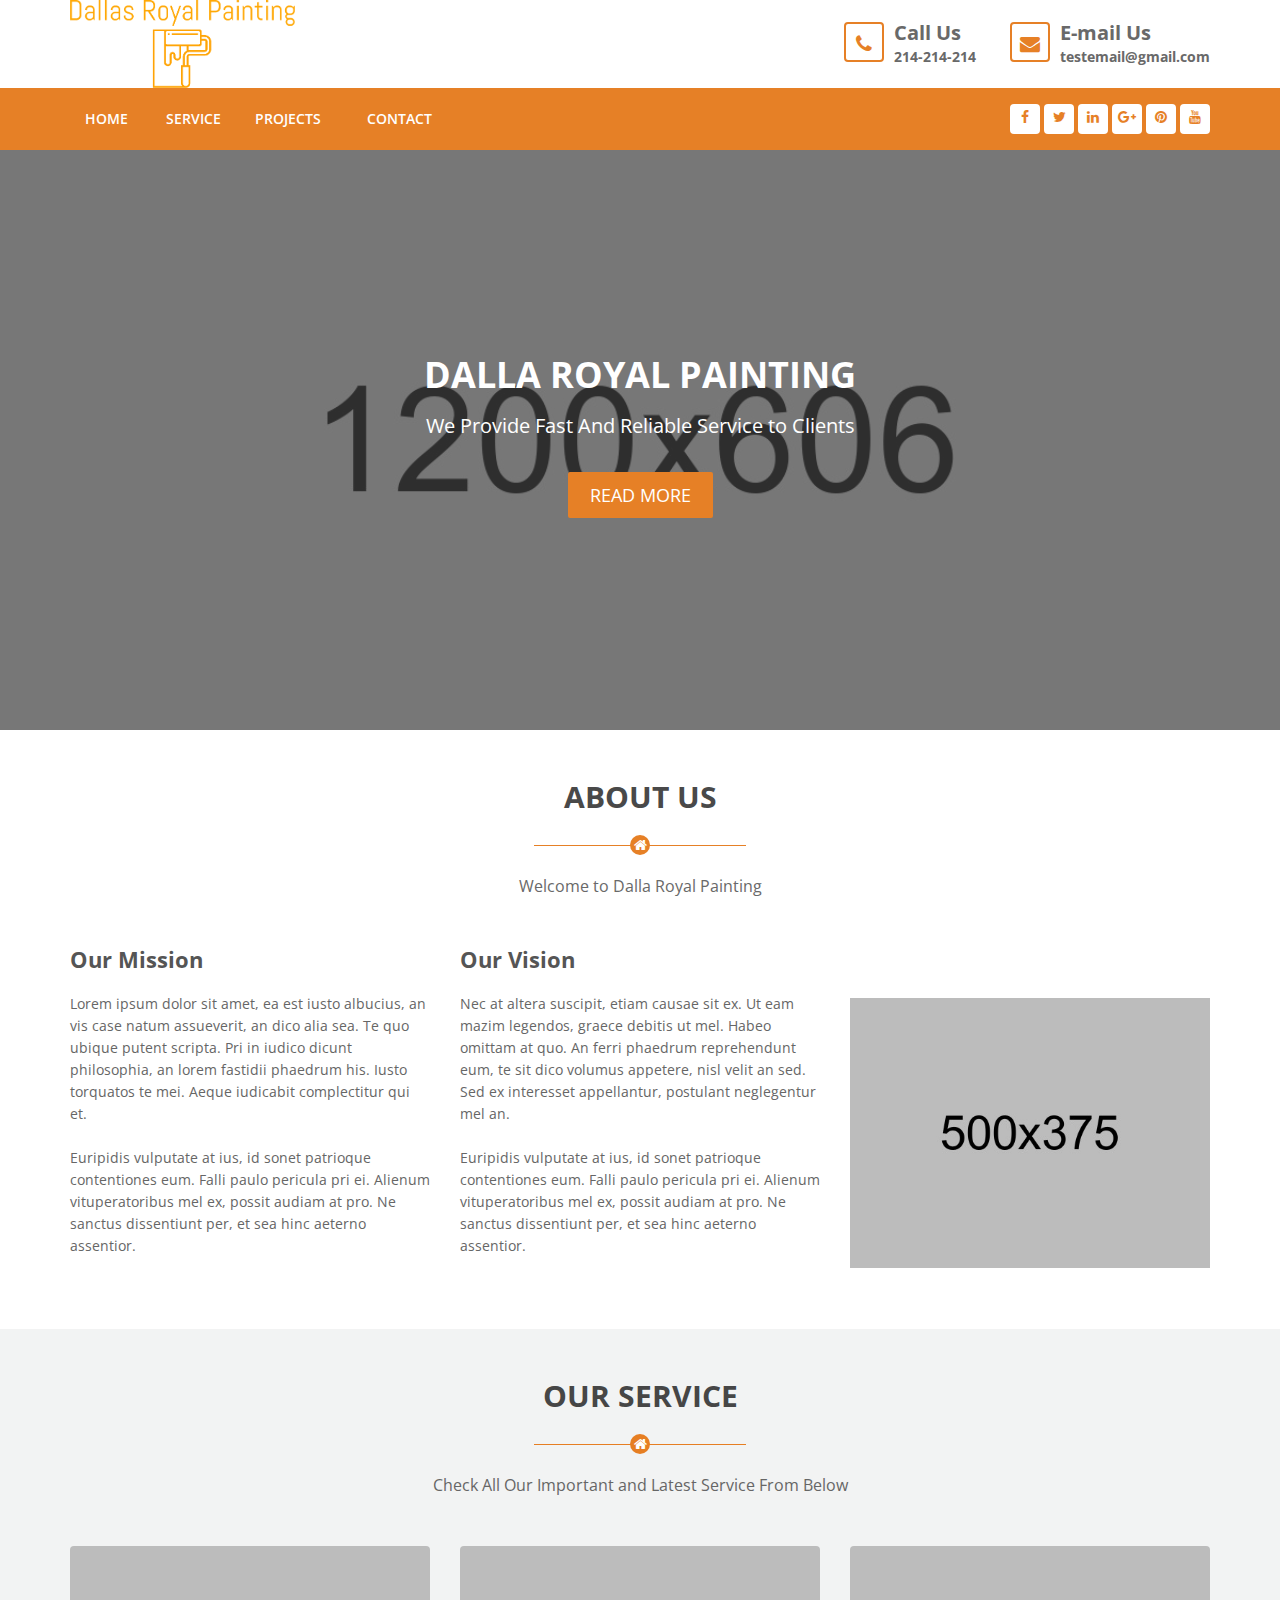
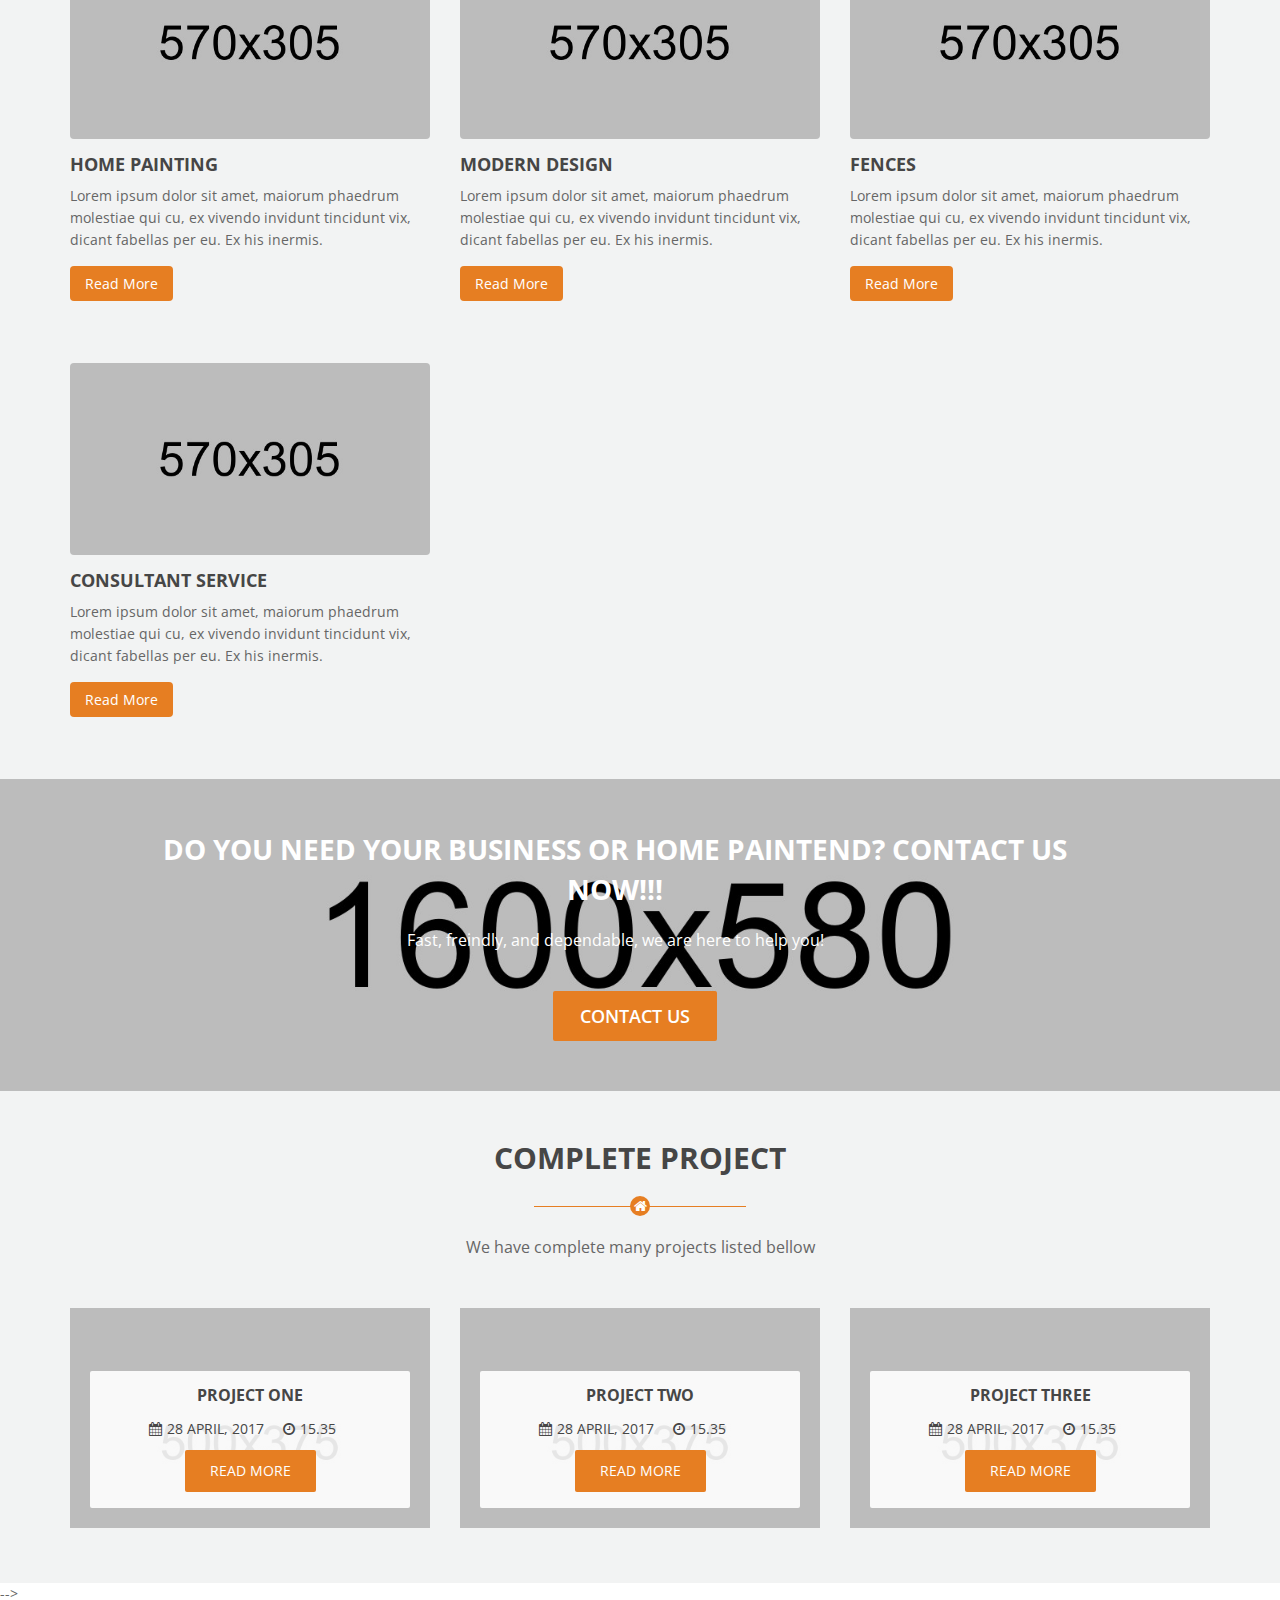
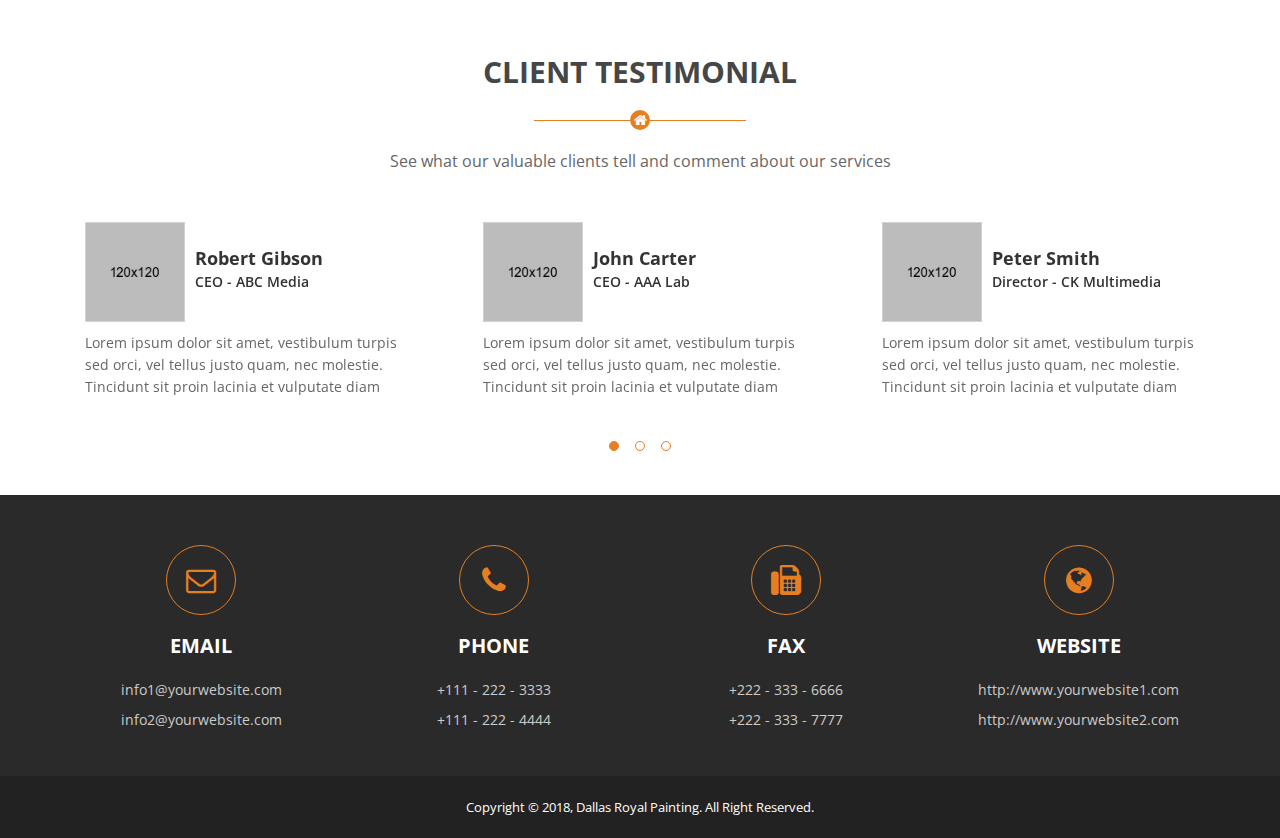
<file: index.html>
<!DOCTYPE html>
<html dir="ltr" lang="en">
<head>

	<!-- Meta Tags -->	
	<meta name="viewport" content="width=device-width,initial-scale=1.0"/>
	<meta http-equiv="content-type" content="text/html; charset=UTF-8"/>
	<meta name="description" content="Buildlight - Construction and Building Responsive HTML5 Template">
	<meta name="keywords" content="architect, architecture, builder, building, construction, constructor, contractor, corporate, engineering, industry, interior, maintenance, painting, renovation, industry">
	
	
	<!-- Title -->
	<title>Dallas Royal Painting</title>	
	
	<!-- Favicon -->
	<link rel="icon" type="image/png" href="img/favicon.png">
	
	<!-- Stylesheets -->
	<link rel="stylesheet" href="css/bootstrap.min.css">
	<link rel="stylesheet" href="css/owl.carousel.min.css">
	<link rel="stylesheet" href="css/owl.carousel.min.css">
	<link rel="stylesheet" href="css/animate.css">
	<link rel="stylesheet" href="css/magnific-popup.css">
	<link rel="stylesheet" href="css/meanmenu.min.css">
	<link rel="stylesheet" href="css/main.css">
	<link rel="stylesheet" href="css/responsive.css">


	

	<!-- HTML5 shim and Respond.js for IE8 support of HTML5 elements and media queries -->
	<!-- WARNING: Respond.js doesn't work if you view the page via file:// -->
	<!--[if lt IE 9]>
	  <script src="https://oss.maxcdn.com/html5shiv/3.7.2/html5shiv.min.js"></script>
	  <script src="https://oss.maxcdn.com/respond/1.4.2/respond.min.js"></script>
	<![endif]-->
</head>
<body>
	
		<div id="preloader">
			<div id="status"></div>
		</div>	
		<!-- Header Top Start -->
		<div class="header-top">
			<div class="container">
				<div class="row">
					<div class="col-md-3 col-sm-12">
						<div class="logo">
							<a href="index.html"><img src="Logomakr_75yovL.png" alt=""></a>
						</div>
					</div>				
					<div class="col-md-9">
						<div class="header-top-contact">
							<div class="intro">
								<i class="fa fa-phone"></i>
								<span>
									<strong>Call Us</strong>
									<b>214-214-214</b>
								</span>
							</div>							
							<div class="intro">
								<i class="fa fa-envelope"></i>
								<span>
									<strong>E-mail Us</strong>
									<b>testemail@gmail.com</b>
								</span>
							</div>
						</div>
					</div>		
				</div>
			</div>
		</div>
		<!-- Header Top End -->
		

		<!-- Header Start -->
		<header>
			<div id="sticky" class="header">
				<div class="container">
					<div class="row">
						<div class="col-md-9 col-sm-12">
							<div class="nav-menu">
								<!-- Nav Start -->
								<nav>
									<ul>
										<li><a href="index.html">Home</a></li>	
										<li>
<!-- 										    <a href="#">Pages</a>
 -->											<ul>
												<li><a href="about.html">About Us</a></li>
												<li><a href="faq.html">FAQ</a></li>
												<li><a href="404.html">404 Page</a></li>
												<li>
												    <a href="#">Gallery</a>
													<ul class="parent-submenu">
														
												        <li><a href="gallery-col-3.html">gallery 3 columns</a></li>
												        <li><a href="gallery-col-4.html">gallery 4 columns</a></li>
													</ul>
												</li>
												<li><a href="under-construction.html">Under Construction</a></li>
								            </ul>												
										</li>									
										<li>
										    <a href="service.html">Service</a>
											<ul>
												<li><a href="service-details.html">Service details</a></li>
											</ul>
										</li>									
										<li>
										    <a href="project.html">Projects</a>
											<ul>
												<li><a href="project-details.html">project details</a></li>
											</ul>
										</li>										
										<li>
<!-- 										    <a href="shop.html">Shop</a>
 -->											<ul>
												<li><a href="shop.html">Shop</a></li>
												<li><a href="single-product.html">single product</a></li>
												<li><a href="shop-cart.html">cart Page</a></li>
												<li><a href="check-out.html">Check Out Page</a></li>
											</ul>
										</li>	
										
										<li>
<!-- 										    <a href="team.html">Team</a>
 -->											<ul>
												<li><a href="team.html">Team</a></li>
												<li><a href="team-details.html">Team Details</a></li>
											</ul>
										</li>
										
										<li>
										    <!-- <a href="blog.html">Blog</a> -->
											<ul>
												<li><a href="blog.html">blog</a></li>
												<li><a href="blog-single.html">single blog</a></li>
											</ul>
										</li>
										<li><a href="contact.html">contact</a></li>
									</ul>
								</nav>
								<!-- Nav End -->
							</div>			
						</div>
						<div class="col-md-3 col-sm-12 top-socials">
							<div class="header-top-social">
								<ul>
									<li><a href="#"><i class="fa fa-facebook"></i></a></li>
									<li><a href="#"><i class="fa fa-twitter"></i></a></li>
									<li><a href="#"><i class="fa fa-linkedin"></i></a></li>
									<li><a href="#"><i class="fa fa-google-plus"></i></a></li>
									<li><a href="#"><i class="fa fa-pinterest"></i></a></li>
									<li><a href="#"><i class="fa fa-youtube"></i></a></li>
								</ul>
							</div>
						</div>							
					</div>
				</div>
			</div>
			<!-- Mobile start -->
			<div class="mobile-menu-area">
				<div class="container">
					<div class="row">
						<div class="col-md-12">
							<div class="mobile-menu">
								<nav id="mobile-nav">
									<ul>
										<li><a href="index.html">Home</a></li>	
										<li>
										    <!-- <a href="#">Pages</a> -->
											<ul>
												<li><a href="about.html">About Us</a></li>
												<li><a href="faq.html">FAQ</a></li>
												<li><a href="404.html">404 Page</a></li>
												<li>
												    <a href="#">Gallery</a>
													<ul class="parent-submenu">
														
												        <li><a href="gallery-col-3.html">gallery 3 columns</a></li>
												        <li><a href="gallery-col-4.html">gallery 4 columns</a></li>
													</ul>
												</li>
												<li><a href="under-construction.html">Under Construction</a></li>
								            </ul>												
										</li>									
										<li>
										    <a href="service.html">Service</a>
											<ul>
												<li><a href="service-details.html">Service details</a></li>
											</ul>
										</li>									
										<li>
										    <a href="project.html">Project</a>
											<ul>
												<li><a href="project-details.html">project details</a></li>
											</ul>
										</li>									
										<li>
<!-- 										    <a href="project.html">Shop</a>
 -->											<ul>
												<li><a href="shop.html">Shop</a></li>
												<li><a href="single-product.html">single product</a></li>
												<li><a href="shop-cart.html">cart Page</a></li>
												<li><a href="check-out.html">Check Out Page</a></li>
											</ul>
										</li>										
										<li>
<!-- 										    <a href="team.html">Team</a>
 -->											<ul>
												<li><a href="team.html">Team</a></li>
												<li><a href="team-details.html">Team Details</a></li>
											</ul>
										</li>
										
										<li>
<!-- 										    <a href="blog.html">Blog</a>
 -->											<ul>
												<li><a href="blog.html">blog</a></li>
												<li><a href="blog-single.html">single blog</a></li>
											</ul>
										</li>
										<li><a href="contact.html">contact</a></li>
									</ul>
								</nav>
							</div>                  
						</div>
					</div>
				</div>
			</div>
			<!-- Mobile End -->				
		</header>	
		<!-- Header End -->		
		
<!-- Slider Start -->
		<div class="main-slider">
			<div class="slide-carousel owl-item">					
				<div class="item" style="background-image:url(img/slider1.jpg);">
					<div class="overlay"></div>
					<div class="text">
					    <div class="inner-text">
                            <div class="this-item">
                                <h2>Dalla Royal Painting</h2>
                            </div>
                            <div class="this-item">
                                <h3>We Provide Fast And Reliable Service to Clients</h3>
                            </div>
                            <div class="this-item readmore-buttons">
                                <p><a href="#">Read More</a></p>
                            </div>
						</div>
					</div>
				</div>					
				<div class="item" style="background-image:url(img/slider2.jpg);">
					<div class="overlay"></div>
					<div class="text">
					    <div class="inner-text">
                            <div class="this-item">
                                <h2>Welcome To Our Company</h2>
                            </div>
                            <div class="this-item">
                                <h3>We Provide Fast And Reliable Service to Clients</h3>
                            </div>
                            <div class="this-item readmore-buttons">
                                <p><a href="#">Read More</a></p>
                            </div>
						</div>
					</div>
				</div>		
			</div>
		</div>
		<!-- Slider End -->	

		<section class="about">
			<div class="container">
				<div class="row">
					<div class="title">
						<h1>About Us</h1>
						<div class="shape-border"><i class="fa fa-home"></i></div>
						<p>Welcome to Dalla Royal Painting</p>
					</div>
					<div class="col-md-4 col-sm-4">
						<div class="about-text">
							<h3>Our Mission</h3>
							<p>
								Lorem ipsum dolor sit amet, ea est iusto albucius, an vis case natum assueverit, an dico alia sea. Te quo ubique putent scripta. Pri in iudico dicunt philosophia, an lorem fastidii phaedrum his. Iusto torquatos te mei. Aeque iudicabit complectitur qui et.
							</p>
							<p>
								Euripidis vulputate at ius, id sonet patrioque contentiones eum. Falli paulo pericula pri ei. Alienum vituperatoribus mel ex, possit audiam at pro. Ne sanctus dissentiunt per, et sea hinc aeterno assentior.
							</p>
						</div>
					</div>
					<div class="col-md-4 col-sm-4">
						<div class="about-text">
							<h3>Our Vision</h3>
							<p>
								Nec at altera suscipit, etiam causae sit ex. Ut eam mazim legendos, graece debitis ut mel. Habeo omittam at quo. An ferri phaedrum reprehendunt eum, te sit dico volumus appetere, nisl velit an sed. Sed ex interesset appellantur, postulant neglegentur mel an.
							</p>
							<p>
								Euripidis vulputate at ius, id sonet patrioque contentiones eum. Falli paulo pericula pri ei. Alienum vituperatoribus mel ex, possit audiam at pro. Ne sanctus dissentiunt per, et sea hinc aeterno assentior.
							</p>
						</div>
					</div>
					<div class="col-md-4 col-sm-4">
						<div class="about-img">
							<img src="img/g12.jpg" alt="about image">
						</div>
					</div>
				</div>
			</div>
		</section>

		<!-- Service Start -->
		<div class="service bg-gray">
			<div class="container">
				<div class="row">
					<div class="title">
						<h1>Our Service</h1>
						<div class="shape-border"><i class="fa fa-home"></i></div>
						<p>Check All Our Important and Latest Service From Below</p>
					</div>
					<div class="box">
						<div class="col-md-4 col-sm-6 inner">
							<div class="single-service">
								<img src="img/event2.jpg" alt=""/>
								<div class="service-icon">
									<h3><a href="service-details.html">Home Painting</a></h3>
									<p>Lorem ipsum dolor sit amet, maiorum phaedrum molestiae qui cu, ex vivendo invidunt tincidunt vix, dicant fabellas per eu. Ex his inermis.</p>
									<p><a href="service-details.html">Read More</a></p>
								</div>
							</div>
						</div>						
						<div class="col-md-4 col-sm-6 inner">
							<div class="single-service">
								<img src="img/event1.jpg" alt=""/>
								<div class="service-icon">
									<h3><a href="service-details.html">Modern Design</a></h3>
									<p>Lorem ipsum dolor sit amet, maiorum phaedrum molestiae qui cu, ex vivendo invidunt tincidunt vix, dicant fabellas per eu. Ex his inermis.</p>
									<p><a href="service-details.html">Read More</a></p>
								</div>
							</div>
						</div>							
						<div class="col-md-4 col-sm-6 inner">
							<div class="single-service">
								<img src="img/event3.jpg" alt=""/>
								<div class="service-icon">
									<h3><a href="service-details.html">Fences</a></h3>
									<p>Lorem ipsum dolor sit amet, maiorum phaedrum molestiae qui cu, ex vivendo invidunt tincidunt vix, dicant fabellas per eu. Ex his inermis.</p>
									<p><a href="service-details.html">Read More</a></p>
								</div>
							</div>
						</div>						
							
						<div class="col-md-4 col-sm-6 inner">
							<div class="single-service">
								<img src="img/event6.jpg" alt=""/>
								<div class="service-icon">
									<h3><a href="service-details.html">Consultant Service</a></h3>
									<p>Lorem ipsum dolor sit amet, maiorum phaedrum molestiae qui cu, ex vivendo invidunt tincidunt vix, dicant fabellas per eu. Ex his inermis.</p>
									<p><a href="service-details.html">Read More</a></p>
								</div>
							</div>
						</div>					
					</div>				
				</div>
			</div>
		</div>
		<!-- Service End -->		
		<!-- Call To Actions Start -->
		<div class="call-to-action-area">
			<div class="overlay"></div>
			<div class="container">
				<div class="row">
					<div class="col-md-12">
						<div class="call-to-action">
							<div class="call-to-action-text">
								<h2>Do you need your business or home paintend? CONTACT US NOW!!!</h2>
								<p>Fast, freindly, and dependable, we are here to help you! </p>
							</div>		
							<div class="call-to-action-button">
								<ul>
									<li><a href="contact.html">CONTACT US</a></li>
								</ul>
							</div>
						</div>
					</div>
				</div>
			</div>
			
		</div>
		<!-- Call To Actions End -->	
				
		<!-- Project Start -->
		<div class="project-area">
			<div class="container">
				<div class="row">
					<div class="title">
						<h1>Complete Project</h1>
						<div class="shape-border"><i class="fa fa-home"></i></div>
						<p>We have complete many projects listed bellow</p>
					</div>					
					<div class="col-md-4 col-sm-4 ">
						<div class="single-practices">														
							<div class="single-project-thumb" style="background-image: url(img/g1.jpg)">
							</div>
							<div class="project-content">
								<h3><a href="service-details.html">Project One</a></h3>
								<div class="project-meta">
									<ul>
										<li><a href="#"><i class="fa fa-calendar"></i>28 April, 2017</a></li>
										<li><a href="#"><i class="fa fa-clock-o"></i>15.35</a></li>
									</ul>
								</div>
								<a href="insert here" class="readmore-button">Read More</a>								
							</div>
						</div>											
					</div>						
					<div class="col-md-4 col-sm-4 ">
						<div class="single-practices">														
							<div class="single-project-thumb" style="background-image: url(img/g1.jpg)">
							</div>
							<div class="project-content">
								<h3><a href="service-details.html">Project Two</a></h3>
								<div class="project-meta">
									<ul>
										<li><a href="#"><i class="fa fa-calendar"></i>28 April, 2017</a></li>
										<li><a href="#"><i class="fa fa-clock-o"></i>15.35</a></li>
									</ul>
								</div>
								<a href="inserthere" class="readmore-button">Read More</a>	
							</div>
						</div>											
					</div>						
					<div class="col-md-4 col-sm-4 ">
						<div class="single-practices">														
							<div class="single-project-thumb" style="background-image: url(img/g3.jpg)">
							</div>
							<div class="project-content">
								<h3><a href="service-details.html">Project Three</a></h3>
								<div class="project-meta">
									<ul>
										<li><a href="#"><i class="fa fa-calendar"></i>28 April, 2017</a></li>
										<li><a href="#"><i class="fa fa-clock-o"></i>15.35</a></li>
									</ul>
								</div>
								<a href="inserthere" class="readmore-button">Read More</a>	
							</div>
						</div>											
					</div>										
				</div>
			</div>
		</div>
		<!-- Project End -->
		
		
		


		<!-- Count-up Start --> -->
		<!-- <div class="count-up-area">		
			<div class="images-overlay"></div>
			<div class="container">
				<div class="row">	
					<div class="col-lg-3 col-md-3 col-sm-6 col-xs-12">
						<div class="count-up-item">
                            <i class="fa fa-cube"></i>	
                            <h2 class="counter">300</h2>
                            <p>Happy Clients</p>				
						</div>
					</div>	
					<div class="col-lg-3 col-md-3 col-sm-6 col-xs-12">
						<div class="count-up-item">
                            <i class="fa fa-users"></i>		
                            <h2 class="counter">1200</h2>
                            <p>Project Complete</p>
						</div>
					</div>	
					<div class="col-lg-3 col-md-3 col-sm-6 col-xs-12">
						<div class="count-up-item">
                            <i class="fa fa-user"></i>	
                            <h2 class="counter">35</h2>
                            <p>Teams</p>
						</div>
					</div>	
					<div class="col-lg-3 col-md-3 col-sm-6 col-xs-12">
						<div class="count-up-item">
                            <i class="fa fa-male"></i>	
                            <h2 class="counter">100</h2>
                            <p>Staffs</p>
						</div>
					</div>										
									
				</div>					
			</div>
		</div>		 -->
		<!-- Count-up End


		<!-- Testimonial Start -->
		<div class="testimonial-area padding-tp-90-bt-70">			
			<div class="container">
				<div class="row">	
					<div class="title">
						<h1>CLient Testimonial</h1>
						<div class="shape-border"><i class="fa fa-home"></i></div>
						<p>See what our valuable clients tell and comment about our services</p>
					</div>				
					<div class="all-testimonial">	
						
						<div class="testimonial-content">
							<div class="client-info">
								<div class="client-photo">
									<img src="img/c1.jpg" alt=""/>
								</div>
								<div class="client-text">
									<span class="client-name">Robert Gibson</span>
									<span class="client-designation">CEO - ABC Media</span>								
								</div>
							</div>
							<div class="client-content">
								<p>Lorem ipsum dolor sit amet, vestibulum turpis sed orci, vel tellus justo quam, nec molestie. Tincidunt sit proin lacinia et vulputate diam</p>
							</div>
						</div>											
					
						<div class="testimonial-content">
							<div class="client-info">
								<div class="client-photo">
									<img src="img/c2.jpg" alt=""/>
								</div>
								<div class="client-text">
									<span class="client-name">John Carter</span>
									<span class="client-designation">CEO - AAA Lab</span>						
								</div>								
							</div>
							<div class="client-content">
								<p>Lorem ipsum dolor sit amet, vestibulum turpis sed orci, vel tellus justo quam, nec molestie. Tincidunt sit proin lacinia et vulputate diam</p>
							</div>
						</div>											
					
						<div class="testimonial-content">
							<div class="client-info">
								<div class="client-photo">
									<img src="img/c3.jpg" alt=""/>
								</div>
								<div class="client-text">
									<span class="client-name">Peter Smith</span>
									<span class="client-designation">Director - CK Multimedia</span>					
								</div>									
							</div>
							<div class="client-content">
								<p>Lorem ipsum dolor sit amet, vestibulum turpis sed orci, vel tellus justo quam, nec molestie. Tincidunt sit proin lacinia et vulputate diam</p>
							</div>
						</div>											
					
						<div class="testimonial-content">
							<div class="client-info">
								<div class="client-photo">
									<img src="img/c4.jpg" alt=""/>
								</div>
								<div class="client-text">
									<span class="client-name">Don Scott</span>
									<span class="client-designation">Chairman - XYZ Ltd</span>				
								</div>										
							</div>
							<div class="client-content">
								<p>Lorem ipsum dolor sit amet, vestibulum turpis sed orci, vel tellus justo quam, nec molestie. Tincidunt sit proin lacinia et vulputate diam</p>
							</div>
						</div>											
						
						<div class="testimonial-content">
							<div class="client-info">
								<div class="client-photo">
									<img src="img/c5.jpg" alt=""/>
								</div>
								<div class="client-text">
									<span class="client-name">Sam Benville</span>
									<span class="client-designation">Founder - Creative LAB</span>			
								</div>								
							</div>
							<div class="client-content">
								<p>Lorem ipsum dolor sit amet, vestibulum turpis sed orci, vel tellus justo quam, nec molestie. Tincidunt sit proin lacinia et vulputate diam</p>
							</div>
						</div>											
					
						<div class="testimonial-content">
							<div class="client-info">
								<div class="client-photo">
									<img src="img/c6.jpg" alt=""/>
								</div>
								<div class="client-text">
									<span class="client-name">Fraser Paterson</span>
									<span class="client-designation">CEO - Executive Inc.</span>
								</div>								
							</div>
							<div class="client-content">
								<p>Lorem ipsum dolor sit amet, vestibulum turpis sed orci, vel tellus justo quam, nec molestie. Tincidunt sit proin lacinia et vulputate diam</p>
							</div>
						</div>											
					
						<div class="testimonial-content">
							<div class="client-info">
								<div class="client-photo">
									<img src="img/c2.jpg" alt=""/>
								</div>
								<div class="client-text">
									<span class="client-name">Junior Bent</span>
									<span class="client-designation">CEO - AZ Inc.</span>
								</div>									
							</div>
							<div class="client-content">
								<p>Lorem ipsum dolor sit amet, vestibulum turpis sed orci, vel tellus justo quam, nec molestie. Tincidunt sit proin lacinia et vulputate diam</p>
							</div>
						</div>											
						
						<div class="testimonial-content">
							<div class="client-info">
								<div class="client-photo">
									<img src="img/c3.jpg" alt=""/>
								</div>
								<div class="client-text">
									<span class="client-name">Mark Kemp</span>
									<span class="client-designation">CEO - A.Z. International</span>
								</div>									
							</div>
							<div class="client-content">
								<p>Lorem ipsum dolor sit amet, vestibulum turpis sed orci, vel tellus justo quam, nec molestie. Tincidunt sit proin lacinia et vulputate diam</p>
							</div>
						</div>											
														
																						
					</div>																						
				</div>					
			</div>											
		</div>		
        <!-- Testimonial End -->

		<!-- Footer Start-->
		<footer>			
			<div class="footer">
				<div class="container">
					<div class="row">
						<div class="col-md-3 col-sm-6">
							<div class="contact-info-icon">
								<i class="fa fa-envelope-o"></i>
							</div>
							<div class="contact-info">
								<h2>Email</h2>						
								<div class="contactsingle-info">
									<p>info1@yourwebsite.com</p>
									<p>info2@yourwebsite.com</p>
								</div>								
							</div>					
						</div>	
						<div class="col-md-3 col-sm-6">
							<div class="contact-info-icon">
								<i class="fa fa-phone"></i>
							</div>
							<div class="contact-info">
								<h2>Phone</h2>
								<div class="contactsingle-info">
									<p>+111 - 222 - 3333</p>
									<p>+111 - 222 - 4444</p>
								</div>
							</div>	
						</div>
						<div class="col-md-3 col-sm-6">
							<div class="contact-info-icon">
								<i class="fa fa-fax"></i>
							</div>
							<div class="contact-info">
								<h2>Fax</h2>
								<div class="contactsingle-info">
									<p>+222 - 333 - 6666</p>
									<p>+222 - 333 - 7777</p>
								</div>	
							</div>	
						</div>					
						<div class="col-md-3 col-sm-6">
							<div class="contact-info-icon">
								<i class="fa fa-globe"></i>
							</div>
							<div class="contact-info">
								<h2>Website</h2>
								<div class="contactsingle-info">
									<p>http://www.yourwebsite1.com</p>
									<p>http://www.yourwebsite2.com</p>
								</div>	
							</div>	
						</div>
										
					</div>					
				</div>
			</div>

			<!-- Footer Copyright Area Start-->
			<div class="footer-copyright-area">
				<div class="container">
					<div class="row">	
						<div class="col-md-12">	
							<div class="footer-copyright">
								<p>Copyright &copy; 2018, Dallas Royal Painting. All Right Reserved.</p>
							</div>											
						</div>																									
					</div>					
				</div>
			</div>			
			<!-- Footer Copyright Area End-->
		</footer>
		<!-- Footer End-->
		
		<!-- Scroll to Top Start -->	
		<a href="#" class="scrollup">
			<i class="fa fa-angle-up"></i>
		</a>	
		<!-- Scroll to Top End -->	
		
	<!-- Scripts Js Start -->
	<script src="js/jquery-2.2.4.min.js"></script>
	<script src="js/bootstrap.min.js"></script>
	<script src="js/owl.carousel.min.js"></script>
	<script src="js/owl.animate.js"></script>
	<script src="js/jquery.magnific-popup.min.js"></script>	
	<script src="js/waypoints.min.js"></script> 
	<script src="js/jquery.counterup.min.js"></script>
	<script src="js/modernizr.min.js"></script>
	<script src="js/jquery.meanmenu.js"></script>
	<script src="js/custom.js"></script>
	<!-- Scripts Js End -->
</body>
</html>
</file>
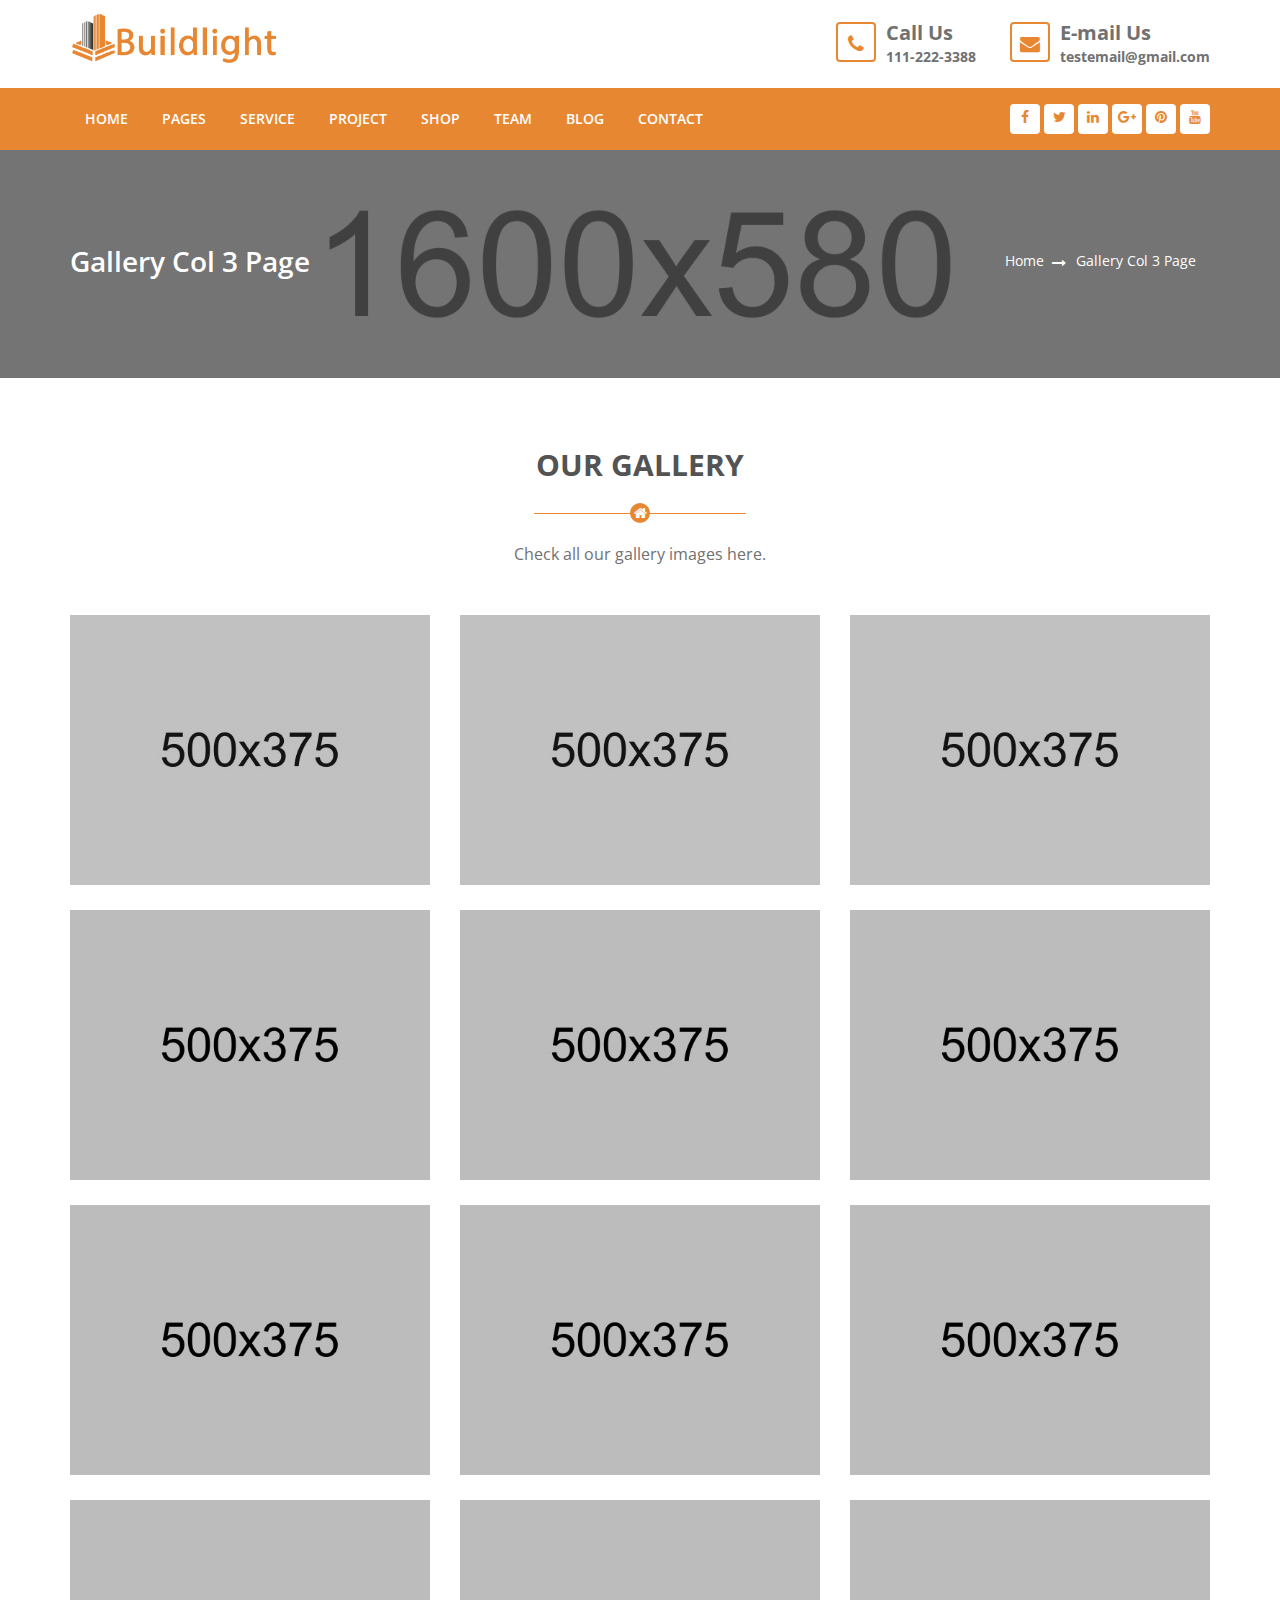
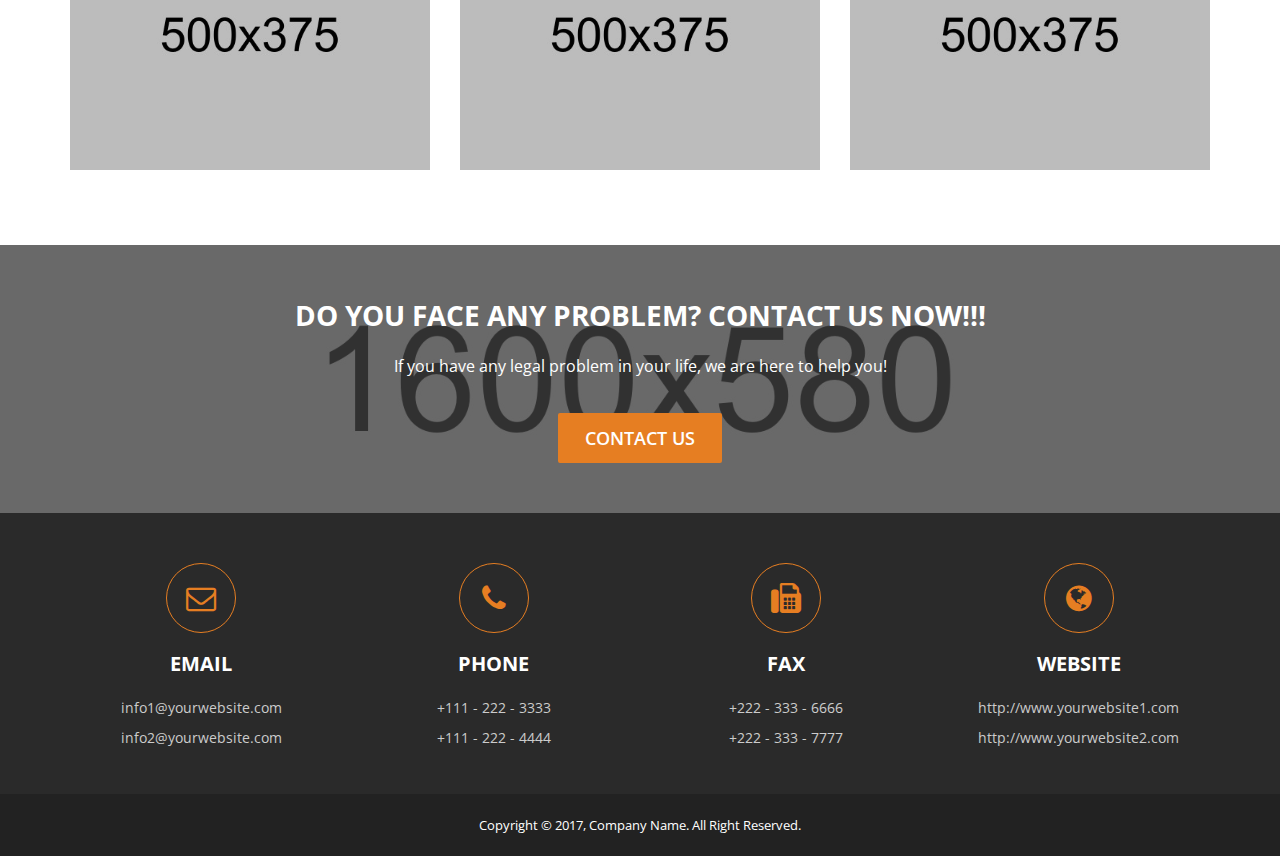
<file: gallery-col-3.html>
<!DOCTYPE html>
<html dir="ltr" lang="en">
<head>

	<!-- Meta Tags -->	
	<meta name="viewport" content="width=device-width,initial-scale=1.0"/>
	<meta http-equiv="content-type" content="text/html; charset=UTF-8"/>
	<meta name="description" content="Buildlight - Construction and Building Responsive HTML5 Template">
	<meta name="keywords" content="architect, architecture, builder, building, construction, constructor, contractor, corporate, engineering, industry, interior, maintenance, painting, renovation, industry">
	
	
	<!-- Title -->
	<title>Buildlight - Construction and Building Responsive HTML5 Template</title>	
	
	<!-- Favicon -->
	<link rel="icon" type="image/png" href="img/favicon.png">
	
	<!-- Stylesheets -->
	<link rel="stylesheet" href="css/bootstrap.min.css">
	<link rel="stylesheet" href="css/owl.carousel.min.css">
	<link rel="stylesheet" href="css/owl.carousel.min.css">
	<link rel="stylesheet" href="css/animate.css">
	<link rel="stylesheet" href="css/magnific-popup.css">
	<link rel="stylesheet" href="css/meanmenu.min.css">
	<link rel="stylesheet" href="css/main.css">
	<link rel="stylesheet" href="css/responsive.css">


	

	<!-- HTML5 shim and Respond.js for IE8 support of HTML5 elements and media queries -->
	<!-- WARNING: Respond.js doesn't work if you view the page via file:// -->
	<!--[if lt IE 9]>
	  <script src="https://oss.maxcdn.com/html5shiv/3.7.2/html5shiv.min.js"></script>
	  <script src="https://oss.maxcdn.com/respond/1.4.2/respond.min.js"></script>
	<![endif]-->
</head>
<body>
	
		<div id="preloader">
			<div id="status"></div>
		</div>	
		<!-- Header Top Start -->
		<div class="header-top">
			<div class="container">
				<div class="row">
					<div class="col-md-3 col-sm-12">
						<div class="logo">
							<a href="index.html"><img src="img/logo.png" alt=""></a>
						</div>
					</div>				
					<div class="col-md-9">
						<div class="header-top-contact">
							<div class="intro">
								<i class="fa fa-phone"></i>
								<span>
									<strong>Call Us</strong>
									<b>111-222-3388</b>
								</span>
							</div>							
							<div class="intro">
								<i class="fa fa-envelope"></i>
								<span>
									<strong>E-mail Us</strong>
									<b>testemail@gmail.com</b>
								</span>
							</div>
						</div>
					</div>		
				</div>
			</div>
		</div>
		<!-- Header Top End -->
		

		<!-- Header Start -->
		<header>
			<div id="sticky" class="header">
				<div class="container">
					<div class="row">
						<div class="col-md-9 col-sm-12">
							<div class="nav-menu">
								<!-- Nav Start -->
								<nav>
									<ul>
										<li><a href="index.html">Home</a></li>	
										<li>
										    <a href="#">Pages</a>
											<ul>
												<li><a href="about.html">About Us</a></li>
												<li><a href="faq.html">FAQ</a></li>
												<li><a href="404.html">404 Page</a></li>
												<li>
												    <a href="#">Gallery</a>
													<ul class="parent-submenu">
														
												        <li><a href="gallery-col-3.html">gallery 3 columns</a></li>
												        <li><a href="gallery-col-4.html">gallery 4 columns</a></li>
													</ul>
												</li>
												<li><a href="under-construction.html">Under Construction</a></li>
								            </ul>												
										</li>									
										<li>
										    <a href="service.html">Service</a>
											<ul>
												<li><a href="service.html">Service</a></li>
												<li><a href="service-details.html">Service details</a></li>
											</ul>
										</li>									
										<li>
										    <a href="project.html">Project</a>
											<ul>
												<li><a href="project.html">Project</a></li>
												<li><a href="project-details.html">project details</a></li>
											</ul>
										</li>										
										<li>
										    <a href="shop.html">Shop</a>
											<ul>
												<li><a href="shop.html">Shop</a></li>
												<li><a href="single-product.html">single product</a></li>
												<li><a href="shop-cart.html">cart Page</a></li>
												<li><a href="check-out.html">Check Out Page</a></li>
											</ul>
										</li>	
										
										<li>
										    <a href="team.html">Team</a>
											<ul>
												<li><a href="team.html">Team</a></li>
												<li><a href="team-details.html">Team Details</a></li>
											</ul>
										</li>
										
										<li>
										    <a href="blog.html">Blog</a>
											<ul>
												<li><a href="blog.html">blog</a></li>
												<li><a href="blog-single.html">single blog</a></li>
											</ul>
										</li>
										<li><a href="contact.html">contact</a></li>
									</ul>
								</nav>
								<!-- Nav End -->
							</div>			
						</div>
						<div class="col-md-3 col-sm-12 top-socials">
							<div class="header-top-social">
								<ul>
									<li><a href="#"><i class="fa fa-facebook"></i></a></li>
									<li><a href="#"><i class="fa fa-twitter"></i></a></li>
									<li><a href="#"><i class="fa fa-linkedin"></i></a></li>
									<li><a href="#"><i class="fa fa-google-plus"></i></a></li>
									<li><a href="#"><i class="fa fa-pinterest"></i></a></li>
									<li><a href="#"><i class="fa fa-youtube"></i></a></li>
								</ul>
							</div>
						</div>							
					</div>
				</div>
			</div>
			<!-- Mobile start -->
			<div class="mobile-menu-area">
				<div class="container">
					<div class="row">
						<div class="col-md-12">
							<div class="mobile-menu">
								<nav id="mobile-nav">
									<ul>
										<li><a href="index.html">Home</a></li>	
										<li>
										    <a href="#">Pages</a>
											<ul>
												<li><a href="about.html">About Us</a></li>
												<li><a href="faq.html">FAQ</a></li>
												<li><a href="404.html">404 Page</a></li>
												<li>
												    <a href="#">Gallery</a>
													<ul class="parent-submenu">
														
												        <li><a href="gallery-col-3.html">gallery 3 columns</a></li>
												        <li><a href="gallery-col-4.html">gallery 4 columns</a></li>
													</ul>
												</li>
												<li><a href="under-construction.html">Under Construction</a></li>
								            </ul>												
										</li>									
										<li>
										    <a href="service.html">Service</a>
											<ul>
												<li><a href="service.html">Service</a></li>
												<li><a href="service-details.html">Service details</a></li>
											</ul>
										</li>									
										<li>
										    <a href="project.html">Project</a>
											<ul>
												<li><a href="project.html">Project</a></li>
												<li><a href="project-details.html">project details</a></li>
											</ul>
										</li>									
										<li>
										    <a href="project.html">Shop</a>
											<ul>
												<li><a href="shop.html">Shop</a></li>
												<li><a href="single-product.html">single product</a></li>
												<li><a href="shop-cart.html">cart Page</a></li>
												<li><a href="check-out.html">Check Out Page</a></li>
											</ul>
										</li>										
										<li>
										    <a href="team.html">Team</a>
											<ul>
												<li><a href="team.html">Team</a></li>
												<li><a href="team-details.html">Team Details</a></li>
											</ul>
										</li>
										
										<li>
										    <a href="blog.html">Blog</a>
											<ul>
												<li><a href="blog.html">blog</a></li>
												<li><a href="blog-single.html">single blog</a></li>
											</ul>
										</li>
										<li><a href="contact.html">contact</a></li>
									</ul>
								</nav>
							</div>                  
						</div>
					</div>
				</div>
			</div>
			<!-- Mobile End -->				
		</header>	
		<!-- Header End -->	

		<!-- Page Title Start -->		
		<div class="page-title-area gallery-page">
			<div class="image-overlay"></div>
			<div class="container">
				<div class="row">
					<div class="col-md-6 col-sm-6 col-xs-12">
						<span class="page-title">gallery col 3 Page</span>
					</div>					
					<div class="col-md-6 col-sm-6 col-xs-12">
						<div class="breadcumb">
							<ul>
								<li><a href="index.html">Home</a></li>
								<li><a href="#">gallery col 3 Page</a></li>
							</ul>
						</div>		
					</div>		
				</div>		
			</div>		
		</div>		
		<!-- Page Title End -->	
		
		<!-- gallery  Start -->
		<div class="gallery-area-area padding-tp-70-bt-50">
			<div class="container">
				<div class="row">
					<div class="title">
						<h1>Our Gallery</h1>
						<div class="shape-border"><i class="fa fa-home"></i></div>
						<p>Check all our gallery images here.</p>
					</div>		
					<div class="col-md-4 col-sm-6">	
						<div class="course-gallery margin-bottom-30 gallery-item">
							<img src="img/g1.jpg" alt=""/>
							<div class="gallery-img-overlay"></div>
							<div class="gallery-overlay">
								<div class="gallery-item-text">
																		
									<a class="gallery-photo" href="img/g1.jpg"><i class="fa fa-search-plus"></i></a>
								</div>
							</div>
						</div>					
					</div>					
					<div class="col-md-4 col-sm-6">	
						<div class="course-gallery margin-bottom-30 gallery-item">
							<img src="img/g4.jpg" alt=""/>
							<div class="gallery-img-overlay"></div>
							<div class="gallery-overlay">
								<div class="gallery-item-text">
																		
									<a class="gallery-photo" href="img/g2.jpg"><i class="fa fa-search-plus"></i></a>
								</div>
							</div>
						</div>				
					</div>				
					<div class="col-md-4 col-sm-6">	
						<div class="course-gallery margin-bottom-30 gallery-item">
							<img src="img/g3.jpg" alt=""/>
							<div class="gallery-img-overlay"></div>
							<div class="gallery-overlay">
								<div class="gallery-item-text">
																		
									<a class="gallery-photo" href="img/g3.jpg"><i class="fa fa-search-plus"></i></a>
								</div>
							</div>
						</div>					
					</div>					
					<div class="col-md-4 col-sm-6">	
						<div class="course-gallery margin-bottom-30 gallery-item">
							<img src="img/g6.jpg" alt=""/>
							<div class="gallery-img-overlay"></div>
							<div class="gallery-overlay">
								<div class="gallery-item-text">
																		
									<a class="gallery-photo" href="img/g4.jpg"><i class="fa fa-search-plus"></i></a>
								</div>
							</div>
						</div>					
					</div>					
					<div class="col-md-4 col-sm-6">	
						<div class="course-gallery margin-bottom-30 gallery-item">
							<img src="img/g5.jpg" alt=""/>
							<div class="gallery-img-overlay"></div>
							<div class="gallery-overlay">
								<div class="gallery-item-text">
																		
									<a class="gallery-photo" href="img/g5.jpg"><i class="fa fa-search-plus"></i></a>
								</div>
							</div>
						</div>					
					</div>					
					<div class="col-md-4 col-sm-6">	
						<div class="course-gallery margin-bottom-30 gallery-item">
							<img src="img/g6.jpg" alt=""/>
							<div class="gallery-img-overlay"></div>
							<div class="gallery-overlay">
								<div class="gallery-item-text">
																		
									<a class="gallery-photo" href="img/g6.jpg"><i class="fa fa-search-plus"></i></a>
								</div>
							</div>
						</div>				
					</div>				
					<div class="col-md-4 col-sm-6">	
						<div class="course-gallery margin-bottom-30 gallery-item">
							<img src="img/g7.jpg" alt=""/>
							<div class="gallery-img-overlay"></div>
							<div class="gallery-overlay">
								<div class="gallery-item-text">
																		
									<a class="gallery-photo" href="img/g7.jpg"><i class="fa fa-search-plus"></i></a>
								</div>
							</div>
						</div>					
					</div>					
					<div class="col-md-4 col-sm-6">	
						<div class="course-gallery margin-bottom-30 gallery-item">
							<img src="img/g8.jpg" alt=""/>
							<div class="gallery-img-overlay"></div>
							<div class="gallery-overlay">
								<div class="gallery-item-text">
																		
									<a class="gallery-photo" href="img/g8.jpg"><i class="fa fa-search-plus"></i></a>
								</div>
							</div>
						</div>		
					</div>						
					<div class="col-md-4 col-sm-6">	
						<div class="course-gallery margin-bottom-30 gallery-item">
							<img src="img/g9.jpg" alt=""/>
							<div class="gallery-img-overlay"></div>
							<div class="gallery-overlay">
								<div class="gallery-item-text">
																		
									<a class="gallery-photo" href="img/g9.jpg"><i class="fa fa-search-plus"></i></a>
								</div>
							</div>
						</div>		
					</div>						
					<div class="col-md-4 col-sm-6">	
						<div class="course-gallery margin-bottom-30 gallery-item">
							<img src="img/g10.jpg" alt=""/>
							<div class="gallery-img-overlay"></div>
							<div class="gallery-overlay">
								<div class="gallery-item-text">
																		
									<a class="gallery-photo" href="img/g10.jpg"><i class="fa fa-search-plus"></i></a>
								</div>
							</div>
						</div>		
					</div>						
					<div class="col-md-4 col-sm-6">	
						<div class="course-gallery margin-bottom-30 gallery-item">
							<img src="img/g11.jpg" alt=""/>
							<div class="gallery-img-overlay"></div>
							<div class="gallery-overlay">
								<div class="gallery-item-text">
																		
									<a class="gallery-photo" href="img/g11.jpg"><i class="fa fa-search-plus"></i></a>
								</div>
							</div>
						</div>		
					</div>						
					<div class="col-md-4 col-sm-6">	
						<div class="course-gallery margin-bottom-30 gallery-item">
							<img src="img/g12.jpg" alt=""/>
							<div class="gallery-img-overlay"></div>
							<div class="gallery-overlay">
								<div class="gallery-item-text">
																		
									<a class="gallery-photo" href="img/g12.jpg"><i class="fa fa-search-plus"></i></a>
								</div>
							</div>
						</div>		
					</div>		
							
					
				</div>
			</div>
		</div>
		<!-- gallery End -->
		<!-- Call To Actions Start -->
		<div class="call-to-action-area">
			<div class="images-overlay"></div>
			<div class="call-to-apply">
				<div class="call-to-action-text">
					<h2>DO YOU FACE ANY PROBLEM? CONTACT US NOW!!!</h2>
					<p>If you have any legal problem in your life, we are here to help you!</p>
					<div class="call-to-apply-button">
						<a href="contact.html">CONTACT US</a>			
					</div>	
				</div>				
			</div>
		</div>
		<!-- Call To Actions End -->					
		<!-- Footer Start-->
		<footer>			
			<div class="footer">
				<div class="container">
					<div class="row">
						<div class="col-md-3 col-sm-6">
							<div class="contact-info-icon">
								<i class="fa fa-envelope-o"></i>
							</div>
							<div class="contact-info">
								<h2>Email</h2>						
								<div class="contactsingle-info">
									<p>info1@yourwebsite.com</p>
									<p>info2@yourwebsite.com</p>
								</div>								
							</div>					
						</div>	
						<div class="col-md-3 col-sm-6">
							<div class="contact-info-icon">
								<i class="fa fa-phone"></i>
							</div>
							<div class="contact-info">
								<h2>Phone</h2>
								<div class="contactsingle-info">
									<p>+111 - 222 - 3333</p>
									<p>+111 - 222 - 4444</p>
								</div>
							</div>	
						</div>
						<div class="col-md-3 col-sm-6">
							<div class="contact-info-icon">
								<i class="fa fa-fax"></i>
							</div>
							<div class="contact-info">
								<h2>Fax</h2>
								<div class="contactsingle-info">
									<p>+222 - 333 - 6666</p>
									<p>+222 - 333 - 7777</p>
								</div>	
							</div>	
						</div>					
						<div class="col-md-3 col-sm-6">
							<div class="contact-info-icon">
								<i class="fa fa-globe"></i>
							</div>
							<div class="contact-info">
								<h2>Website</h2>
								<div class="contactsingle-info">
									<p>http://www.yourwebsite1.com</p>
									<p>http://www.yourwebsite2.com</p>
								</div>	
							</div>	
						</div>
										
					</div>					
				</div>
			</div>				
			<!-- Footer Copyright Area Start-->
			<div class="footer-copyright-area">
				<div class="container">
					<div class="row">	
						<div class="col-md-12">	
							<div class="footer-copyright">
								<p>Copyright &copy; 2017, Company Name. All Right Reserved.</p>
							</div>											
						</div>																									
					</div>					
				</div>
			</div>			
			<!-- Footer Copyright Area End-->
		</footer>
		<!-- Footer End-->		
		<!-- Scroll to Top Start -->	
		<a href="#" class="scrollup">
			<i class="fa fa-angle-up"></i>
		</a>	
		<!-- Scroll to Top End -->	
		
	<!-- Scripts Js Start -->
	<script src="js/jquery-2.2.4.min.js"></script>
	<script src="js/bootstrap.min.js"></script>
	<script src="js/owl.carousel.min.js"></script>
	<script src="js/owl.animate.js"></script>
	<script src="js/jquery.magnific-popup.min.js"></script>	
	<script src="js/waypoints.min.js"></script> 
	<script src="js/jquery.counterup.min.js"></script>
	<script src="js/modernizr.min.js"></script>
	<script src="js/jquery.meanmenu.js"></script>
	<script src="js/custom.js"></script>
	<!-- Scripts Js End -->
</body>
</html>
</file>
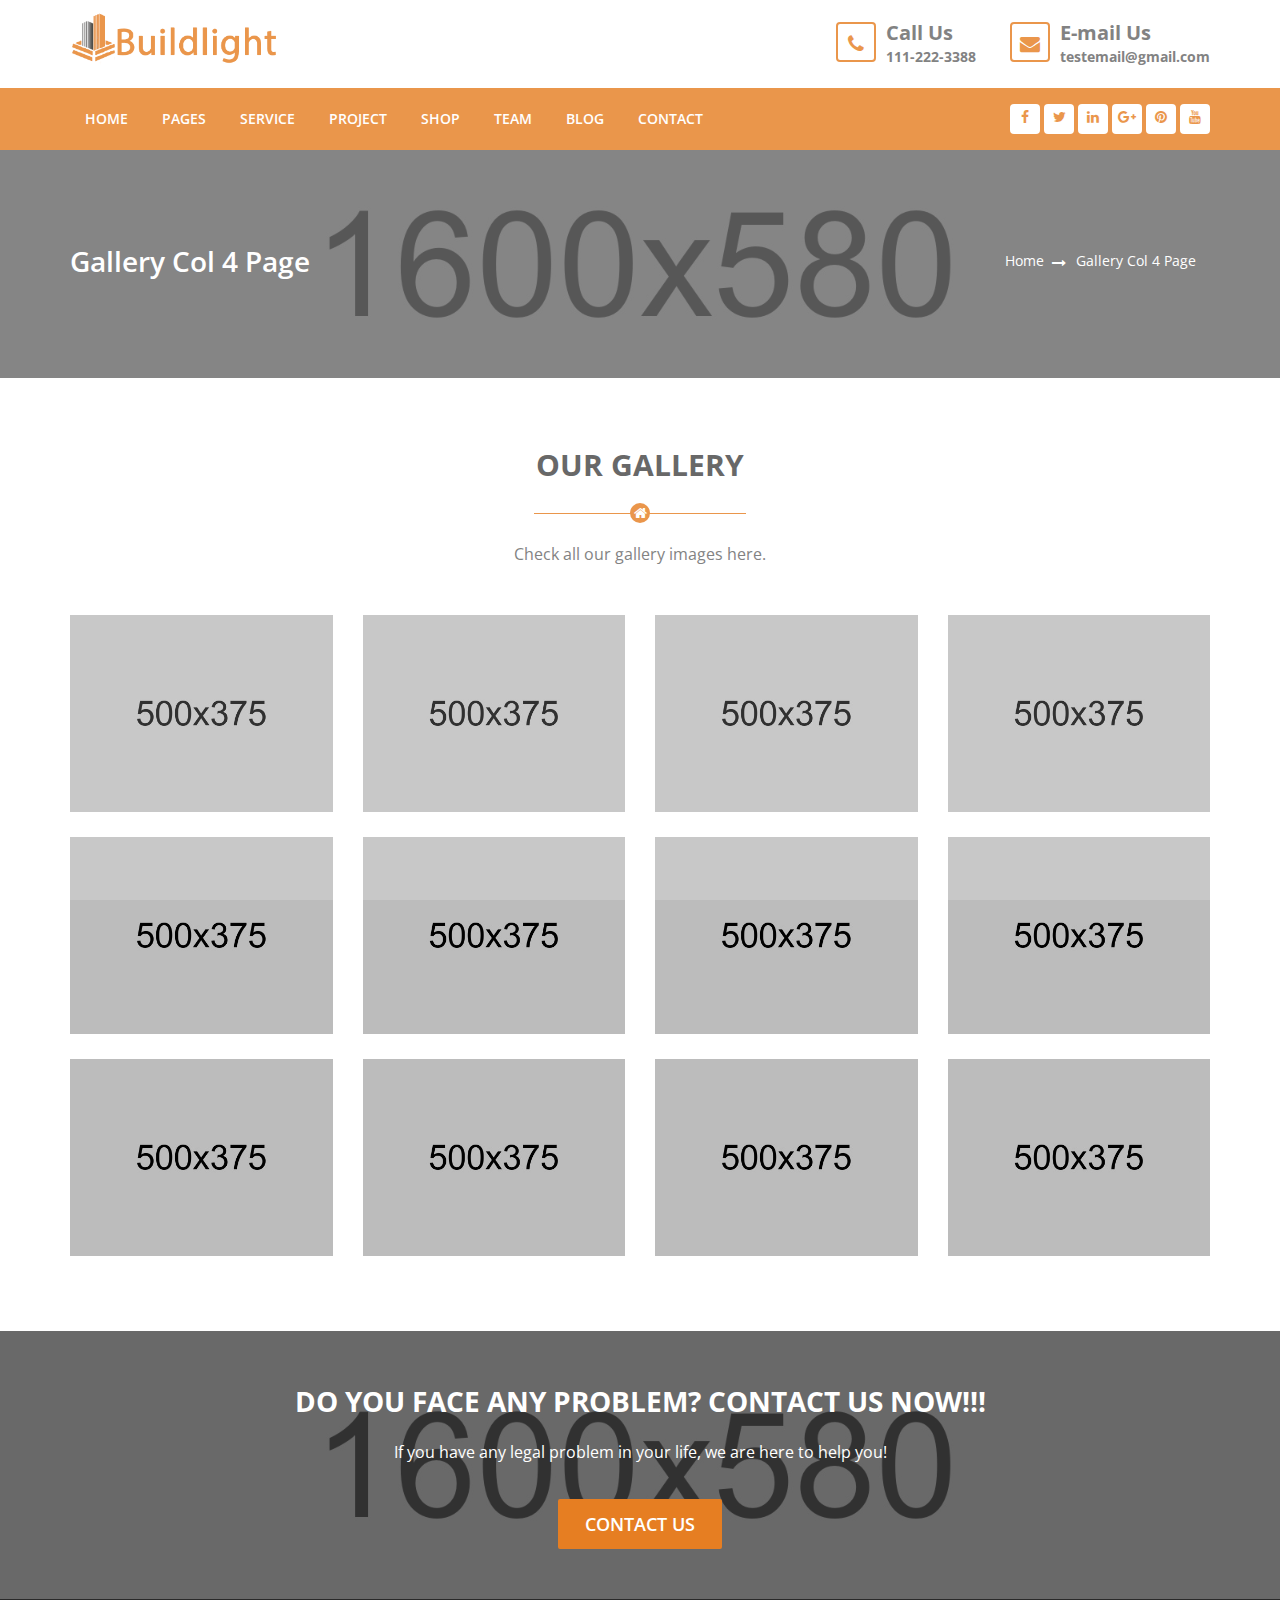
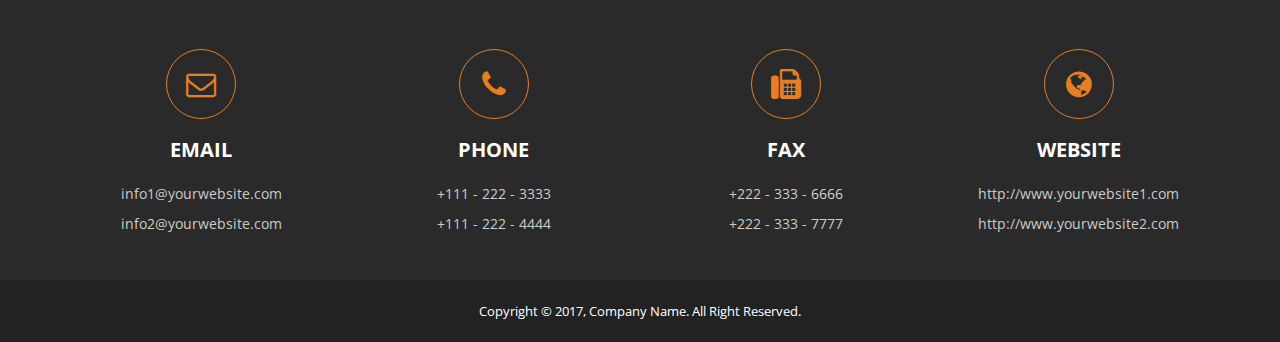
<file: gallery-col-4.html>
<!DOCTYPE html>
<html dir="ltr" lang="en">
<head>

	<!-- Meta Tags -->	
	<meta name="viewport" content="width=device-width,initial-scale=1.0"/>
	<meta http-equiv="content-type" content="text/html; charset=UTF-8"/>
	<meta name="description" content="Buildlight - Construction and Building Responsive HTML5 Template">
	<meta name="keywords" content="architect, architecture, builder, building, construction, constructor, contractor, corporate, engineering, industry, interior, maintenance, painting, renovation, industry">
	
	
	<!-- Title -->
	<title>Buildlight - Construction and Building Responsive HTML5 Template</title>	
	
	<!-- Favicon -->
	<link rel="icon" type="image/png" href="img/favicon.png">
	
	<!-- Stylesheets -->
	<link rel="stylesheet" href="css/bootstrap.min.css">
	<link rel="stylesheet" href="css/owl.carousel.min.css">
	<link rel="stylesheet" href="css/owl.carousel.min.css">
	<link rel="stylesheet" href="css/animate.css">
	<link rel="stylesheet" href="css/magnific-popup.css">
	<link rel="stylesheet" href="css/meanmenu.min.css">
	<link rel="stylesheet" href="css/main.css">
	<link rel="stylesheet" href="css/responsive.css">


	

	<!-- HTML5 shim and Respond.js for IE8 support of HTML5 elements and media queries -->
	<!-- WARNING: Respond.js doesn't work if you view the page via file:// -->
	<!--[if lt IE 9]>
	  <script src="https://oss.maxcdn.com/html5shiv/3.7.2/html5shiv.min.js"></script>
	  <script src="https://oss.maxcdn.com/respond/1.4.2/respond.min.js"></script>
	<![endif]-->
</head>
<body>
	
		<div id="preloader">
			<div id="status"></div>
		</div>	
		<!-- Header Top Start -->
		<div class="header-top">
			<div class="container">
				<div class="row">
					<div class="col-md-3 col-sm-12">
						<div class="logo">
							<a href="index.html"><img src="img/logo.png" alt=""></a>
						</div>
					</div>				
					<div class="col-md-9">
						<div class="header-top-contact">
							<div class="intro">
								<i class="fa fa-phone"></i>
								<span>
									<strong>Call Us</strong>
									<b>111-222-3388</b>
								</span>
							</div>							
							<div class="intro">
								<i class="fa fa-envelope"></i>
								<span>
									<strong>E-mail Us</strong>
									<b>testemail@gmail.com</b>
								</span>
							</div>
						</div>
					</div>		
				</div>
			</div>
		</div>
		<!-- Header Top End -->
		

		<!-- Header Start -->
		<header>
			<div id="sticky" class="header">
				<div class="container">
					<div class="row">
						<div class="col-md-9 col-sm-12">
							<div class="nav-menu">
								<!-- Nav Start -->
								<nav>
									<ul>
										<li><a href="index.html">Home</a></li>	
										<li>
										    <a href="#">Pages</a>
											<ul>
												<li><a href="about.html">About Us</a></li>
												<li><a href="faq.html">FAQ</a></li>
												<li><a href="404.html">404 Page</a></li>
												<li>
												    <a href="#">Gallery</a>
													<ul class="parent-submenu">
														
												        <li><a href="gallery-col-3.html">gallery 3 columns</a></li>
												        <li><a href="gallery-col-4.html">gallery 4 columns</a></li>
													</ul>
												</li>
												<li><a href="under-construction.html">Under Construction</a></li>
								            </ul>												
										</li>									
										<li>
										    <a href="service.html">Service</a>
											<ul>
												<li><a href="service.html">Service</a></li>
												<li><a href="service-details.html">Service details</a></li>
											</ul>
										</li>									
										<li>
										    <a href="project.html">Project</a>
											<ul>
												<li><a href="project.html">Project</a></li>
												<li><a href="project-details.html">project details</a></li>
											</ul>
										</li>										
										<li>
										    <a href="shop.html">Shop</a>
											<ul>
												<li><a href="shop.html">Shop</a></li>
												<li><a href="single-product.html">single product</a></li>
												<li><a href="shop-cart.html">cart Page</a></li>
												<li><a href="check-out.html">Check Out Page</a></li>
											</ul>
										</li>	
										
										<li>
										    <a href="team.html">Team</a>
											<ul>
												<li><a href="team.html">Team</a></li>
												<li><a href="team-details.html">Team Details</a></li>
											</ul>
										</li>
										
										<li>
										    <a href="blog.html">Blog</a>
											<ul>
												<li><a href="blog.html">blog</a></li>
												<li><a href="blog-single.html">single blog</a></li>
											</ul>
										</li>
										<li><a href="contact.html">contact</a></li>
									</ul>
								</nav>
								<!-- Nav End -->
							</div>			
						</div>
						<div class="col-md-3 col-sm-12 top-socials">
							<div class="header-top-social">
								<ul>
									<li><a href="#"><i class="fa fa-facebook"></i></a></li>
									<li><a href="#"><i class="fa fa-twitter"></i></a></li>
									<li><a href="#"><i class="fa fa-linkedin"></i></a></li>
									<li><a href="#"><i class="fa fa-google-plus"></i></a></li>
									<li><a href="#"><i class="fa fa-pinterest"></i></a></li>
									<li><a href="#"><i class="fa fa-youtube"></i></a></li>
								</ul>
							</div>
						</div>							
					</div>
				</div>
			</div>
			<!-- Mobile start -->
			<div class="mobile-menu-area">
				<div class="container">
					<div class="row">
						<div class="col-md-12">
							<div class="mobile-menu">
								<nav id="mobile-nav">
									<ul>
										<li><a href="index.html">Home</a></li>	
										<li>
										    <a href="#">Pages</a>
											<ul>
												<li><a href="about.html">About Us</a></li>
												<li><a href="faq.html">FAQ</a></li>
												<li><a href="404.html">404 Page</a></li>
												<li>
												    <a href="#">Gallery</a>
													<ul class="parent-submenu">
														
												        <li><a href="gallery-col-3.html">gallery 3 columns</a></li>
												        <li><a href="gallery-col-4.html">gallery 4 columns</a></li>
													</ul>
												</li>
												<li><a href="under-construction.html">Under Construction</a></li>
								            </ul>												
										</li>									
										<li>
										    <a href="service.html">Service</a>
											<ul>
												<li><a href="service.html">Service</a></li>
												<li><a href="service-details.html">Service details</a></li>
											</ul>
										</li>									
										<li>
										    <a href="project.html">Project</a>
											<ul>
												<li><a href="project.html">Project</a></li>
												<li><a href="project-details.html">project details</a></li>
											</ul>
										</li>									
										<li>
										    <a href="project.html">Shop</a>
											<ul>
												<li><a href="shop.html">Shop</a></li>
												<li><a href="single-product.html">single product</a></li>
												<li><a href="shop-cart.html">cart Page</a></li>
												<li><a href="check-out.html">Check Out Page</a></li>
											</ul>
										</li>										
										<li>
										    <a href="team.html">Team</a>
											<ul>
												<li><a href="team.html">Team</a></li>
												<li><a href="team-details.html">Team Details</a></li>
											</ul>
										</li>
										
										<li>
										    <a href="blog.html">Blog</a>
											<ul>
												<li><a href="blog.html">blog</a></li>
												<li><a href="blog-single.html">single blog</a></li>
											</ul>
										</li>
										<li><a href="contact.html">contact</a></li>
									</ul>
								</nav>
							</div>                  
						</div>
					</div>
				</div>
			</div>
			<!-- Mobile End -->				
		</header>	
		<!-- Header End -->	

		<!-- Page Title Start -->		
		<div class="page-title-area gallery-page">
			<div class="image-overlay"></div>
			<div class="container">
				<div class="row">
					<div class="col-md-6 col-sm-6 col-xs-12">
						<span class="page-title">gallery col 4 Page</span>
					</div>					
					<div class="col-md-6 col-sm-6 col-xs-12">
						<div class="breadcumb">
							<ul>
								<li><a href="index.html">Home</a></li>
								<li><a href="#">gallery col 4 Page</a></li>
							</ul>
						</div>		
					</div>		
				</div>		
			</div>		
		</div>		
		<!-- Page Title End -->	
		
		<!-- gallery  Start -->
		<div class="gallery-area-area  padding-tp-70-bt-50">
			<div class="container">
				<div class="row">
					<div class="title">
						<h1>Our Gallery</h1>
						<div class="shape-border"><i class="fa fa-home"></i></div>
						<p>Check all our gallery images here.</p>
					</div>
					<div class="col-md-3 col-sm-6">	
						<div class="course-gallery margin-bottom-30 gallery-item">
							<img src="img/g1.jpg" alt=""/>
							<div class="gallery-img-overlay"></div>
							<div class="gallery-overlay">
								<div class="gallery-item-text">
																		
									<a class="gallery-photo" href="img/g1.jpg"><i class="fa fa-search-plus"></i></a>
								</div>
							</div>
						</div>					
					</div>					
					<div class="col-md-3 col-sm-6">	
						<div class="course-gallery margin-bottom-30 gallery-item">
							<img src="img/g4.jpg" alt=""/>
							<div class="gallery-img-overlay"></div>
							<div class="gallery-overlay">
								<div class="gallery-item-text">
																		
									<a class="gallery-photo" href="img/g2.jpg"><i class="fa fa-search-plus"></i></a>
								</div>
							</div>
						</div>				
					</div>				
					<div class="col-md-3 col-sm-6">	
						<div class="course-gallery margin-bottom-30 gallery-item">
							<img src="img/g3.jpg" alt=""/>
							<div class="gallery-img-overlay"></div>
							<div class="gallery-overlay">
								<div class="gallery-item-text">
																		
									<a class="gallery-photo" href="img/g3.jpg"><i class="fa fa-search-plus"></i></a>
								</div>
							</div>
						</div>					
					</div>					
					<div class="col-md-3 col-sm-6">	
						<div class="course-gallery margin-bottom-30 gallery-item">
							<img src="img/g6.jpg" alt=""/>
							<div class="gallery-img-overlay"></div>
							<div class="gallery-overlay">
								<div class="gallery-item-text">
																		
									<a class="gallery-photo" href="img/g4.jpg"><i class="fa fa-search-plus"></i></a>
								</div>
							</div>
						</div>					
					</div>					
					<div class="col-md-3 col-sm-6">	
						<div class="course-gallery margin-bottom-30 gallery-item">
							<img src="img/g5.jpg" alt=""/>
							<div class="gallery-img-overlay"></div>
							<div class="gallery-overlay">
								<div class="gallery-item-text">
																		
									<a class="gallery-photo" href="img/g5.jpg"><i class="fa fa-search-plus"></i></a>
								</div>
							</div>
						</div>					
					</div>					
					<div class="col-md-3 col-sm-6">	
						<div class="course-gallery margin-bottom-30 gallery-item">
							<img src="img/g6.jpg" alt=""/>
							<div class="gallery-img-overlay"></div>
							<div class="gallery-overlay">
								<div class="gallery-item-text">
																		
									<a class="gallery-photo" href="img/g6.jpg"><i class="fa fa-search-plus"></i></a>
								</div>
							</div>
						</div>				
					</div>				
					<div class="col-md-3 col-sm-6">	
						<div class="course-gallery margin-bottom-30 gallery-item">
							<img src="img/g7.jpg" alt=""/>
							<div class="gallery-img-overlay"></div>
							<div class="gallery-overlay">
								<div class="gallery-item-text">
																		
									<a class="gallery-photo" href="img/g7.jpg"><i class="fa fa-search-plus"></i></a>
								</div>
							</div>
						</div>					
					</div>					
					<div class="col-md-3 col-sm-6">	
						<div class="course-gallery margin-bottom-30 gallery-item">
							<img src="img/g8.jpg" alt=""/>
							<div class="gallery-img-overlay"></div>
							<div class="gallery-overlay">
								<div class="gallery-item-text">
																		
									<a class="gallery-photo" href="img/g8.jpg"><i class="fa fa-search-plus"></i></a>
								</div>
							</div>
						</div>		
					</div>						
					<div class="col-md-3 col-sm-6">	
						<div class="course-gallery margin-bottom-30 gallery-item">
							<img src="img/g9.jpg" alt=""/>
							<div class="gallery-img-overlay"></div>
							<div class="gallery-overlay">
								<div class="gallery-item-text">
																		
									<a class="gallery-photo" href="img/g9.jpg"><i class="fa fa-search-plus"></i></a>
								</div>
							</div>
						</div>		
					</div>						
					<div class="col-md-3 col-sm-6">	
						<div class="course-gallery margin-bottom-30 gallery-item">
							<img src="img/g10.jpg" alt=""/>
							<div class="gallery-img-overlay"></div>
							<div class="gallery-overlay">
								<div class="gallery-item-text">
																		
									<a class="gallery-photo" href="img/g10.jpg"><i class="fa fa-search-plus"></i></a>
								</div>
							</div>
						</div>		
					</div>						
					<div class="col-md-3 col-sm-6">	
						<div class="course-gallery margin-bottom-30 gallery-item">
							<img src="img/g11.jpg" alt=""/>
							<div class="gallery-img-overlay"></div>
							<div class="gallery-overlay">
								<div class="gallery-item-text">
																		
									<a class="gallery-photo" href="img/g11.jpg"><i class="fa fa-search-plus"></i></a>
								</div>
							</div>
						</div>		
					</div>						
					<div class="col-md-3 col-sm-6">	
						<div class="course-gallery margin-bottom-30 gallery-item">
							<img src="img/g12.jpg" alt=""/>
							<div class="gallery-img-overlay"></div>
							<div class="gallery-overlay">
								<div class="gallery-item-text">
																		
									<a class="gallery-photo" href="img/g12.jpg"><i class="fa fa-search-plus"></i></a>
								</div>
							</div>
						</div>		
					</div>		
							
					
				</div>
			</div>
		</div>
		<!-- gallery End -->
		<!-- Call To Actions Start -->
		<div class="call-to-action-area">
			<div class="images-overlay"></div>
			<div class="call-to-apply">
				<div class="call-to-action-text">
					<h2>DO YOU FACE ANY PROBLEM? CONTACT US NOW!!!</h2>
					<p>If you have any legal problem in your life, we are here to help you!</p>
					<div class="call-to-apply-button">
						<a href="contact.html">CONTACT US</a>			
					</div>	
				</div>				
			</div>
		</div>
		<!-- Call To Actions End -->						
		<!-- Footer Start-->
		<footer>			
			<div class="footer">
				<div class="container">
					<div class="row">
						<div class="col-md-3 col-sm-6">
							<div class="contact-info-icon">
								<i class="fa fa-envelope-o"></i>
							</div>
							<div class="contact-info">
								<h2>Email</h2>						
								<div class="contactsingle-info">
									<p>info1@yourwebsite.com</p>
									<p>info2@yourwebsite.com</p>
								</div>								
							</div>					
						</div>	
						<div class="col-md-3 col-sm-6">
							<div class="contact-info-icon">
								<i class="fa fa-phone"></i>
							</div>
							<div class="contact-info">
								<h2>Phone</h2>
								<div class="contactsingle-info">
									<p>+111 - 222 - 3333</p>
									<p>+111 - 222 - 4444</p>
								</div>
							</div>	
						</div>
						<div class="col-md-3 col-sm-6">
							<div class="contact-info-icon">
								<i class="fa fa-fax"></i>
							</div>
							<div class="contact-info">
								<h2>Fax</h2>
								<div class="contactsingle-info">
									<p>+222 - 333 - 6666</p>
									<p>+222 - 333 - 7777</p>
								</div>	
							</div>	
						</div>					
						<div class="col-md-3 col-sm-6">
							<div class="contact-info-icon">
								<i class="fa fa-globe"></i>
							</div>
							<div class="contact-info">
								<h2>Website</h2>
								<div class="contactsingle-info">
									<p>http://www.yourwebsite1.com</p>
									<p>http://www.yourwebsite2.com</p>
								</div>	
							</div>	
						</div>
										
					</div>					
				</div>
			</div>			
			<!-- Footer Copyright Area Start-->
			<div class="footer-copyright-area">
				<div class="container">
					<div class="row">	
						<div class="col-md-12">	
							<div class="footer-copyright">
								<p>Copyright &copy; 2017, Company Name. All Right Reserved.</p>
							</div>											
						</div>																									
					</div>					
				</div>
			</div>			
			<!-- Footer Copyright Area End-->
		</footer>
		<!-- Footer End-->		
		<!-- Scroll to Top Start -->	
		<a href="#" class="scrollup">
			<i class="fa fa-angle-up"></i>
		</a>	
		<!-- Scroll to Top End -->	
		
	<!-- Scripts Js Start -->
	<script src="js/jquery-2.2.4.min.js"></script>
	<script src="js/bootstrap.min.js"></script>
	<script src="js/owl.carousel.min.js"></script>
	<script src="js/owl.animate.js"></script>
	<script src="js/jquery.magnific-popup.min.js"></script>	
	<script src="js/waypoints.min.js"></script> 
	<script src="js/jquery.counterup.min.js"></script>
	<script src="js/modernizr.min.js"></script>
	<script src="js/jquery.meanmenu.js"></script>
	<script src="js/custom.js"></script>
	<!-- Scripts Js End -->
</body>
</html>
</file>
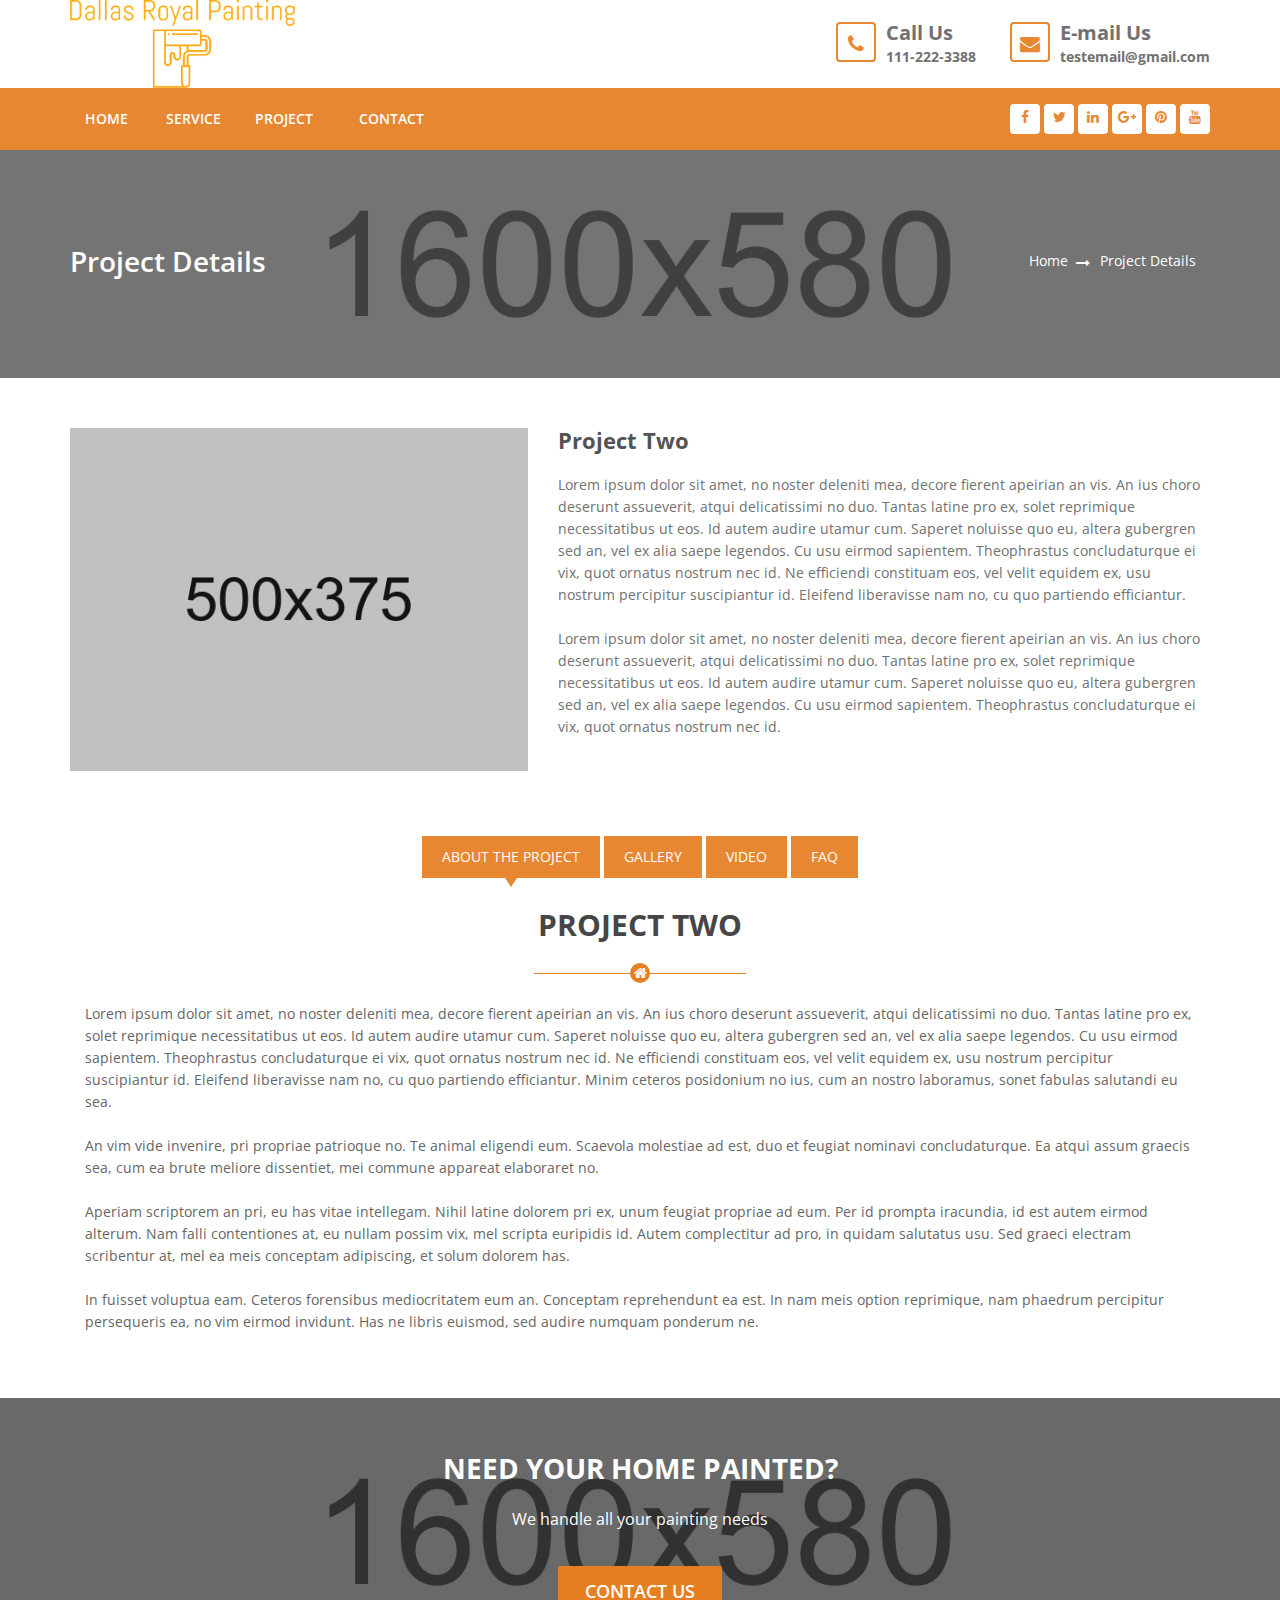
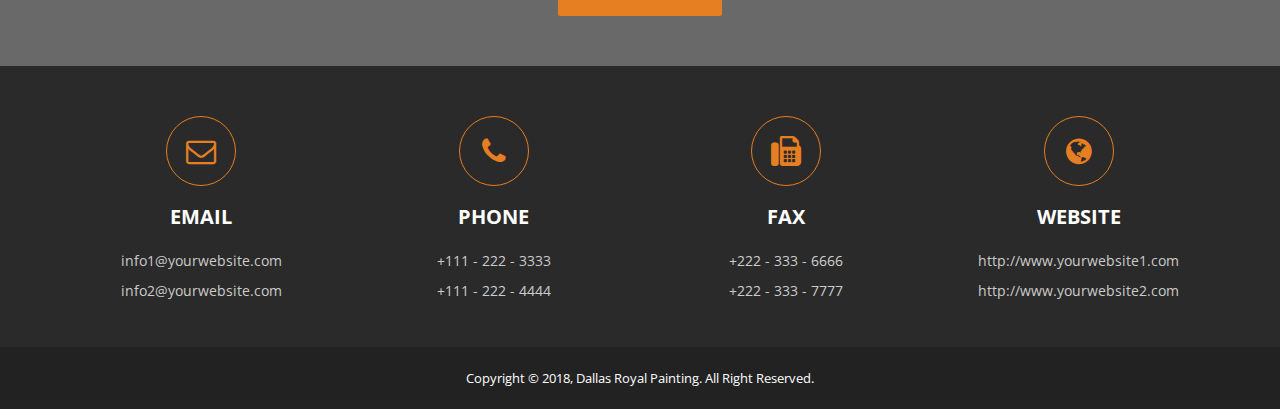
<file: project-details.html>
<!DOCTYPE html>
<html dir="ltr" lang="en">
<head>

	<!-- Meta Tags -->	
	<meta name="viewport" content="width=device-width,initial-scale=1.0"/>
	<meta http-equiv="content-type" content="text/html; charset=UTF-8"/>
	<meta name="description" content="Buildlight - Construction and Building Responsive HTML5 Template">
	<meta name="keywords" content="architect, architecture, builder, building, construction, constructor, contractor, corporate, engineering, industry, interior, maintenance, painting, renovation, industry">
	
	
	<!-- Title -->
	<title>Dallas Royal Painting</title>	
	
	<!-- Favicon -->
	<link rel="icon" type="image/png" href="img/favicon.png">
	
	<!-- Stylesheets -->
	<link rel="stylesheet" href="css/bootstrap.min.css">
	<link rel="stylesheet" href="css/owl.carousel.min.css">
	<link rel="stylesheet" href="css/owl.carousel.min.css">
	<link rel="stylesheet" href="css/animate.css">
	<link rel="stylesheet" href="css/magnific-popup.css">
	<link rel="stylesheet" href="css/meanmenu.min.css">
	<link rel="stylesheet" href="css/main.css">
	<link rel="stylesheet" href="css/responsive.css">


	

	<!-- HTML5 shim and Respond.js for IE8 support of HTML5 elements and media queries -->
	<!-- WARNING: Respond.js doesn't work if you view the page via file:// -->
	<!--[if lt IE 9]>
	  <script src="https://oss.maxcdn.com/html5shiv/3.7.2/html5shiv.min.js"></script>
	  <script src="https://oss.maxcdn.com/respond/1.4.2/respond.min.js"></script>
	<![endif]-->
</head>
<body>
	
		<div id="preloader">
			<div id="status"></div>
		</div>	
		<!-- Header Top Start -->
		<div class="header-top">
			<div class="container">
				<div class="row">
					<div class="col-md-3 col-sm-12">
						<div class="logo">
							<a href="index.html"><img src="Logomakr_75yovL.png" alt=""></a>
						</div>
					</div>				
					<div class="col-md-9">
						<div class="header-top-contact">
							<div class="intro">
								<i class="fa fa-phone"></i>
								<span>
									<strong>Call Us</strong>
									<b>111-222-3388</b>
								</span>
							</div>							
							<div class="intro">
								<i class="fa fa-envelope"></i>
								<span>
									<strong>E-mail Us</strong>
									<b>testemail@gmail.com</b>
								</span>
							</div>
						</div>
					</div>		
				</div>
			</div>
		</div>
		<!-- Header Top End -->
		

		<!-- Header Start -->
		<header>
			<div id="sticky" class="header">
				<div class="container">
					<div class="row">
						<div class="col-md-9 col-sm-12">
							<div class="nav-menu">
								<!-- Nav Start -->
								<nav>
									<ul>
										<li><a href="index.html">Home</a></li>	
										<li>
										    <!-- <a href="#">Pages</a> -->
											<ul>
												<li><a href="about.html">About Us</a></li>
												<li><a href="faq.html">FAQ</a></li>
												<li><a href="404.html">404 Page</a></li>
												<li>
												    <a href="#">Gallery</a>
													<ul class="parent-submenu">
														
												        <li><a href="gallery-col-3.html">gallery 3 columns</a></li>
												        <li><a href="gallery-col-4.html">gallery 4 columns</a></li>
													</ul>
												</li>
												<li><a href="under-construction.html">Under Construction</a></li>
								            </ul>												
										</li>									
										<li>
										    <a href="service.html">Service</a>
											<ul>
												<li><a href="service-details.html">Service details</a></li>
											</ul>
										</li>									
										<li>
										    <a href="project.html">Project</a>
											<ul>
												<li><a href="project-details.html">project details</a></li>
											</ul>
										</li>										
										<li>
										    <!-- <a href="shop.html">Shop</a> -->
											<ul>
												<li><a href="shop.html">Shop</a></li>
												<li><a href="single-product.html">single product</a></li>
												<li><a href="shop-cart.html">cart Page</a></li>
												<li><a href="check-out.html">Check Out Page</a></li>
											</ul>
										</li>	
										
										<li>
										    <!-- <a href="team.html">Team</a> -->
											<ul>
												<li><a href="team.html">Team</a></li>
												<li><a href="team-details.html">Team Details</a></li>
											</ul>
										</li>
										
										<li>
										    <!-- <a href="blog.html">Blog</a> -->
											<ul>
												<li><a href="blog.html">blog</a></li>
												<li><a href="blog-single.html">single blog</a></li>
											</ul>
										</li>
										<li><a href="contact.html">contact</a></li>
									</ul>
								</nav>
								<!-- Nav End -->
							</div>			
						</div>
						<div class="col-md-3 col-sm-12 top-socials">
							<div class="header-top-social">
								<ul>
									<li><a href="#"><i class="fa fa-facebook"></i></a></li>
									<li><a href="#"><i class="fa fa-twitter"></i></a></li>
									<li><a href="#"><i class="fa fa-linkedin"></i></a></li>
									<li><a href="#"><i class="fa fa-google-plus"></i></a></li>
									<li><a href="#"><i class="fa fa-pinterest"></i></a></li>
									<li><a href="#"><i class="fa fa-youtube"></i></a></li>
								</ul>
							</div>
						</div>							
					</div>
				</div>
			</div>
			<!-- Mobile start -->
			<div class="mobile-menu-area">
				<div class="container">
					<div class="row">
						<div class="col-md-12">
							<div class="mobile-menu">
								<nav id="mobile-nav">
									<ul>
										<li><a href="index.html">Home</a></li>	
										<li>
										    <!-- <a href="#">Pages</a> -->
											<ul>
												<li><a href="about.html">About Us</a></li>
												<li><a href="faq.html">FAQ</a></li>
												<li><a href="404.html">404 Page</a></li>
												<li>
												    <a href="#">Gallery</a>
													<ul class="parent-submenu">
														
												        <li><a href="gallery-col-3.html">gallery 3 columns</a></li>
												        <li><a href="gallery-col-4.html">gallery 4 columns</a></li>
													</ul>
												</li>
												<li><a href="under-construction.html">Under Construction</a></li>
								            </ul>												
										</li>									
										<li>
										    <a href="service.html">Service</a>
											<ul>
]												<li><a href="service-details.html">Service details</a></li>
											</ul>
										</li>									
										<li>
										    <a href="project.html">Project</a>
											<ul>
												<li><a href="project-details.html">project details</a></li>
											</ul>
										</li>									
										<li>
										    <!-- <a href="project.html">Shop</a> -->
											<ul>
												<li><a href="shop.html">Shop</a></li>
												<li><a href="single-product.html">single product</a></li>
												<li><a href="shop-cart.html">cart Page</a></li>
												<li><a href="check-out.html">Check Out Page</a></li>
											</ul>
										</li>										
										<li>
										    <!-- <a href="team.html">Team</a> -->
											<ul>
												<li><a href="team.html">Team</a></li>
												<li><a href="team-details.html">Team Details</a></li>
											</ul>
										</li>
										
										<li>
										    <!-- <a href="blog.html">Blog</a> -->
											<ul>
												<li><a href="blog.html">blog</a></li>
												<li><a href="blog-single.html">single blog</a></li>
											</ul>
										</li>
										<li><a href="contact.html">contact</a></li>
									</ul>
								</nav>
							</div>                  
						</div>
					</div>
				</div>
			</div>
			<!-- Mobile End -->				
		</header>	
		<!-- Header End -->	
		
		<!-- Page Title Start -->		
		<div class="page-title-area single-course1-page">
			<div class="image-overlay"></div>
			<div class="container">
				<div class="row">
					<div class="col-md-6 col-sm-6">
						<span class="page-title">Project Details</span>
					</div>					
					<div class="col-md-6 col-sm-6">
						<div class="breadcumb">
							<ul>
								<li><a href="index.html">Home</a></li>
								<li><a href="#">Project Details</a></li>
							</ul>
						</div>		
					</div>		
				</div>		
			</div>		
		</div>		
		<!-- Page Title End -->	

		<!-- Single Course Start -->
		<div class="course-single-page">
			<div class="container">
				<div class="row">
					<div class="col-md-5 col-sm-12">
						<div class="course-single-img">
							<img src="img/course-detail1.jpg" alt=""/>
						</div>
					</div>
					<div class="col-md-7 col-sm-12">
						<div class="course-single">
							<h2>Project Two</h2>					
							<div class="course-single-meta">
							</div>
							<p>Lorem ipsum dolor sit amet, no noster deleniti mea, decore fierent apeirian an vis. An ius choro deserunt assueverit, atqui delicatissimi no duo. Tantas latine pro ex, solet reprimique necessitatibus ut eos. Id autem audire utamur cum. Saperet noluisse quo eu, altera gubergren sed an, vel ex alia saepe legendos. Cu usu eirmod sapientem. Theophrastus concludaturque ei vix, quot ornatus nostrum nec id. Ne efficiendi constituam eos, vel velit equidem ex, usu nostrum percipitur suscipiantur id. Eleifend liberavisse nam no, cu quo partiendo efficiantur.</p>
							
							<p>Lorem ipsum dolor sit amet, no noster deleniti mea, decore fierent apeirian an vis. An ius choro deserunt assueverit, atqui delicatissimi no duo. Tantas latine pro ex, solet reprimique necessitatibus ut eos. Id autem audire utamur cum. Saperet noluisse quo eu, altera gubergren sed an, vel ex alia saepe legendos. Cu usu eirmod sapientem. Theophrastus concludaturque ei vix, quot ornatus nostrum nec id.</p>
						</div>
					</div>
					<div class="course-details-area">
						<ul class="course-tab">
							<li class="active"><a href="#course_details" data-toggle="tab" aria-expanded="true">About The Project</a></li>
							<li class=""><a href="#Gallery" data-toggle="tab" aria-expanded="false">Gallery</a></li>
							<li class=""><a href="#Video" data-toggle="tab" aria-expanded="false">Video</a></li>
							<li class=""><a href="#Faq" data-toggle="tab" aria-expanded="false">Faq</a></li>
						</ul>	
						<div class="tab-content">
							<div class="tab-pane active" id="course_details">
								<div class="course-details-text">
									<div class="title">
										<h1>Project Two</h1>
										<div class="shape-border"><i class="fa fa-home"></i></div>
										<p>
											Lorem ipsum dolor sit amet, no noster deleniti mea, decore fierent apeirian an vis. An ius choro deserunt assueverit, atqui delicatissimi no duo. Tantas latine pro ex, solet reprimique necessitatibus ut eos. Id autem audire utamur cum. Saperet noluisse quo eu, altera gubergren sed an, vel ex alia saepe legendos. Cu usu eirmod sapientem. Theophrastus concludaturque ei vix, quot ornatus nostrum nec id. Ne efficiendi constituam eos, vel velit equidem ex, usu nostrum percipitur suscipiantur id. Eleifend liberavisse nam no, cu quo partiendo efficiantur. Minim ceteros posidonium no ius, cum an nostro laboramus, sonet fabulas salutandi eu sea.
										</p>
										<p>
											An vim vide invenire, pri propriae patrioque no. Te animal eligendi eum. Scaevola molestiae ad est, duo et feugiat nominavi concludaturque. Ea atqui assum graecis sea, cum ea brute meliore dissentiet, mei commune appareat elaboraret no.
										</p>
										<p>
											Aperiam scriptorem an pri, eu has vitae intellegam. Nihil latine dolorem pri ex, unum feugiat propriae ad eum. Per id prompta iracundia, id est autem eirmod alterum. Nam falli contentiones at, eu nullam possim vix, mel scripta euripidis id. Autem complectitur ad pro, in quidam salutatus usu. Sed graeci electram scribentur at, mel ea meis conceptam adipiscing, et solum dolorem has.
										</p>
										<p>
											In fuisset voluptua eam. Ceteros forensibus mediocritatem eum an. Conceptam reprehendunt ea est. In nam meis option reprimique, nam phaedrum percipitur persequeris ea, no vim eirmod invidunt. Has ne libris euismod, sed audire numquam ponderum ne.
										</p>								
									</div>									
								</div>							
							</div>								
							<div class="tab-pane" id="Gallery">
								<div class="title">
									<h1>Our Practice Gallery</h1>
									<div class="shape-border"><i class="fa fa-home"></i></div>
								</div>								
								<div class="col-md-4 col-sm-4 col-xs-12">	
									<div class="course-gallery gallery-item margin-bottom-30">
										<img src="img/g1.jpg" alt="">
										<div class="gallery-img-overlay"></div>
										<div class="gallery-overlay">
											<div class="gallery-item-text">
												<h3>Photo 1</h3>
												<a class="gallery-photo" href="img/g1.jpg"><i class="fa fa-search-plus"></i></a>
											</div>
										</div>
									</div>
								</div>								
								<div class="col-md-4 col-sm-4 col-xs-12">	
									<div class="course-gallery gallery-item margin-bottom-30">
										<img src="img/g2.jpg" alt="">
										<div class="gallery-img-overlay"></div>
										<div class="gallery-overlay">
											<div class="gallery-item-text">
												<h3>Photo 2</h3>													
												<a class="gallery-photo" href="img/g2.jpg"><i class="fa fa-search-plus"></i></a>
											</div>
										</div>
									</div>
								</div>								
								<div class="col-md-4 col-sm-4 col-xs-12">	
									<div class="course-gallery gallery-item margin-bottom-30">
										<img src="img/g3.jpg" alt="">
										<div class="gallery-img-overlay"></div>
										<div class="gallery-overlay">
											<div class="gallery-item-text">
												<h3>Photo 3</h3>													
												<a class="gallery-photo" href="img/g3.jpg"><i class="fa fa-search-plus"></i></a>
											</div>
										</div>
									</div>
								</div>								
								<div class="col-md-4 col-sm-4 col-xs-12">	
									<div class="course-gallery gallery-item margin-bottom-30">
										<img src="img/g4.jpg" alt="">
										<div class="gallery-img-overlay"></div>
										<div class="gallery-overlay">
											<div class="gallery-item-text">
												<h3>Photo 4</h3>													
												<a class="gallery-photo" href="img/g4.jpg"><i class="fa fa-search-plus"></i></a>
											</div>
										</div>
									</div>
								</div>								
								<div class="col-md-4 col-sm-4 col-xs-12">	
									<div class="course-gallery gallery-item margin-bottom-30">
										<img src="img/g5.jpg" alt="">
										<div class="gallery-img-overlay"></div>
										<div class="gallery-overlay">
											<div class="gallery-item-text">
												<h3>Photo 5</h3>													
												<a class="gallery-photo" href="img/g5.jpg"><i class="fa fa-search-plus"></i></a>
											</div>
										</div>
									</div>
								</div>								
								<div class="col-md-4 col-sm-4 col-xs-12">	
									<div class="course-gallery gallery-item margin-bottom-30">
										<img src="img/g6.jpg" alt="">
										<div class="gallery-img-overlay"></div>
										<div class="gallery-overlay">
											<div class="gallery-item-text">
												<h3>Photo 6</h3>													
												<a class="gallery-photo" href="img/g6.jpg"><i class="fa fa-search-plus"></i></a>
											</div>
										</div>
									</div>
								</div>
							</div>							
							<div class="tab-pane" id="Video">
								<div class="title">
									<h1>Video Gallery</h1>
									<div class="shape-border"><i class="fa fa-home"></i></div>
								</div>							
								<div class="col-lg-6 col-md-6 col-sm-12 col-xs-12">	
									<div class="youtube-video margin-bottom-30">
										<div class="embed-responsive embed-responsive-16by9">
											<iframe width="560" height="315" src="https://www.youtube.com/embed/ViZNgU-Yt-Y" frameborder="0" allowfullscreen></iframe>
										</div>
									</div>											
								</div>						
								<div class="col-lg-6 col-md-6 col-sm-12 col-xs-12">	
									<div class="youtube-video margin-bottom-30">
										<div class="embed-responsive embed-responsive-16by9">
											<iframe width="560" height="315" src="https://www.youtube.com/embed/Bx_5wMYNlRc" frameborder="0" allowfullscreen></iframe>
										</div>
									</div>											
								</div>								
								<div class="col-lg-6 col-md-6 col-sm-12 col-xs-12">	
									<div class="youtube-video margin-bottom-30">
										<div class="embed-responsive embed-responsive-16by9">
											<iframe width="560" height="315" src="https://www.youtube.com/embed/LFJHvdW4WOE" frameborder="0" allowfullscreen></iframe>
										</div>
									</div>											
								</div>						
								<div class="col-lg-6 col-md-6 col-sm-12 col-xs-12">	
									<div class="youtube-video margin-bottom-30">
										<div class="embed-responsive embed-responsive-16by9">
											<iframe width="560" height="315" src="https://www.youtube.com/embed/YPj0tVcsZFI" frameborder="0" allowfullscreen></iframe>
										</div>
									</div>											
								</div>
							</div>							
							<div class="tab-pane" id="Faq">
								<div class="title">
									<h1>Faq</h1>
									<div class="shape-border"><i class="fa fa-home"></i></div>
								</div>							
								<div class="col-lg-6 col-md-6 col-sm-12 col-xs-12">	
									<div class="single-faq-text margin-bottom-30">
										<h2>Lorem ipsum dolor sit amet</h2>
										<p>Lorem ipsum dolor sit amet, no noster deleniti mea, decore fierent apeirian an vis. An ius choro deserunt assueverit, atqui delicatissimi no duo. Tantas latine pro ex, solet reprimique necessitatibus ut eos. Id autem audire utamur cum. </p>				
									</div>						
								</div>							
								<div class="col-lg-6 col-md-6 col-sm-12 col-xs-12">	
									<div class="single-faq-text margin-bottom-30">
										<h2>Lorem ipsum dolor sit amet</h2>
										<p>Lorem ipsum dolor sit amet, no noster deleniti mea, decore fierent apeirian an vis. An ius choro deserunt assueverit, atqui delicatissimi no duo. Tantas latine pro ex, solet reprimique necessitatibus ut eos. Id autem audire utamur cum. </p>				
									</div>						
								</div>									
								<div class="col-lg-6 col-md-6 col-sm-12 col-xs-12">	
									<div class="single-faq-text margin-bottom-30">
										<h2>Lorem ipsum dolor sit amet</h2>
										<p>Lorem ipsum dolor sit amet, no noster deleniti mea, decore fierent apeirian an vis. An ius choro deserunt assueverit, atqui delicatissimi no duo. Tantas latine pro ex, solet reprimique necessitatibus ut eos. Id autem audire utamur cum. </p>				
									</div>						
								</div>							
								<div class="col-lg-6 col-md-6 col-sm-12 col-xs-12">	
									<div class="single-faq-text margin-bottom-30">
										<h2>Lorem ipsum dolor sit amet</h2>
										<p>Lorem ipsum dolor sit amet, no noster deleniti mea, decore fierent apeirian an vis. An ius choro deserunt assueverit, atqui delicatissimi no duo. Tantas latine pro ex, solet reprimique necessitatibus ut eos. Id autem audire utamur cum. </p>				
									</div>						
								</div>								
								<div class="col-lg-6 col-md-6 col-sm-12 col-xs-12">	
									<div class="single-faq-text margin-bottom-30">
										<h2>Lorem ipsum dolor sit amet</h2>
										<p>Lorem ipsum dolor sit amet, no noster deleniti mea, decore fierent apeirian an vis. An ius choro deserunt assueverit, atqui delicatissimi no duo. Tantas latine pro ex, solet reprimique necessitatibus ut eos. Id autem audire utamur cum. </p>				
									</div>						
								</div>							
								<div class="col-lg-6 col-md-6 col-sm-12 col-xs-12">	
									<div class="single-faq-text margin-bottom-30">
										<h2>Lorem ipsum dolor sit amet</h2>
										<p>Lorem ipsum dolor sit amet, no noster deleniti mea, decore fierent apeirian an vis. An ius choro deserunt assueverit, atqui delicatissimi no duo. Tantas latine pro ex, solet reprimique necessitatibus ut eos. Id autem audire utamur cum. </p>				
									</div>						
								</div>									
								<div class="col-lg-6 col-md-6 col-sm-12 col-xs-12">	
									<div class="single-faq-text margin-bottom-30">
										<h2>Lorem ipsum dolor sit amet</h2>
										<p>Lorem ipsum dolor sit amet, no noster deleniti mea, decore fierent apeirian an vis. An ius choro deserunt assueverit, atqui delicatissimi no duo. Tantas latine pro ex, solet reprimique necessitatibus ut eos. Id autem audire utamur cum. </p>				
									</div>						
								</div>							
								<div class="col-lg-6 col-md-6 col-sm-12 col-xs-12">	
									<div class="single-faq-text margin-bottom-30">
										<h2>Lorem ipsum dolor sit amet</h2>
										<p>Lorem ipsum dolor sit amet, no noster deleniti mea, decore fierent apeirian an vis. An ius choro deserunt assueverit, atqui delicatissimi no duo. Tantas latine pro ex, solet reprimique necessitatibus ut eos. Id autem audire utamur cum. </p>				
									</div>						
								</div>						
							</div>						
						</div>							
					</div>
				</div>
			</div>
		</div>
		<!-- Single Course End -->
		<!-- Call To Actions Start -->
		<div class="call-to-action-area">
			<div class="images-overlay"></div>
			<div class="call-to-apply">
				<div class="call-to-action-text">
					<h2>Need Your Home Painted?</h2>
					<p>We handle all your painting needs</p>
					<div class="call-to-apply-button">
						<a href="contact.html">CONTACT US</a>			
					</div>	
				</div>				
			</div>
		</div>
		<!-- Call To Actions End -->					
		<!-- Footer Start-->
		<footer>			
			<div class="footer">
				<div class="container">
					<div class="row">
						<div class="col-md-3 col-sm-6">
							<div class="contact-info-icon">
								<i class="fa fa-envelope-o"></i>
							</div>
							<div class="contact-info">
								<h2>Email</h2>						
								<div class="contactsingle-info">
									<p>info1@yourwebsite.com</p>
									<p>info2@yourwebsite.com</p>
								</div>								
							</div>					
						</div>	
						<div class="col-md-3 col-sm-6">
							<div class="contact-info-icon">
								<i class="fa fa-phone"></i>
							</div>
							<div class="contact-info">
								<h2>Phone</h2>
								<div class="contactsingle-info">
									<p>+111 - 222 - 3333</p>
									<p>+111 - 222 - 4444</p>
								</div>
							</div>	
						</div>
						<div class="col-md-3 col-sm-6">
							<div class="contact-info-icon">
								<i class="fa fa-fax"></i>
							</div>
							<div class="contact-info">
								<h2>Fax</h2>
								<div class="contactsingle-info">
									<p>+222 - 333 - 6666</p>
									<p>+222 - 333 - 7777</p>
								</div>	
							</div>	
						</div>					
						<div class="col-md-3 col-sm-6">
							<div class="contact-info-icon">
								<i class="fa fa-globe"></i>
							</div>
							<div class="contact-info">
								<h2>Website</h2>
								<div class="contactsingle-info">
									<p>http://www.yourwebsite1.com</p>
									<p>http://www.yourwebsite2.com</p>
								</div>	
							</div>	
						</div>
										
					</div>					
				</div>
			</div>			
			<!-- Footer Copyright Area Start-->
			<div class="footer-copyright-area">
				<div class="container">
					<div class="row">	
						<div class="col-md-12">	
							<div class="footer-copyright">
								<p>Copyright &copy; 2018, Dallas Royal Painting. All Right Reserved.</p>
							</div>											
						</div>																									
					</div>					
				</div>
			</div>			
			<!-- Footer Copyright Area End-->
		</footer>
		<!-- Footer End-->		
		<!-- Scroll to Top Start -->	
		<a href="#" class="scrollup">
			<i class="fa fa-angle-up"></i>
		</a>	
		<!-- Scroll to Top End -->	
		
	<!-- Scripts Js Start -->
	<script src="js/jquery-2.2.4.min.js"></script>
	<script src="js/bootstrap.min.js"></script>
	<script src="js/owl.carousel.min.js"></script>
	<script src="js/owl.animate.js"></script>
	<script src="js/jquery.magnific-popup.min.js"></script>	
	<script src="js/waypoints.min.js"></script> 
	<script src="js/jquery.counterup.min.js"></script>
	<script src="js/modernizr.min.js"></script>
	<script src="js/jquery.meanmenu.js"></script>
	<script src="js/custom.js"></script>
	<!-- Scripts Js End -->
</body>
</html>
</file>
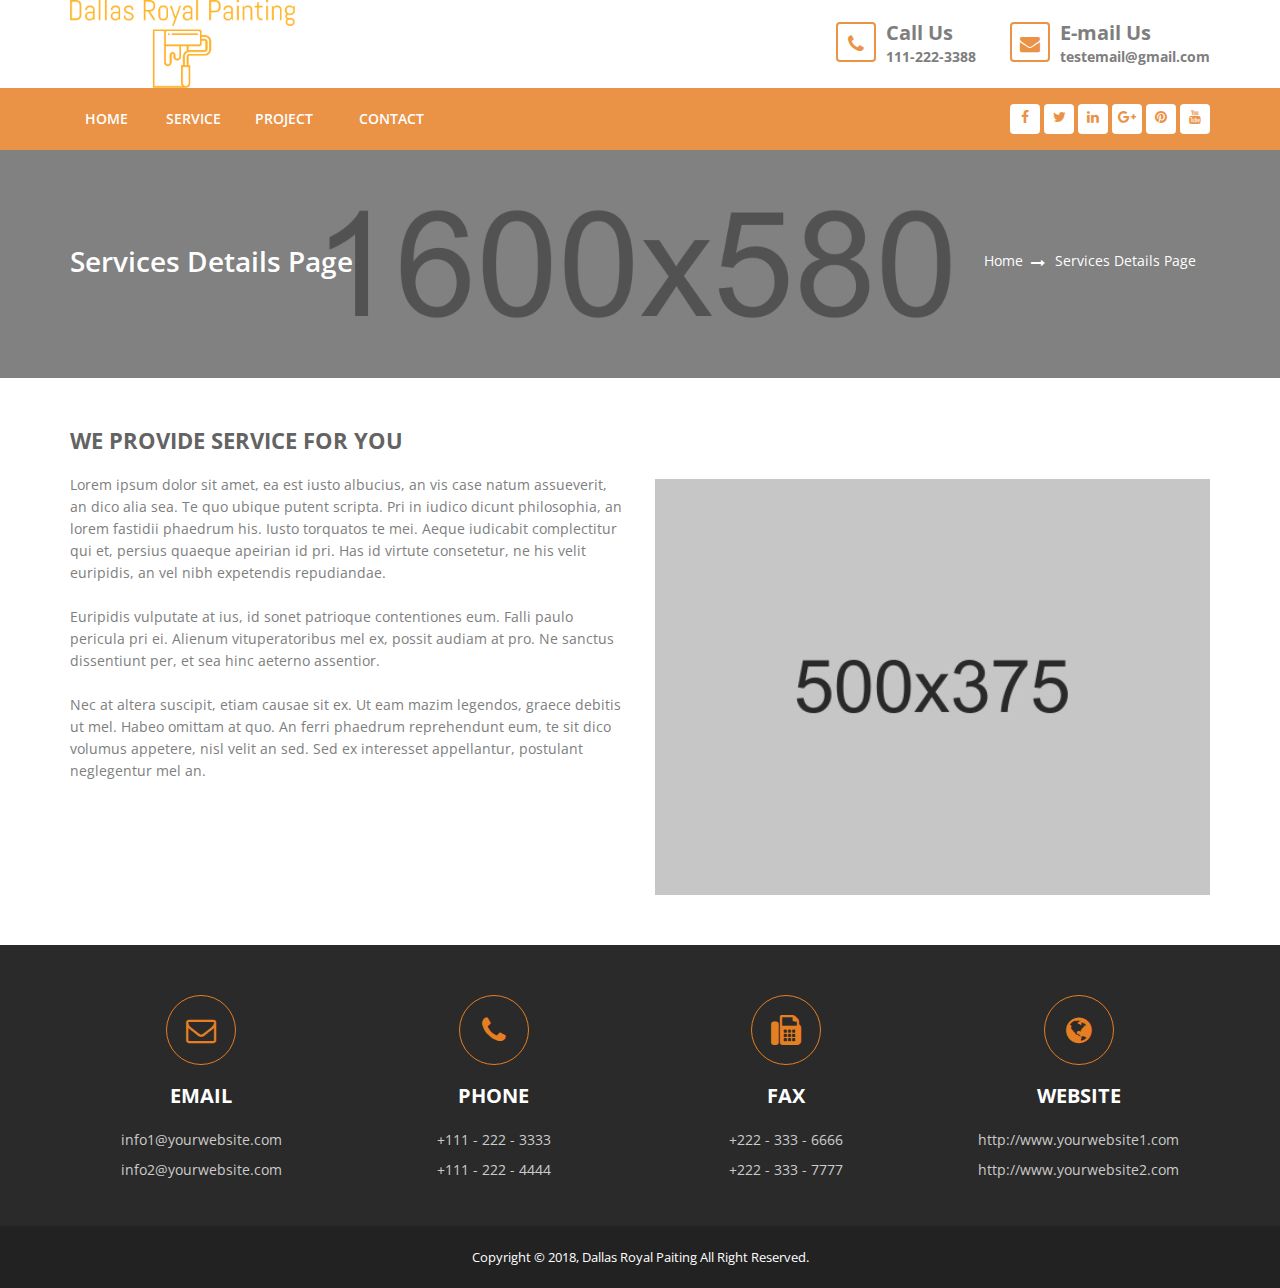
<file: service-details.html>
<!DOCTYPE html>
<html dir="ltr" lang="en">
<head>

	<!-- Meta Tags -->	
	<meta name="viewport" content="width=device-width,initial-scale=1.0"/>
	<meta http-equiv="content-type" content="text/html; charset=UTF-8"/>
	<meta name="description" content="Buildlight - Construction and Building Responsive HTML5 Template">
	<meta name="keywords" content="architect, architecture, builder, building, construction, constructor, contractor, corporate, engineering, industry, interior, maintenance, painting, renovation, industry">
	
	
	<!-- Title -->
	<title>Dalls Royal Paiting</title>	
	
	<!-- Favicon -->
	<link rel="icon" type="image/png" href="img/favicon.png">
	
	<!-- Stylesheets -->
	<link rel="stylesheet" href="css/bootstrap.min.css">
	<link rel="stylesheet" href="css/owl.carousel.min.css">
	<link rel="stylesheet" href="css/owl.carousel.min.css">
	<link rel="stylesheet" href="css/animate.css">
	<link rel="stylesheet" href="css/magnific-popup.css">
	<link rel="stylesheet" href="css/meanmenu.min.css">
	<link rel="stylesheet" href="css/main.css">
	<link rel="stylesheet" href="css/responsive.css">


	

	<!-- HTML5 shim and Respond.js for IE8 support of HTML5 elements and media queries -->
	<!-- WARNING: Respond.js doesn't work if you view the page via file:// -->
	<!--[if lt IE 9]>
	  <script src="https://oss.maxcdn.com/html5shiv/3.7.2/html5shiv.min.js"></script>
	  <script src="https://oss.maxcdn.com/respond/1.4.2/respond.min.js"></script>
	<![endif]-->
</head>
<body>
	
		<div id="preloader">
			<div id="status"></div>
		</div>	
		<!-- Header Top Start -->
		<div class="header-top">
			<div class="container">
				<div class="row">
					<div class="col-md-3 col-sm-12">
						<div class="logo">
							<a href="index.html"><img src="Logomakr_75yovL.png" alt=""></a>
						</div>
					</div>				
					<div class="col-md-9">
						<div class="header-top-contact">
							<div class="intro">
								<i class="fa fa-phone"></i>
								<span>
									<strong>Call Us</strong>
									<b>111-222-3388</b>
								</span>
							</div>							
							<div class="intro">
								<i class="fa fa-envelope"></i>
								<span>
									<strong>E-mail Us</strong>
									<b>testemail@gmail.com</b>
								</span>
							</div>
						</div>
					</div>		
				</div>
			</div>
		</div>
		<!-- Header Top End -->
		

		<!-- Header Start -->
		<header>
			<div id="sticky" class="header">
				<div class="container">
					<div class="row">
						<div class="col-md-9 col-sm-12">
							<div class="nav-menu">
								<!-- Nav Start -->
								<nav>
									<ul>
										<li><a href="index.html">Home</a></li>	
										<li>
										    <!-- <a href="#">Pages</a> -->
											<ul>
												<li><a href="about.html">About Us</a></li>
												<li><a href="faq.html">FAQ</a></li>
												<li><a href="404.html">404 Page</a></li>
												<li>
												    <a href="#">Gallery</a>
													<ul class="parent-submenu">
														
												        <li><a href="gallery-col-3.html">gallery 3 columns</a></li>
												        <li><a href="gallery-col-4.html">gallery 4 columns</a></li>
													</ul>
												</li>
												<li><a href="under-construction.html">Under Construction</a></li>
								            </ul>												
										</li>									
										<li>
										    <a href="service.html">Service</a>
											<ul>
												<li><a href="service-details.html">Service details</a></li>
											</ul>
										</li>									
										<li>
										    <a href="project.html">Project</a>
											<ul>
												<li><a href="project.html">Project</a></li>
												<li><a href="project-details.html">project details</a></li>
											</ul>
										</li>										
										<li>
										    <!-- <a href="shop.html">Shop</a> -->
											<ul>
												<li><a href="shop.html">Shop</a></li>
												<li><a href="single-product.html">single product</a></li>
												<li><a href="shop-cart.html">cart Page</a></li>
												<li><a href="check-out.html">Check Out Page</a></li>
											</ul>
										</li>	
										
										<li>
										    <!-- <a href="team.html">Team</a> -->
											<ul>
												<li><a href="team.html">Team</a></li>
												<li><a href="team-details.html">Team Details</a></li>
											</ul>
										</li>
										
										<li>
										    <!-- <a href="blog.html">Blog</a> -->
											<ul>
												<li><a href="blog.html">blog</a></li>
												<li><a href="blog-single.html">single blog</a></li>
											</ul>
										</li>
										<li><a href="contact.html">contact</a></li>
									</ul>
								</nav>
								<!-- Nav End -->
							</div>			
						</div>
						<div class="col-md-3 col-sm-12 top-socials">
							<div class="header-top-social">
								<ul>
									<li><a href="#"><i class="fa fa-facebook"></i></a></li>
									<li><a href="#"><i class="fa fa-twitter"></i></a></li>
									<li><a href="#"><i class="fa fa-linkedin"></i></a></li>
									<li><a href="#"><i class="fa fa-google-plus"></i></a></li>
									<li><a href="#"><i class="fa fa-pinterest"></i></a></li>
									<li><a href="#"><i class="fa fa-youtube"></i></a></li>
								</ul>
							</div>
						</div>							
					</div>
				</div>
			</div>
			<!-- Mobile start -->
			<div class="mobile-menu-area">
				<div class="container">
					<div class="row">
						<div class="col-md-12">
							<div class="mobile-menu">
								<nav id="mobile-nav">
									<ul>
										<li><a href="index.html">Home</a></li>	
										<li>
										    <a href="#">Pages</a>
											<ul>
												<li><a href="about.html">About Us</a></li>
												<li><a href="faq.html">FAQ</a></li>
												<li><a href="404.html">404 Page</a></li>
												<li>
												    <a href="#">Gallery</a>
													<ul class="parent-submenu">
														
												        <li><a href="gallery-col-3.html">gallery 3 columns</a></li>
												        <li><a href="gallery-col-4.html">gallery 4 columns</a></li>
													</ul>
												</li>
												<li><a href="under-construction.html">Under Construction</a></li>
								            </ul>												
										</li>									
										<li>
										    <a href="service.html">Service</a>
											<ul>
												<li><a href="service.html">Service</a></li>
												<li><a href="service-details.html">Service details</a></li>
											</ul>
										</li>									
										<li>
										    <a href="project.html">Project</a>
											<ul>
												<li><a href="project.html">Project</a></li>
												<li><a href="project-details.html">project details</a></li>
											</ul>
										</li>									
										<li>
										    <a href="project.html">Shop</a>
											<ul>
												<li><a href="shop.html">Shop</a></li>
												<li><a href="single-product.html">single product</a></li>
												<li><a href="shop-cart.html">cart Page</a></li>
												<li><a href="check-out.html">Check Out Page</a></li>
											</ul>
										</li>										
										<li>
										    <a href="team.html">Team</a>
											<ul>
												<li><a href="team.html">Team</a></li>
												<li><a href="team-details.html">Team Details</a></li>
											</ul>
										</li>
										
										<li>
										    <a href="blog.html">Blog</a>
											<ul>
												<li><a href="blog.html">blog</a></li>
												<li><a href="blog-single.html">single blog</a></li>
											</ul>
										</li>
										<li><a href="contact.html">contact</a></li>
									</ul>
								</nav>
							</div>                  
						</div>
					</div>
				</div>
			</div>
			<!-- Mobile End -->				
		</header>	
		<!-- Header End -->	
		<!-- Page Title Start -->		
		<div class="page-title-area about-page">
			<div class="image-overlay"></div>
			<div class="container">
				<div class="row">
					<div class="col-md-6 col-sm-6 col-xs-12">
						<span class="page-title">Services Details Page</span>
					</div>					
					<div class="col-md-6 col-sm-6 col-xs-12">
						<div class="breadcumb">
							<ul>
								<li><a href="index.html">Home</a></li>
								<li><a href="#">Services Details Page</a></li>
							</ul>
						</div>		
					</div>		
				</div>		
			</div>		
		</div>		
		<!-- Page Title End -->	
		
		<!-- About Start -->
		<section class="about">
			<div class="container">
				<div class="row">
					<div class="col-sm-6 col-md-6">
						<div class="about-text">
							<h2>We Provide Service For You</h2>
							<p>
								Lorem ipsum dolor sit amet, ea est iusto albucius, an vis case natum assueverit, an dico alia sea. Te quo ubique putent scripta. Pri in iudico dicunt philosophia, an lorem fastidii phaedrum his. Iusto torquatos te mei. Aeque iudicabit complectitur qui et, persius quaeque apeirian id pri. Has id virtute consetetur, ne his velit euripidis, an vel nibh expetendis repudiandae.
							</p>
							<p>
								Euripidis vulputate at ius, id sonet patrioque contentiones eum. Falli paulo pericula pri ei. Alienum vituperatoribus mel ex, possit audiam at pro. Ne sanctus dissentiunt per, et sea hinc aeterno assentior.
							</p>
							<p>
								Nec at altera suscipit, etiam causae sit ex. Ut eam mazim legendos, graece debitis ut mel. Habeo omittam at quo. An ferri phaedrum reprehendunt eum, te sit dico volumus appetere, nisl velit an sed. Sed ex interesset appellantur, postulant neglegentur mel an.
							</p>	
						</div>
					</div>
					<div class="col-sm-6 col-md-6">
						<div class="about-img">
							<img src="img/g4.jpg" alt="about image">
						</div>
					</div>
				</div>
			</div>
		</section>
						
		<!-- Footer Start-->
		<footer>			
			<div class="footer">
				<div class="container">
					<div class="row">
						<div class="col-md-3 col-sm-6">
							<div class="contact-info-icon">
								<i class="fa fa-envelope-o"></i>
							</div>
							<div class="contact-info">
								<h2>Email</h2>						
								<div class="contactsingle-info">
									<p>info1@yourwebsite.com</p>
									<p>info2@yourwebsite.com</p>
								</div>								
							</div>					
						</div>	
						<div class="col-md-3 col-sm-6">
							<div class="contact-info-icon">
								<i class="fa fa-phone"></i>
							</div>
							<div class="contact-info">
								<h2>Phone</h2>
								<div class="contactsingle-info">
									<p>+111 - 222 - 3333</p>
									<p>+111 - 222 - 4444</p>
								</div>
							</div>	
						</div>
						<div class="col-md-3 col-sm-6">
							<div class="contact-info-icon">
								<i class="fa fa-fax"></i>
							</div>
							<div class="contact-info">
								<h2>Fax</h2>
								<div class="contactsingle-info">
									<p>+222 - 333 - 6666</p>
									<p>+222 - 333 - 7777</p>
								</div>	
							</div>	
						</div>					
						<div class="col-md-3 col-sm-6">
							<div class="contact-info-icon">
								<i class="fa fa-globe"></i>
							</div>
							<div class="contact-info">
								<h2>Website</h2>
								<div class="contactsingle-info">
									<p>http://www.yourwebsite1.com</p>
									<p>http://www.yourwebsite2.com</p>
								</div>	
							</div>	
						</div>
										
					</div>					
				</div>
			</div>		
			<!-- Footer Copyright Area Start-->
			<div class="footer-copyright-area">
				<div class="container">
					<div class="row">	
						<div class="col-md-12">	
							<div class="footer-copyright">
								<p>Copyright &copy; 2018, Dallas Royal Paiting All Right Reserved.</p>
							</div>											
						</div>																									
					</div>					
				</div>
			</div>			
			<!-- Footer Copyright Area End-->
		</footer>
		<!-- Footer End-->		
		<!-- Scroll to Top Start -->	
		<a href="#" class="scrollup">
			<i class="fa fa-angle-up"></i>
		</a>	
		<!-- Scroll to Top End -->	
		
	<!-- Scripts Js Start -->
	<script src="js/jquery-2.2.4.min.js"></script>
	<script src="js/bootstrap.min.js"></script>
	<script src="js/owl.carousel.min.js"></script>
	<script src="js/owl.animate.js"></script>
	<script src="js/jquery.magnific-popup.min.js"></script>	
	<script src="js/waypoints.min.js"></script> 
	<script src="js/jquery.counterup.min.js"></script>
	<script src="js/modernizr.min.js"></script>
	<script src="js/jquery.meanmenu.js"></script>
	<script src="js/custom.js"></script>
	<!-- Scripts Js End -->
</body>
</html>
</file>
<file: css/main.css>
/**
 * Stylesheet:  style.css
 * Theme:       UniBuild - Construction and Building Responsive HTML5 Template
 * Version:     1.0
 * Author:      a3s_themes
 * URL:         http://www.themeforest.net/user/a3s_themes
 * 
 */
/* Table of contents
=================================================
1. Import CSS and Google Fonts
2. Global Styles
3. Preloader
4. Header Top
5. Header 
6. Slider 
7. course
8. Call To Actions 
9. Latest News
10. Event
11. Gallery
12. Team
13. Count-up Area 
14. Testimonial
15. single course page
16. single course 2 page
17. single course 2 page
18. Event single page
19. Shop  page
20. Contact page
21. Blog Page
22. Sidebar
23. Author Box
24. Comment
25. Sidebar
26. Author Box
27. Comment
28. Under Construction
29. FAQ Page
30. Cart Page
31. Single Product Page
32. 404 Error
33. Check Out Page
34. Footer
=================================================
*/
/*
================================
Import CSS and Google Fonts
================================
*/

@import url("font-awesome.min.css");
@import url("owl.theme.default.min.css");
@import url('https://fonts.googleapis.com/css?family=Open+Sans:400,600,700,800');
/*
================================
Global Styles
================================
*/

* {
    margin: 0;
    padding: 0;
    border: 0;
    outline: none;
}
html,
body {
    height: 100%;
    font-size: 14px;
    color: #666666;
    font-family: 'Open Sans', sans-serif;
    vertical-align: baseline;
    line-height: 22px;
    font-weight: 400;
}
a:focus {
    outline: 0px solid;
}
img {
    max-width: 100%;
    height: auto;
}
p {
    margin: 0 0 22px;
    font-weight: 400!important;
}
.gap-10 {
    width: 100%;
    height: 10px;
    overflow: hidden;
}
h1,
h2,
h3,
h4,
h5,
h6 {
    margin: 0 0 22px;
    font-weight: 700;
    font-family: 'Open Sans', sans-serif;
    color: #464646;
}
h1 {
    font-size: 32px;
}
h2 {
    font-size: 22px;
}
h3 {
    font-size: 18px;
}
a {
    transition: all 0.5s ease-out;
    text-decoration: none;
    color: #464646;
}
a:active,
a:hover {
    outline: 0 none;
    color: #000;
    text-decoration: none;
}
ul {
    list-style: outside none none;
    margin: 0;
    padding: 0;
}
::-moz-selection {
    background: #e67e22;
    color: #fff;
    text-shadow: none;
}
::selection {
    background: #e67e22;
    color: #fff;
    text-shadow: none;
}
.bg-gray {
    background: #f2f3f3!important;
}
.bg-white {
    background: #ffffff!important;
}
textarea:focus,
input:focus {
    outline: none;
}
.padding-tp-70-bt-50 {
    padding-top: 70px;
    padding-bottom: 50px;
}
.padding-bt-50 {
    padding-bottom: 50px;
}
.margin-bottom-30 {
    margin-bottom: 30px;
}
.title {
    text-align: center;
    margin-bottom: 50px;
}
.title h1 {
    font-size: 30px;
    text-transform: uppercase;
    font-weight: 700;
}
.title p {
    font-size: 16px;
    font-weight: 500;
    padding-left: 15px;
    padding-right: 15px;
}
.border-shape {
    background: #e67e22 none repeat scroll 0 0;
    display: block;
    height: 1px;
    left: 0;
    margin: 20px auto;
    position: relative;
    right: 0;
    text-align: center;
    width: 80px;
}
.border-shape::before {
    background: #e67e22 none repeat scroll 0 0;
    bottom: 0;
    content: "";
    height: 1px;
    left: 10px;
    margin: 5px 0;
    position: absolute;
    right: 0;
    width: 60px;
}
.border-shape::after {
    background: #e67e22 none repeat scroll 0 0;
    content: "";
    height: 1px;
    left: 10px;
    margin: 5px 0;
    position: absolute;
    right: 0;
    top: 0;
    width: 60px;
}
.form-control {
    border-radius: 0;
    box-shadow: none;
}
.form-control:focus {
    box-shadow: none;
}
table {
    width: 100%;
}
/*
================================
Scroll to Top
================================
*/

.scrollup {
    position: fixed;
    z-index: 99999;
    bottom: 20px;
    right: 20px;
    display: none;
}
.scrollup i {
    width: 50px;
    height: 50px;
    line-height: 50px;
    background: #e67e22;
    color: #f2f3f3;
    text-align: center;
    font-size: 26px;
    opacity: 0.5;
    filter: alpha(opacity=50);
}
.scrollup i:hover {
    opacity: 1;
    filter: alpha(opacity=1);
}
/*
================================
Preloader
================================
*/

#preloader {
    position: fixed;
    top: 0;
    left: 0;
    right: 0;
    bottom: 0;
    background-color: #fff;
    z-index: 999999;
}
#status {
    width: 200px;
    height: 200px;
    position: absolute;
    left: 50%;
    top: 50%;
    background: url(../img/preloader/1.gif);
    background-repeat: no-repeat;
    background-position: center;
    margin: -100px 0 0 -100px;
}
/*page title*/

.page-title-area {
    position: relative;
    padding: 100px 0;
    background-position: center center;
    background-repeat: no-repeat;
    background-size: cover;
}
.page-title-area.project-page {
    background-image: url("../img/banner.jpg");
}
.page-title-area.about-page {
    background-image: url("../img/banner.jpg");
}
.page-title-area.blog-page {
    background-image: url("../img/banner.jpg");
}
.page-title-area.single-blog-page {
    background-image: url("../img/banner.jpg");
}
.page-title-area.contact-page {
    background-image: url("../img/banner.jpg");
}
.page-title-area.course-page {
    background-image: url("../img/banner.jpg");
}
.page-title-area.project-page {
    background-image: url("../img/banner.jpg");
}
.page-title-area.faq-page {
    background-image: url("../img/banner.jpg");
}
.page-title-area.gallery-page {
    background-image: url("../img/banner.jpg");
}
.page-title-area.gallery2-page {
    background-image: url("../img/banner.jpg");
}
.page-title-area.gallery3-page {
    background-image: url("../img/banner.jpg");
}
.page-title-area.gallery4-page {
    background-image: url("../img/banner.jpg");
}
.page-title-area.shop-page {
    background-image: url("../img/banner.jpg");
}
.page-title-area.single-course1-page {
    background-image: url("../img/banner.jpg");
}
.page-title-area.single-course2-page {
    background-image: url("../img/banner.jpg");
}
.page-title-area.single-course3-page {
    background-image: url("../img/banner.jpg");
}
.page-title-area.single-event-page {
    background-image: url("../img/banner.jpg");
}
.page-title-area.single-attorney-page {
    background-image: url("../img/banner.jpg");
}
.page-title-area.attorney-page {
    background-image: url("../img/banner.jpg");
}
.page-title {
    color: #fff;
    font-size: 28px;
    font-weight: 600;
    text-transform: capitalize;
}
.breadcumb {
    text-align: right;
}
.breadcumb ul li {
    display: inline-block;
    padding: 0px 14px;
    position: relative;
}
.breadcumb ul li::after {
    color: #fff;
    right: -8px;
    content: '\f178';
    font-family: 'FontAwesome';
    top: 2px;
    position: absolute;
}
.breadcumb ul li:last-child::after {
    display: none;
}
.breadcumb ul li a {
    color: #fff;
    text-transform: capitalize;
    font-size: 14px;
}
.image-overlay {
    background-color: rgba(70, 70, 70, 0.7);
    height: 100%;
    position: absolute;
    top: 0;
    width: 100%;
}

.owl-carousel .owl-wrapper,
.owl-carousel .owl-item {
    -webkit-backface-visibility: hidden;
    -moz-backface-visibility: hidden;
    -ms-backface-visibility: hidden;
    -webkit-transform: translate3d(0, 0, 0);
    -moz-transform: translate3d(0, 0, 0);
    -ms-transform: translate3d(0, 0, 0);
}
/*
================================
4.Header Top
================================
*/

.header-top-contact {
    text-align: right;
    padding-top: 22px;
}
.intro {
    display: inline-block;
    padding-left: 30px;
}
.intro i {
    color: #e67e22;
    display: inline-block;
    float: left;
    font-size: 20px;
    margin-top: 0px;
    width: 40px;
    height: 40px;
    line-height: 40px;
    text-align: center;
    border: 2px solid #e67e22;
    border-radius: 4px;
}
.intro b {
    display: block;
    margin: 0;
    font-size: 14px
}
.intro > span {
    display: inline-block;
    padding-left: 10px;
    text-align: left
}
.intro > span strong {
    font-size: 20px;
}
.header-top-contact li i {
    margin-right: 10px
}
.header-top {
    background: #fff none repeat scroll 0 0;
}
.header-top-social {
    text-align: right;
}
.header-top-social ul li {
    display: inline-block;
    padding: 16px 0px;
}
.header-top-social ul li a i {
    color: #e67e22;
    font-size: 14px;
    width: 30px;
    height: 30px;
    text-align: center;
    background: #fff;
    line-height: 26px;
    border-radius: 4px;
    -webkit-transition: all 0.4s ease;
    transition: all 0.4s ease;
}
.header-top-social ul li a i:hover {
    background: #464646;
    color: #fff;
}
.header-top-menu {
    text-align: center;
}
.header-top-menu ul li {
    display: inline-block;
    position: relative;
}
.header-top-menu ul li a {
    color: #ccc;
}
.header-top-menu ul li a {
    color: #ccc;
    display: inline-block;
    font-size: 14px;
    padding: 8px 10px;
    text-transform: uppercase;
}
.header-top-menu ul li:after {
    border-right: 1px solid #999;
    content: "";
    height: 12px;
    position: absolute;
    right: -1px;
    top: 14px;
}
.header-top-menu ul li:last-child::after {
    display: none;
}
.header-top-search {
    display: inline-block;
    float: right;
    padding: 5px 0;
}
.header-top-search>form {
    background: #e67e22 none repeat scroll 0 0;
    display: inline-block;
}
.header-top-search input[type=text] {
    background: #eee none repeat scroll 0 0;
    color: #333;
    padding: 3px 6px;
}
.header-top-search button {
    background: #e67e22 none repeat scroll 0 0;
    color: #fff;
    padding-right: 8px;
    padding-left: 5px;
}
/*
================================
5.Header 
================================
*/

header .header {
    background: #e67e22;
}
.nav-menu ul li {
    display: inline-block;
    position: relative;
}
.nav-menu ul li a {
    color: #fff;
    text-transform: uppercase;
    padding: 20px 15px;
    display: inline-block;
    font-weight: 600;
}
/*drop down menu */

.nav-menu ul li ul {
    background: #e67e22;
    left: 0;
    position: absolute;
    top: 62px;
    text-align: left;
    transform: scaleY(0);
    transform-origin: 0 0 0;
    transition: all 0.3s ease 0s;
    width: 180px;
    z-index: 99999 !important;
    visibility: hidden;
}
.nav-arrow {
    margin-left: 6px;
}
.nav-arrow i {
    font-size: 13px;
}
.nav-menu ul li:hover ul {
    transform: scaleY(1);
    visibility: visible;
}
.nav-menu ul li ul li {
    display: inline-block;
    width: 100%;
}
.nav-menu ul li ul li a {
    color: #fff;
    padding: 10px 20px;
    text-transform: capitalize;
    display: inline-block;
    width: 100%;
}
/*parent sub dropdown*/

.nav-menu .parent-submenu {
    display: none;
    left: 180px;
    position: absolute;
    top: 0px;
    transition: all 0.9s ease 0s;
}
.nav-menu ul li ul li:hover .parent-submenu {
    display: block;
    -webkit-animation: fadeIn 1s;
    animation: fadeIn 1s;
}
.drop-down-icon {
    float: right;
}
.header.stick {
    left: 0;
    margin: 0 auto;
    padding: 0;
    position: fixed;
    right: 0;
    top: 0;
    transition: all 0.5s ease 0s;
    z-index: 99999;
    box-shadow: 0 0 2px 1px rgba(0, 0, 0, 0.16);
    opacity: 0.97;
}
.mobile-menu-area {
    display: none;
}
/*
================================
Slider
================================
*/
.slide-single .overlay {
    position: absolute;
    top: 0;
    left: 0;
    width: 100%;
    height: 100%;
    background: #666666;
    opacity: 0.5;
}
.slide-single .text {
    padding-top: 15%;
    text-align: center;
    position: relative;
    z-index: 99;
}
.slide-single .text h2 {
    font-size: 40px;
    text-transform: uppercase;
    font-weight: 600;
    color: #fff;
    margin-bottom: 15px;
    display: inline-block;
    -webkit-animation-duration: .8s;
    animation-duration: .8s;
    -webkit-animation-delay: 0s;
    animation-delay: 0s;
}
.slide-single .text h3 {
    font-size: 24px;
    font-weight: normal;
    line-height: 32px;
    text-transform: none;
    color: #fff;
    margin-bottom: 15px;
    display: inline-block;
    -webkit-animation-duration: .8s;
    animation-duration: .8s;
    -webkit-animation-delay: .4s;
    animation-delay: .4s;
}
.slide-single .text p {
    font-family: "Open Sans", serif;
    font-size: 18px;
    color: #fff;
    font-weight: 500;
    margin-top: 20px;
    text-transform: uppercase;
    -webkit-animation-duration: .8s;
    animation-duration: .8s;
    -webkit-animation-delay: .8s;
    animation-delay: .8s;
}
.slide-single .text p a {
    border: 2px solid #e67e22;
    padding: 10px 20px;
    background: #e67e22;
    color: #fff;
}
.slide-single .text p a:hover {
    background: transparent;
    color: #fff;
    border-color: #fff;
}
.slide-single .text p a:hover p {
    background: transparent;
}
.slide-single .text-page {
    padding-top: 15%;
}
.slide-carousel {
    overflow: hidden;
    position: relative;
    margin-bottom: -10px;
}
.slide-carousel .overlay {
    position: absolute;
    top: 0;
    left: 0;
    width: 100%;
    height: 100%;
    background: #464646;
    opacity: 0.6;
}
.slide-carousel .item {
    height: 580px;
    background: #4BCAFF;
    text-align: center;
    background-repeat: no-repeat;
    background-position: center;
    -webkit-background-size: cover;
    background-size: cover;
}
.slide-carousel .item .photo {
    width: 100%;
    height: 100%;
}
.slide-carousel .item .text {
    text-align: center;
    position: relative;
    z-index: 99;
}
.slide-carousel .item .text h2 {
	width: 86%;
	font-size: 36px;
	text-transform: uppercase;
	font-weight: 700;
	color: #fff;
	margin-bottom: 15px;
	display: inline-block;
	-webkit-animation-duration: .8s;
	animation-duration: .8s;
	-webkit-animation-delay: 0s;
	animation-delay: 0s;
	margin-top: -7px;
}
.slide-carousel .item .text h3 {
    width: 86%;
    font-size: 20px;
    font-weight: normal;
    line-height: 32px;
    text-transform: none;
    color: #fff;
    margin-bottom: 10px;
    display: inline-block;
    -webkit-animation-duration: .8s;
    animation-duration: .8s;
    -webkit-animation-delay: .4s;
    animation-delay: .4s;
}
.slide-carousel .item .text p {
    font-size: 18px;
    color: #fff;
    font-weight: 500;
    margin-top: 20px;
    text-transform: uppercase;
    -webkit-animation-duration: .8s;
    animation-duration: .8s;
    -webkit-animation-delay: .8s;
    animation-delay: .8s;
}
.slide-carousel .item .text p a {
    background: #e67e22 none repeat scroll 0 0;
    border-radius: 2px;
    color: #fff;
    display: inline-block;
    font-size: 18px;
    padding: 10px 20px;
    border: 2px solid #e67e22;
}
.slide-carousel .item .text p a:hover {
    background: transparent;
    color: #fff;
    border-color: #fff;
}
.slide-carousel .item .text p a:hover p {
    background: transparent;
}

/*
Owl nav
=======================*/

.slide-carousel .owl-nav .owl-prev, .slide-carousel .owl-nav .owl-next {
	position: absolute;
	text-align: center;
	width: 40px;
	height: 40px;
	line-height: 0;
	top: 50%;
	margin-top: -20px;
	right: 0;
	font-size: 30px;
	background-color: rgba(0, 0, 0, 0.2);
	color: #fff;
	-webkit-transition: all 0.4s;
	opacity: 0;
	transition: all 0.4s;
}

.slide-carousel .owl-nav .owl-prev {
    left: 0;
}

.slide-carousel:hover .owl-nav .owl-prev,
.slide-carousel:hover .owl-nav .owl-next {
    opacity: 1;
}

.slide-carousel .owl-nav .owl-prev:hover,
.slide-carousel .owl-nav .owl-next:hover {
    background: #E27E21;
    color: #fff;
}


.slide-carousel .text {
    display: table;
    height: 100%;
    width: 100%;
}
.slide-carousel .inner-text {
    display: table-cell;
    vertical-align: middle;
}
.this-item.readmore-buttons p {
	margin-bottom: 0;
}
.slide-single-page {
    height: 200px;
}
.slide-single-page .text {
    padding-top: 0 !important;
}
.slide-single-page .text-page {
    height: 200px;
    padding-top: 0;
}
.slide-single-page .text-page .this-item {
    width: 100%;
    height: 200px;
    display: table;
    text-align: center;
}
.slide-single-page .text-page .this-item h2 {
    display: table-cell;
    vertical-align: middle;
    font-size: 30px;
}


/*
================================
7.course 
================================
*/
.service {
    padding-top: 50px;
    padding-bottom: 0px;
}
.single-service {
    text-align: left;
    transition: all 0.4s ease;
    margin-bottom: 30px;
}
.single-service img {
    width: 100%;
    border-radius: 4px;
}
.single-service h3 {
    margin: 0;
    text-transform: uppercase;
    margin-bottom: 10px;
    font-weight: 700;
}
.service-icon i {
    background: #e67e22 none repeat scroll 0 0;
    border-radius: 50%;
    color: #fff;
    font-size: 22px;
    height: 80px;
    line-height: 80px;
    margin: -10px 0;
    position: relative;
    text-align: left;
    top: -30px;
    transition: all 0.4s ease 0s;
    width: 80px;
}
.service-icon {
    padding: 16px 0;
}
.service-durations li {
    background: #ddd none repeat scroll 0 0;
    border-radius: 2px;
    display: inline-block;
    padding: 10px;
    position: relative;
    text-align: left;
    margin-right: 10px;
}
.service-durations li p {
    margin: 0;
    font-weight: bold;
}
.service-icon p {
    transition: all 0.4s ease;
}
.service-icon p a {
    background: #e67e22;
    padding: 8px 15px;
    color: #fff;
    border-radius: 4px;
}

/*
================================
7.Call To Actions 
================================
*/

.call-to-action-area {
    padding: 50px 0;
    background-image: url(../img/banner.jpg);
    background-repeat: no-repeat;
    background-size: cover;
    background-position: center center;
    position: relative;
}
.images-overlay {
    background-color: rgba(70, 70, 70, 0.7);
    position: absolute;
    top: 0;
    left: 0;
    width: 100%;
    height: 100%;
}
.call-to-action-text {
    text-align: center;
    margin-right: 50px;
    margin-bottom: 20px;
}
.call-to-action-text h2 {
    color: #fff;
    text-transform: uppercase;
    font-size: 28px;
    width: 90%;
    margin: 0 auto;
    margin-bottom: 10px;
    text-align: center;
    line-height: 40px;
}
.call-to-action-text p {
    color: #fff;
    margin-bottom: 5px;
    font-size: 16px;
    padding: 10px 15px;
}
.call-to-action-button {
    margin-top: 30px;
}
.call-to-action-button ul {
    text-align: center;
}
.call-to-action-button li {
    display: inline-block;
    margin-right: 10px;
}
.call-to-action-button li a {
    background: #e67e22 none repeat scroll 0 0;
    border-radius: 2px;
    color: #fff;
    display: inline-block;
    font-size: 18px;
    padding: 12px 25px;
    transition: all 0.4s ease;
    border: 2px solid #e67e22;
    font-weight: 600;
}
.call-to-action-button li a:hover {
    transition: all 0.4s ease;
    background: transparent;
    border-color: #fff;
}
.call-to-apply {
    color: #fff;
    position: relative;
    text-align: center;
}
.call-to-apply .call-to-action-text {
    margin-right: 0;
    text-align: center;
    margin-bottom: 0;
}
.call-to-apply-button {
    width: 100%;
    margin-top: 26px;
}
.call-to-apply-button a {
    background: #e67e22 none repeat scroll 0 0;
    border: 2px solid #e67e22;
    border-radius: 2px;
    color: #fff;
    display: inline-block;
    font-size: 18px;
    padding: 12px 25px;
    transition: all 0.4s ease;
    font-weight: 600;
}
.call-to-apply-button a:hover {
    transition: all 0.4s ease;
    background: transparent;
    border-color: #fff;
}
/*
================================
8.Latest News
================================
*/

.latestnews-area {
    padding-top: 50px;
    padding-bottom: 30px;
}
.post-content h2 {
    font-size: 18px;
    line-height: 26px;
    margin: 16px 0 10px 0;
}
.single-news {
    text-align: center;
}
.single-news-thumb {
    overflow: hidden;
    position: relative;
}
.single-news-thumb img {
    transform: scale(1.2);
    transition: all 0.7s ease 0s;
}
.single-news-thumb img {
    width: 100%;
}
.single-news:hover .single-news-thumb img {
    transform: scale(1);
}
.blog-post-meta {
    margin-bottom: 10px;
    font-style: italic;
}
.post-meta {
    margin-bottom: 10px;
    text-align: center;
}
.shape-border::before {
    background: #e67e22 none repeat scroll 0 0;
    bottom: 0;
    content: "";
    height: 1px;
    left: 19px;
    margin: 0 auto;
    position: absolute;
    text-align: center;
    top: 10px;
    width: 97px;
}
.shape-border::after {
    background: #e67e22 none repeat scroll 0 0;
    bottom: 0;
    content: "";
    height: 1px;
    right: 19px;
    margin: 0 auto;
    position: absolute;
    text-align: center;
    top: 10px;
    width: 97px;
}
.shape-border i {
    position: relative;
    top: -1px;
}
.shape-border {
    background: #e67e22 none repeat scroll 0 0;
    display: block;
    height: 20px;
    left: 0;
    margin: 20px auto;
    position: relative;
    right: 0;
    text-align: center;
    width: 20px;
    color: #fff;
    border-radius: 100%;
}
.post-meta ul li {
    display: inline-block;
    padding: 10px;
}
.post-meta ul li a {} .post-meta ul li a i {
    margin-right: 10px;
}
.readmore-button {
    background: #e67e22 none repeat scroll 0 0;
    border-radius: 2px;
    color: #fff;
    display: inline-block;
    padding: 10px 25px;
    text-transform: uppercase;
    margin-bottom: 15px;
}
.readmore-button:hover {
    background: #000 none repeat scroll 0 0;
    transition: all 0.4s ease;
    color: #fff;
}
/*
================================
9.Project
================================
*/

.project-area {
    background: #f2f3f3 none repeat scroll 0 0;
    padding-top: 50px;
    padding-bottom: 30px;
}
.single-project-thumb {
    position: relative;
    overflow: hidden;
}
.project-content {
    background: #fff none repeat scroll 0 0;
    border-radius: 2px;
    left: 0px;
    padding: 1px 15px;
    position: relative;
    top: 0px;
    text-align: center;
}
.single-project-thumb {
	width: 100%;
	min-height: 220px;
	background-position: top center;
	background-size: cover;
}
.single-project-thumb img {
	width: 100%;
	border-radius: 4px;
/*	min-height: 200px;*/
}
.single-project-thumb img {
    transition: all 0.7s ease 0s;
}
.single-practices {
    position: relative;
    margin-bottom: 25px;
}
.project-content {
    position: absolute;
    top: auto;
    bottom: 20px;
    left: 20px;
    width: calc(100% - 40px);
    background: rgba(255,255,255,0.9);
}
.project-content h3 {
	margin-bottom: 10px;
	margin-top: 10px;
	line-height: 26px;
	text-transform: uppercase;
	font-size: 16px;
}
.project-content .project-meta {
    margin-bottom: 10px;
}
.project-meta ul li {
    display: inline-block;
    margin-right: 15px;
}
.project-meta ul li a {
    text-transform: uppercase;
}
.project-meta ul li a i {
    margin-right: 5px;
}
.view-all-button {
    text-align: center;
    margin: 31px 0;
    display: inline-block;
    width: 100%;
}
.view-all-btn {
    border: 1px solid #aaaaaa;
    border-radius: 4px;
    color: #464646;
    display: inline-block;
    padding: 14px 25px;
    text-transform: uppercase;
}
.view-all-btn:hover {
    background: #1e7fbd none repeat scroll 0 0;
    transition: all 0.4s ease;
    color: #fff;
    border-color: #1e7fbd;
}

.single-practices:hover .overlay-icon {
    visibility: visible;
    transition: all 0.4s ease;
    transform: scale(1);
}
.overlay {
    /* background: rgba(70, 70, 70, 0) linear-gradient(to bottom, rgba(70, 70, 70, 0) 0%, rgba(70, 70, 70, 0.65) 100%) repeat scroll 0 0;
    background: rgba(70, 70, 70, 0.4);*/
    
    position: absolute;
    top: 0;
    width: 100%;
    height: 100%;
    transition: all 0.4s ease;
}
/*
================================
10. Gallery
================================
*/

.gallery-area {
    display: inline-block;
    width: 100%;
    padding-top: 50px;
    padding-bottom: 30px;
}
.gallery-item {
    position: relative;
    overflow: hidden;
    margin-bottom: 25px;
}
.gallery-item img {
    width: 100%;
}
.gallery-img-overlay {
    /*background: rgba(70, 70, 70, 0.3);*/
    
    position: absolute;
    top: 0;
    height: 100%;
    width: 100%;
}
.gallery-overlay {
    height: 100%;
    position: absolute;
    text-align: center;
    top: 0;
    transition: all 0.3s ease-out 0s;
    width: 100%;
    visibility: hidden;
    background-color: rgba(70, 70, 70, 0.8);
    transform: scale(0);
}
.gallery-item:hover .gallery-overlay {
    visibility: visible;
    transition: all 0.3s ease-out 0s;
    transform: scale(1);
}
.gallery-item-text {
    position: relative;
    transform: translateY(-50%);
    top: 50%;
    text-align: center;
}
.gallery-item-text h3,
.gallery-item-text p {
    color: #fff;
    text-transform: uppercase;
}
.gallery-item-text a {
    color: #fff;
    display: inline-block;
    height: 50px;
    line-height: 50px;
    width: 50px;
    font-size: 30px;
}
/*
================================
Team Member
================================
*/

.team {
    background: #f2f2f2;
    padding-top: 50px;
    padding-bottom: 30px;
}
.team .heading {
    margin-bottom: 20px;
    text-align: center;
}
.team .heading h2 {
    font-size: 34px;
    font-weight: 600;
    color: #eb5353;
    position: relative;
}
.team .heading h3 {
    font-size: 16px;
    font-weight: 500;
    color: #464646;
    padding-bottom: 5px;
    margin-top: 20px;
    margin-bottom: 20px;
}
.team .heading .bar {
    width: 100px;
    height: 10px;
    background: #dedede;
    margin-bottom: 30px;
    display: inline-block;
}
.team .heading p {
    font-size: 16px;
    text-align: center;
    color: #353535;
}
.team-inner .inner {
    position: relative;
    overflow: hidden;
}
.team .item {
    padding-left: 10px;
    padding-right: 10px;
    margin-bottom: 30px;
}
.team .item .thumb img {
    width: 100%;
}
.team .item .thumb .overlay {
    width: 100%;
    height: 100%;
    opacity: 0;
    filter: alpha(opacity=0);
    position: absolute;
    top: 0;
    left: 0;
    -webkit-transform: scale(0.2);
    -ms-transform: scale(0.2);
    -o-transform: scale(0.2);
    transform: scale(0.2);
    -webkit-transition: all 300ms ease;
    transition: all 300ms ease;
    background: rgba(255, 255, 255, 0.8);
}
.team .item .social-icons {
    bottom: 0;
    height: 0;
    left: 0;
    position: absolute;
    transition: all 0.3s ease 0s;
    width: 100%;
}
.team .item .social-icons ul {
    text-align: center;
}
.team-text-overlay {
    height: 100%;
    position: absolute;
    top: 50%;
    transform: translateY(-50%);
    width: 100%;
    background: #e67e22
}
.team .item .social-icons ul li {
    list-style-type: none;
    display: inline-block;
    margin-right: 10px;
    margin-top: 12px;
}
.team .item .social-icons ul li a i {
    border: 1px solid #fff;
    border-radius: 50%;
    color: #fff;
    display: block;
    font-size: 16px;
    height: 30px;
    line-height: 27px;
    text-align: center;
    transition: all 0.3s ease 0s;
    width: 30px;
}
.team .item .social-icons ul li a i:hover {
    background: #e67e22;
    border-color: #e67e22;
    transition: all 0.3s ease 0s;
    color: #fff;
}
.team .item .social-icons ul li a:hover {
    color: #666666;
}
.team .text {
    padding: 15px;
    text-align: center;
    background: #e67e22;
}
.team .text h3 {
    font-size: 18px;
    font-weight: 700;
    margin-bottom: 10px;
    text-transform: uppercase;
}
.team .text h3 a {
    color: #fff;
}
.team .team-text h3 {
    font-size: 18px;
    font-weight: 700;
    text-transform: uppercase;
}
.team .team-text h3 a {
    color: #fff;
}
.team .text h3 a:hover {
    color: #dfdfdf;
}
.team .text h4 {
    font-size: 14px;
    font-weight: 600;
    margin-bottom: 15px;
    color: #fff
}
.team .team-text {
    color: #fff;
    text-align: center;
    padding: 30px 10px 0px 10px;
}
.team .team-text h4 {
    font-size: 14px;
    font-weight: 600;
    color: #fff;
}
.team .text ul li {
    display: inline-block;
    vertical-align: top;
    -webkit-transition: all 0.4s ease;
    transition: all 0.4s ease;
}
.team .text ul li:hover {
    background: #333333;
}
.team .text ul li a {
    width: 35px;
    height: 35px;
    line-height: 35px;
    display: block;
    color: #fff;
    border: 1px solid #fff;
}
.team .text ul li:hover a {
    border-color: #333333;
}
.team .text ul li a i {
    font-size: 16px;
}
/*
================================
Attorney - Details
================================
*/

.team-detail {
    background: #fff;
    padding-top: 70px;
    padding-bottom: 50px;
}
.team-detail .team-single {
    margin-bottom: 30px;
}
.team-detail .team-single .text {
    background: #e67e22;
    text-align: center;
    padding: 25px 10px 15px;
}
.team-detail .team-single .text h2 {
    color: #fff;
    font-weight: 600;
    font-size: 24px;
    margin-bottom: 5px;
}
.team-detail .team-single .text h3 {
    color: #fff;
    font-size: 16px;
    margin-bottom: 15px;
    font-weight: 400;
}
.team-detail .team-single .text p {
    color: #fff;
    font-weight: 300;
    font-size: 16px;
}
.team-detail .team-single .thumb img {
    width: 100%;
    height: auto;
}
.team-detail .team-single .social .title {
    text-align: center;
    color: #2a2a2a;
    margin-top: 25px;
    text-transform: uppercase;
    font-size: 14px;
    font-weight: bold;
}
.team-detail .team-single .social ul {
    margin-top: 15px;
    text-align: center;
}
.team-detail .team-single .social ul li {
    display: inline-block;
    list-style-type: none;
    margin-right: 5px;
}
.team-detail .team-single .social ul li a {
    width: 40px;
    height: 40px;
    line-height: 36px;
    font-size: 16px;
    text-align: center;
    display: block;
    background: transparent;
    border: 2px solid #e67e22;
    color: #e67e22;
    -webkit-transition: all 0.4s ease;
    transition: all 0.4s ease;
}
.team-detail .team-single .social ul li a:hover {
    background: #e67e22;
    color: #fff;
    border-color: #e67e22;
}
.team-detail .team-detail-tab .content {
    padding: 15px 0;
}
.team-detail .team-detail-tab .content h2 {
    color: #e67e22;
    font-size: 22px;
    margin-bottom: 10px;
    margin-top: 20px;
}
.team-detail .team-detail-tab .content p {
    color: #676767;
    font-weight: 300;
    font-size: 14px;
    line-height: 22px;
    margin-bottom: 15px;
}
.team-detail .team-detail-tab .content ul li {
    list-style-position: inside;
}
.team-detail .team-detail-tab .nav-tabs {
    border-bottom: 0;
}
.team-detail .team-detail-tab .nav-tabs>li>a {
    color: #2a2a2a;
    font-size: 14px;
    padding: 5px 10px;
    font-weight: 600;
    background: transparent;
    border: 2px solid #2a2a2a;
    border-radius: 0;
    margin-right: 10px;
    text-transform: uppercase;
}
.team-detail .team-detail-tab .nav-tabs>li.active>a {
    color: #e67e22;
    font-size: 14px;
    padding: 5px 10px;
    font-weight: 600;
    background: transparent;
    border: 2px solid #e67e22;
    border-radius: 0;
    text-transform: uppercase;
}
.team-detail .testimonial-content {
    padding-bottom: 10px;
    margin-bottom: 20px;
    border-bottom: 0;
}
.team-detail .testimonial-content:last-child {
    border-bottom: 0;
}
.team-detail .testimonial-content .top {
    overflow: hidden;
}
.team-detail .testimonial-content .top img {
    width: 60px;
    height: 60px;
    line-height: 60px;
    float: left;
    margin-right: 10px;
    margin-bottom: 10px;
    border-radius: 50%;
    -webkit-border-radius: 50%;
    -moz-border-radius: 50%;
}
.team-detail .testimonial-content .top h2 {
    font-weight: bold;
    margin-bottom: 5px;
    color: #2a2a2a;
    font-size: 16px;
}
.team-detail .testimonial-content .top h3 {
    color: #676767;
    font-size: 13px;
}
.team-detail .testimonial-content .bottom {
    color: #676767;
}
.team-detail .ask-question .btn-success {
    background-color: #e67e22;
    border-color: #e67e22;
    font-weight: 400;
    color: #fff;
    font-size: 16px;
    border-radius: 0;
    padding: 10px 20px;
    -webkit-transition: all 0.4s ease;
    transition: all 0.4s ease;
}
.team-detail .ask-question .btn-success:hover {
    background: #e67e22;
    border-color: #e67e22;
    color: #fff;
}
.team-detail .ask-question .form-control {
    border-radius: 0;
    box-shadow: none;
}
.team-detail .ask-question input[type="text"],
.team-detail .ask-question input[type="email"],
.team-detail .ask-question textarea {
    font-size: 14px;
    background: transparent;
    border: 1px solid #a3a3a3;
    color: #2a2a2a;
}
.team-detail .ask-question input[type="text"]:focus,
.team-detail .ask-question input[type="email"]:focus,
.team-detail .ask-question textarea:focus {
    border-color: #2a2a2a;
}
.team-detail .contact {
    background: #e67e22;
    margin-bottom: 20px;
    padding: 20px;
}
.team-detail .contact .icon {
    width: 60px;
    height: 60px;
    line-height: 60px;
    background: #2a2a2a;
    color: #e67e22;
    text-align: center;
    margin: 0 auto;
}
.team-detail .contact .icon i {
    font-size: 24px;
}
.team-detail .contact .text {
    text-align: center;
}
.team-detail .contact .text h4 {
    font-size: 24px;
    font-weight: bold;
    margin-top: 20px;
    color: #2a2a2a;
}
.team-detail .contact .text p {
    font-size: 14px;
    color: #2a2a2a;
    font-weight: 600;
}
/*
================================
12.Count-up Area 
================================
*/

.count-up-area {
    position: relative;
    padding: 74px 0;
    background-image: url(../img/banner.jpg);
    background-repeat: no-repeat;
    background-size: cover;
    background-position: center center;
}
.count-up-item {
    display: inline-block;
    width: 100%;
    text-align: center;
}
.count-up-item i {
    width: 50px;
    height: 50px;
    line-height: 50px;
    text-align: center;
    color: #fff;
    font-size: 30px;
    border: 1px solid #fff;
}
.count-up-item h2 {
    color: #fff;
    font-weight: 600;
    margin: 15px 0;
    text-transform: uppercase;
    font-size: 42px;
}
.count-up-item p {
    color: #fff;
    font-size: 18px;
    text-transform: uppercase;
    font-weight: bold;
    margin-bottom: 0;
}
/*
================================
13.Price
================================
*/

.price-area {
    background: #f2f3f3 none repeat scroll 0 0;
    padding-top: 90px;
    padding-bottom: 70px;
}
.single-price {
    text-align: center;
    box-shadow: 0 5px 50px 2px #d0cfcf;
    overflow: hidden;
}
.price-heading {
    background: #e67e22;
    padding: 32px 0;
}
.price-heading.recomended-price {
    position: relative;
    overflow: hidden;
}
.price-heading.recomended-price::before {
    background: #000 none repeat scroll 0 0;
    color: #fff;
    content: "Recomended";
    font-weight: bold;
    left: -131px;
    padding: 5px;
    position: absolute;
    text-align: center;
    text-transform: uppercase;
    transform: rotate(314deg);
    width: 100%;
}
.price-heading h3 {
    font-size: 22px;
    font-weight: bold;
    margin: 0;
    text-transform: uppercase;
    color: #fff;
}
.price-heading h1 {
    color: #fff;
    text-transform: uppercase;
    margin: 14px 0;
    font-weight: bold;
    font-size: 60px;
}
.price-heading p {
    text-transform: uppercase;
    font-weight: bold;
    margin: 0;
    color: #fff;
}
.price-content li {
    display: inline-block;
    padding: 8px 0;
    width: 100%;
    border-top: 1px dashed #ddd;
}
.price-content li:first-child {
    border-top: 0;
}
.apply {
    display: inline-block;
    padding: 25px 0;
    width: 100%;
    background: #e67e22;
}
.apply-button {
    border: 1px solid #464646;
    border-radius: 4px;
    color: #fff;
    display: inline-block;
    padding: 10px 20px;
    text-transform: uppercase;
    background: #464646;
}
.apply-button:hover {
    background: #1e7fbd none repeat scroll 0 0;
    transition: all 0.4s ease;
    color: #fff;
    border-color: #1e7fbd;
}
/*
================================
13.Testimonial
================================
*/

.testimonial-area {
    padding-top: 50px;
    padding-bottom: 30px;
}
.testimonial-content {
    padding: 30px 30px 15px;
    padding-top: 0;
}
.client-info {
    display: inline-block;
    margin-bottom: 10px;
    text-align: left;
    width: 100%;
}
.client-info span {
    display: inline-block;
    width: 100%;
    text-align: left
}
.client-info .client-name {
    color: #333;
    font-size: 18px;
    font-weight: 700;
    margin: 10px 0 0 0;
}
.client-info .client-designation {
    color: #333;
    font-weight: 600;
}
.all-testimonial.owl-carousel .owl-item img {
    height: 100px;
    margin: 0 auto;
    width: 100px;
    text-align: left;
    display: inline-block;
    float: left;
}
.client-content p {
    margin: 0;
    display: inline-block;
    width: 100%;
}
.all-testimonial .owl-controls {
    margin-top: 20px;
}
.all-testimonial .owl-controls .owl-nav {
    display: none;
}
.all-testimonial.owl-theme .owl-dots .owl-dot {
    margin: 5px;
    border-radius: 100%;
}
.all-testimonial.owl-theme .owl-dots .owl-dot span {
    background: #fff;
    border: 1px solid #e67e22;
    transition: all 0.9s ease 0s;
    width: 10px;
    height: 10px;
    margin: 3px;
}
.all-testimonial.owl-theme .owl-dots .owl-dot.active span {
    background: #e67e22;
    border: 1px solid #e67e22;
    transition: all 0.9s ease 0s;
}
/*
================================
14. single course page
================================
*/

.course-details-area {
    padding: 15px;
    display: inline-block;
    width: 100%;
}
.course-details-text p {
    text-align: left;
    font-size: 14px;
}
.course-durations.course-single-meta2 {
    display: inline-block;
}
.apply-meta {
    display: inline-block;
    float: right;
}
.apply-meta span {
    display: inline-block;
    padding: 10px 20px;
}
.apply-meta span.price {
    color: #e67e22;
    font-size: 18px;
    font-weight: bold;
    text-transform: uppercase;
}
.apply-meta span.buy-now-button a {
    background: #e67e22 none repeat scroll 0 0;
    border-radius: 2px;
    color: #fff;
    display: inline-block;
    font-size: 18px;
    padding: 12px 25px;
}
.course-post-meta li {
    display: inline-block;
    margin-right: 30px;
}
.course-post-meta {
    margin: 15px 0;
}
.course-post-meta li .course-rating i {
    margin-right: 0px;
}
.course-post-meta li i {
    margin-right: 10px;
}
.course-single>p {} .course-tab {
    display: inline-block;
    width: 100%;
    text-align: center;
    margin-top: 50px;
    margin-bottom: 30px;
}
.course-tab li {
    background: #e67e22;
    display: inline-block;
    text-transform: uppercase;
    position: relative;
}
.course-tab li a {
    display: inline-block;
    padding: 10px 20px;
    color: #fff;
    text-decoration: none;
}
.course-tab li.active:after {
    border-color: #e67e22 transparent transparent;
    border-style: solid;
    position: absolute;
    content: "";
    border-width: 9px 6px 0;
    left: 50%;
    margin-left: -6px;
    bottom: -9px;
    text-decoration: none;
}
.blockquote {
    display: inline-block;
    float: right;
    width: 200px;
}
.client-text {
    display: inline-block;
    margin-left: 10px;
    width: 200px;
    margin-top: 15px;
}
.client-info img {
    border-radius: 100%;
    height: 100px;
    margin-bottom: 20px;
    width: 100px;
    border-radius: 0;
    margin-right: 10px;
}
.course-details-text h2 {
    font-size: 26px;
    text-transform: uppercase;
}
.course-gallery.gallery-item {
    width: 100%;
}
.review-form {
    margin: 0 auto;
    width: 479px;
}
.review-form input[type=text],
.review-form input[type=email] {
    border: 1px solid #ddd;
    border-radius: 0;
}
.review-form textarea {
    border: 1px solid #ddd;
    border-radius: 0;
    height: 150px;
}
.review-form input[type=submit] {
    background: #e67e22 none repeat scroll 0 0;
    border-radius: 2px;
    color: #fff;
    display: inline-block;
    font-size: 18px;
    padding: 10px 25px;
}
.rating span {
    display: inline-block;
    margin: 0 11px;
    color: #e67e22;
}
.review-comment-img {
    float: left;
    height: 100px;
    margin-right: 10px;
    width: 100px;
    border-radius: 100px;
    overflow: hidden;
}
.review-commenter-rating i {
    color: #e67e22;
}
.review-comment-img img {
    width: 100%;
    height: 100%;
}
/*
================================
15. single course 2 page
================================
*/

.course-details-area2 {
    display: inline-block;
    margin-top: 60px;
}
.course-details-area2 .course-tab li {
    width: 100%;
    margin: 10px 0;
}
.course-details-area2 .course-tab li a {
    width: 100%;
    background: #e67e22;
    color: #fff;
}
.course-details-area2 .course-tab li.active a {
    background: #e67e22;
}
.course-details-area2 .course-tab li.active:after {
    display: none;
}
.course-details-area2 .course-tab {
    margin: 0;
}
.course-single-page {
    padding: 50px 0 0 0;
}
/*
================================
16. Project single page
================================
*/

.project-content-area {
    padding: 70px 0;
    background: #f3f2f2;
}
.project-meta tbody tr td {
    padding: 8px 0;
}
.project-meta span {
    margin-right: 10px;
}
.project-meta select,
.project-meta input[type=number] {
    border: 1px solid #ddd;
    padding: 8px;
    width: 150px;
}
.apply-meta.project-meta-apply {
    float: left;
}
.apply-meta.project-meta-apply {
    display: inline-block;
}
.apply-meta.project-meta-apply span {
    padding: 0;
    width: 100%;
    margin: 8px 0px;
}
/*
================================
17. Shop  page
================================
*/

.shop-page {
    padding: 50px 0;
}

.shop-page .event-content {
    left: 0;
    padding: 10px;
    top: 0;
}
.shop-page .event-content h3 {
    text-transform: capitalize;
    margin-bottom: 15px;
}
.shop-page .single-event-thumb img {
    transform: none;
}
.addto-cart a {
    display: inline-block;
    background: #e67e22;
    color: #fff;
    padding: 10px 20px;
    border-radius: 2px;
}
.addto-cart {
    margin-top: 10px;
}
.addto-cart a:hover {
    background: #000;
}
.single-practices.single-product {
    border: 1px solid #ddd;
    padding: 20px;
    text-align: left;
}
.single-product {
    border: 1px solid #ddd;
    padding: 5px;
}
.shop-page .single-event-thumb {
    border-bottom: 1px solid #ddd;
    margin: 10px;
}
.event-meta.shop-meta li {
    width: 100%;
}
.event-meta.shop-meta i {
    margin-right: 0;
}
.event-meta.shop-meta li.book-rating i {
    color: #ffb636;
}
.event-meta.shop-meta li.price {
    color: #e67e22;
    font-weight: bold;
    text-transform: uppercase;
    font-size: 16px;
    margin-bottom: 15px;
}
.about {
    padding: 50px 0;
}
.about h2 {
    font-size: 22px;
    text-transform: uppercase;
    font-weight: 700;
}
.about-text h3 {
    font-weight: 700;
    color: #555;
    margin-top: 0;
}
.about-img img {
    width: 100%;
}
.about-text h3 {
    font-size: 22px;
}
.about-img {
	margin-top: 51px;
}
.showingproduct {
    margin-top: 8px;
    display: inline-block;
}
/*shop sidebar*/

.widget-category span {
    float: right;
}
.widget-category li {
    border-top: 1px solid #ddd;
    padding: 10px 0;
}
.widget-category li:first-child {
    border-top: 0;
    padding-top: 0;
}
.widget-tag li {
    display: inline-block;
}
.widget-tag li a {
    display: inline-block;
    padding: 10px;
    border: 1px solid #ddd;
    margin-bottom: 5px;
}
.shop-sidebar h2 {
    border-bottom: 2px solid #e67e22;
    font-size: 18px;
    padding-bottom: 10px;
    text-transform: uppercase;
    display: inline-block;
    width: 100%;
}
.widget-tag {
    margin: 25px 0;
}
/*
================================
18.Contact page
================================
*/

.contactfrom {
    padding: 0px 200px;
    margin-top: 50px;
}
.contact {
    background: #fff;
    padding-top: 50px;
    padding-bottom: 50px;
}
.single-contactinfo {
    text-align: center;
    margin-bottom: 40px;
}
.single-contactinfo h4 {
    font-size: 14px;
    margin-bottom: 10px;
}
.single-contactinfo p {
    margin-bottom: 5px;
    line-height: 16px;
}
.contact-icon i {
    width: 80px;
    height: 80px;
    display: inline-block;
    text-align: center;
    background: #e67e22;
    line-height: 80px;
    font-size: 30px;
    color: #fff;
    border-radius: 100%;
    margin-bottom: 20px
}
.contact .item {
    margin-bottom: 15px;
    overflow: hidden;
    background: #e67e22;
    padding: 24px;
    -webkit-transition: all 0.4s ease;
    transition: all 0.4s ease;
}
.contact .icon {
    float: left;
    margin-right: 15px;
    margin-top: 6px;
    color: #f2f3f3;
    font-size: 20px;
}
.contact .text {
    float: left;
    font-size: 14px;
}
.contact .text h3 {
    color: #f2f3f3;
    font-size: 20px;
    font-weight: 600;
    margin-top: 5px;
}
.contact .text p {
    color: #f2f3f3;
    font-weight: 400;
}
.contact .text ul li {
    list-style-type: none;
    color: #f2f3f3;
    font-weight: 400;
}
.contact .cform-1 .btn-success {
    background: #e67e22;
    border-width: 2px;
    border-color: #e67e22;
    color: #fff;
    font-size: 16px;
    padding: 10px 20px;
    border-radius: 0;
    -webkit-transition: all 0.4s ease;
    transition: all 0.4s ease;
}
.contact .cform-1 .btn-success:hover {
    background: #e67e22;
    border-color: #e67e22;
}
.contact .cform-1 .form-control {
    border-radius: 0;
    box-shadow: none;
}
.contact .cform-1 input[type="text"],
.contact .cform-1 input[type="email"],
.contact .cform-1 textarea {
    background: transparent;
    border: 2px solid #dedede;
    color: #2a2a2a;
}
.contact .cform-1 input[type="text"]:focus,
.contact .cform-1 input[type="email"]:focus,
.contact .cform-1 textarea:focus {
    border-color: #e67e22;
}
.contact .cform-1 input[type="text"],
.contact .cform-1 input[type="email"] {
    height: 40px;
}
.google-map iframe {
    width: 100%;
    height: 400px;
}
.google-map {
    margin-top: 20px;
}
/*
================================
19.Blog Page
================================
*/

.blog {
    background: #fff;
    padding-top: 70px;
    padding-bottom: 50px;
}
.blog .post-item {
    margin-bottom: 30px;
}
.blog .post-item h3 a {
    font-size: 20px;
}
.img-responsive {
    display: block;
    height: auto;
    width: 100%;
}
.blog .image-holder {
    position: relative;
    margin-bottom: 25px;
}
.blog .image-holder .date {
    position: absolute;
    right: 10px;
    bottom: 10px;
    font-size: 14px;
    font-weight: 600;
    z-index: 999;
}
.blog .image-holder .day {
    width: 60px;
    height: 40px;
    line-height: 40px;
    background: #e67e22;
    color: #f2f3f3;
    text-align: center;
    position: relative;
    font-size: 18px;
}
.blog .image-holder .day:before {
    position: absolute;
    top: 22px;
    left: 24px;
    color: #e67e22;
    font-family: 'FontAwesome';
    content: '\f0d7';
    font-size: 24px;
}
.blog .image-holder .month {
    width: 60px;
    height: 40px;
    line-height: 40px;
    background: #666666;
    color: #fff;
    text-align: center;
    text-transform: uppercase;
    font-size: 14px;
}
.blog .image-holder-single {
    margin-bottom: 20px;
}
.blog h1 {
    font-size: 24px;
    color: #e67e22;
    font-weight: bold;
}
.blog h2 {
    font-size: 20px;
    color: #e67e22;
    font-weight: bold;
}
.blog h3 {
    color: #e67e22;
    text-transform: uppercase;
    margin-top: 0;
    text-align: left;
}
.blog h3 a:hover {
    color: #e67e22;
}
.blog h4 {
    font-size: 16px;
    color: #e67e22;
    font-weight: bold;
}
.blog h5 {
    font-size: 14px;
    color: #e67e22;
    font-weight: bold;
}
.blog h6 {
    font-size: 12px;
    color: #e67e22;
    font-weight: bold;
}
.blog .text {
    padding: 0 0 20px 0;
}
.blog .text ul.status {
    overflow: hidden;
    margin-bottom: 15px;
}
.blog .text ul.status li {
    color: #333;
    float: left;
    font-size: 14px;
    line-height: 18px;
    list-style-type: none;
    margin-bottom: 5px;
    margin-right: 15px;
    padding-left: 0;
    text-align: left;
}
.blog .text ul.status li i {
    margin-right: 8px;
}
.blog .text ul.status li:before {
    content: '';
}
.blog ul li {
    position: relative;
    padding-left: 18px;
    margin-bottom: 10px;
    list-style-type: none;
}
.blog ul li:before {
    position: absolute;
    top: 0;
    left: 0;
    font-family: 'FontAwesome';
    content: '\f044';
    color: #353535;
}
.blog p.button {
    margin-top: 30px;
    display: block;
}
.blog p.button a {
    background: #e67e22 none repeat scroll 0 0;
    border: 2px solid #e67e22;
    color: #f2f3f3;
    font-size: 14px;
    font-weight: 400;
    padding: 10px 20px;
    border-radius: 2px;
    text-transform: uppercase;
}
.blog p.button a:hover {
    background: #e67e22;
    color: #fff;
    border-color: #e67e22;
}
.blog .pagination {
    width: 100%;
    margin-top: 20px;
}
.blog .pagination ul {
    width: 100%;
    height: auto;
    text-align: center;
}
.blog .pagination ul li {
    display: inline-block;
    color: #e67e22;
    width: 40px;
    height: 40px;
    line-height: 40px;
    text-align: center;
    margin-right: 10px;
    padding-left: 0;
}
.blog .pagination ul li:before {
    content: '';
}
.blog .pagination ul li a {
    background: #e67e22;
    color: #fff;
    display: block;
    font-size: 16px;
    border: 1px solid #e67e22;
}
.blog .pagination ul li a i {
    margin-right: 0;
}
.blog .pagination ul li a:hover {
    background: #e67e22;
    border: 1px solid #e67e22;
    color: #fff;
}
.blog .pagination ul li a.active {
    background: #e67e22;
    border: 1px solid #e67e22;
    color: #fff;
}
.blog .gallery-carousel {
    position: relative;
    z-index: 999;
}
.blog .owl-controls {
    position: absolute;
    top: 0px;
    right: 0;
    z-index: 999;
}
.blog .owl-controls .owl-prev,
.blog .owl-controls .owl-next {
    background: #353535;
    -webkit-transition: all 0.4s ease;
    transition: all 0.4s ease;
    padding-left: 13px;
    padding-right: 13px;
}
.blog .owl-controls .owl-prev i,
.blog .owl-controls .owl-next i {
    font-size: 16px;
}
.blog .owl-controls .owl-prev:hover,
.blog .owl-controls .owl-next:hover {
    background: #e67e22;
}
.blog .video {
    position: relative;
    padding-bottom: 56.25%;
    /* 16:9 */
    
    padding-top: 25px;
    height: 0;
}
.blog .video iframe {
    position: absolute;
    top: 0;
    left: 0;
    width: 100%;
    height: 100%;
}
.blog .audio {
    width: 100%;
    height: 100%;
    margin: 0 auto;
}
/*
================================
20.Sidebar
================================
*/

.sidebar {
    width: 100%;
}
.sidebar .widget {
    overflow: hidden;
    margin-bottom: 30px;
}
.sidebar .widget h4 {
    color: #000;
    font-size: 20px;
    font-weight: 600;
    padding-bottom: 6px;
    margin-bottom: 15px;
}
.sidebar .widget ul li {
    display: block;
    float: none;
    color: #676767;
    position: relative;
    padding-left: 15px;
    margin-bottom: 10px;
}
.sidebar .widget ul li:before {
    content: '\f105';
    font-family: 'FontAwesome';
    position: absolute;
    color: #666666;
    top: 1px;
    left: 3px;
    font-weight: 600;
}
.sidebar .widget ul li a {
    color: #666666;
}
.sidebar .widget ul li a:hover {
    color: #e67e22;
}
.sidebar .widget ul.tag-cloud li {
    display: inline-block;
    padding-left: 0;
    margin-right: 5px;
}
.sidebar .widget ul.tag-cloud li a {
    display: block;
    padding: 4px 10px;
    border: 2px solid #afafaf;
}
.sidebar .widget ul.tag-cloud li:before {
    content: '';
}
.sidebar .widget ul.tag-cloud li:hover {
    background: #e67e22;
    border-color: #e67e22;
    color: #fff;
}
.sidebar .widget ul.tag-cloud li:hover a {
    color: #fff;
    border: 2px solid #e67e22;
}
.sidebar .widget-search input {
    height: 36px;
    color: #666666;
    border: 2px solid #ddd;
    background: transparent;
    float: left;
    padding-left: 6px;
    padding-right: 6px;
    border-radius: 0;
}
.sidebar .widget-search input:focus {
    border: 2px solid #e67e22;
}
.sidebar .widget-search button {
    width: 42px;
    height: 36px;
    float: left;
    border: 2px solid #e67e22;
    background: #e67e22;
    border-radius: 0;
    margin-left: 5px;
    color: #fff;
    -webkit-transition: all 0.4s ease;
    transition: all 0.4s ease;
}
/*
================================
21.Author Box
================================
*/

.author-box {
    width: 100%;
    height: auto;
    background: #e67e22;
    color: #666666;
    text-align: left;
    margin-top: -25px;
}
.author-box .inner {
    padding: 20px;
    overflow: hidden;
}
.author-box .author-thumb {
	width: 100px;
	float: left;
	height: auto;
}
.author-box .author-thumb img {
    width: 100%;
    height: auto;
    padding-right: 15px;
}
.author-box .author-info {
	margin-left: 100px;
}
.author-box .author-info h3 {
    color: #fff;
    font-weight: 600;
    font-size: 22px;
    text-transform: none;
}
.author-box .author-info p {
    color: #fff;
    line-height: 22px;
    font-size: 14px;
}
.author-box .author-info ul li {
    float: left;
    list-style-type: none;
    margin-right: 5px;
    padding-left: 0;
}
.author-box .author-info ul li:before {
    content: '';
}
.author-box .author-info ul li a {
    width: 30px;
    height: 30px;
    line-height: 30px;
    color: #e67e22;
    background: #fff;
    border-radius: 3px;
    -webkit-border-radius: 3px;
    -moz-border-radius: 3px;
    text-align: center;
    display: block;
}
.author-box .author-info ul li a i {
    margin-right: 0;
    font-size: 14px;
}
.author-box .author-info ul li a:hover {
    background: #666666;
    color: #fff;
}
/*
================================
22.Comment
================================
*/

.comments {
    margin-top: 40px;
}
.comments h2 {
    font-size: 18px;
    font-family: 'Open Sans', sans-serif;
}
.comments .comment-list {
    background: transparent;
    padding: 15px;
}
.comments .comment-list .thumb {
    width: 80px;
    display: table-cell;
    vertical-align: top;
}
.comments .comment-list .thumb img {
    border-radius: 50%;
    border: 1px solid #ddd;
    -webkit-border-radius: 50%;
    -moz-border-radius: 50%;
}
.comments .comment-list .text {
    padding: 0;
    display: table-cell;
    vertical-align: top;
}
.comments .comment-list .text .inner {
    margin-left: 10px;
}
.comments .comment-list .text h3 {
    margin-top: 0;
    text-transform: none;
    font-size: 18px;
}
.comments .comment-list .text p,
.comments .comment-list .text span {
    color: #666666;
    font-size: 14px;
}
.comments .comment-list .text span.date {
    margin-right: 40px;
}
.comments .comment-list .text span.date i {
    margin-right: 5px;
}
.comments .comment-list .text span.reply a {
    font-family: "Open Sans", serif;
    background: #e67e22;
    color: #fff;
    padding: 6px 12px;
    font-size: 14px;
}
.comments .comment-list .parent {
    margin-bottom: 0px;
    overflow: hidden;
}
.comments .comment-list .children .parent {
    margin-bottom: 0px;
}
.comments .comment-list .children .parent-inner {
    background: transparent;
    padding: 15px;
    overflow: hidden;
    margin-left: 60px;
}
.comments .comment-list .children .children .parent-inner {
    background: transparent;
    padding: 15px;
    overflow: hidden;
    margin-left: 120px;
}
.comments .comment-list .children>li {
    list-style-type: none;
    display: block;
    margin-right: 0;
    margin-bottom: 0;
}
.comments .comment-list .children>li:before {
    content: '';
}
.comments .comment-list>li {
    border-bottom: 1px dashed #a1a1a1;
    margin-bottom: 20px;
    padding-left: 0;
}
.comments .comment-list>li:before {
    content: '';
}
.comments .comment-list>li:last-child {
    border-bottom: 0;
    margin-bottom: 0;
}
.comments>li {
    list-style-type: none;
    display: block;
    margin-right: 0;
    margin-bottom: 0;
}
.comments .respond {
    background: transparent;
    margin-bottom: 20px;
}
.comments .respond .cform-1 .btn-success {
    background: #e67e22;
    border: 2px solid #e67e22;
    color: #fff;
    font-size: 16px;
    padding: 10px 20px;
    font-weight: 400;
    border-radius: 0;
    -webkit-transition: all 0.4s ease;
    transition: all 0.4s ease;
}
.comments .respond .cform-1 .btn-success:hover {
    background: #e67e22;
    color: #fff;
    border-color: #e67e22;
}
.comments .respond .cform-1 .form-control {
    border-radius: 0;
    box-shadow: none;
}
.comments .respond .cform-1 input[type="text"],
.comments .respond .cform-1 input[type="email"],
.comments .respond .cform-1 textarea {
    font-family: "Open Sans", serif;
    background: transparent;
    border: 2px solid #ccc;
    color: #666666;
    font-size: 14px;
}
.comments .respond .cform-1 input[type="text"]:focus,
.comments .respond .cform-1 input[type="email"]:focus,
.comments .respond .cform-1 textarea:focus {
    border-color: #e67e22;
}
/*
================================
28.Under Construction
================================
*/

.under-construction-v1 {
    height: 100vh;
    background-image: url(../img/slider1.jpg);
    background-size: cover;
    background-repeat: no-repeat;
    background-position: center center;
}
.under-construction-v1 img {
    width: 100%;
    height: 100%;
}
.under-construction-v1 .overlay {
    position: absolute;
    top: 0;
    left: 0;
    width: 100%;
    height: 100%;
    background: #464646;
    opacity: 0.65;
}
.under-construction-v1 .inner {
    width: 100%;
    position: absolute;
    top: 50%;
    left: 0;
    -webkit-transform: translateY(-50%);
    -ms-transform: translateY(-50%);
    transform: translateY(-50%);
}
.under-construction-v1 h1 {
    font-family: "Open Sans", serif;
    text-transform: uppercase;
    font-weight: 600;
    font-size: 50px;
    text-align: center;
    color: #fff;
    margin-bottom: 25px;
}
.under-construction-v1 p {
    color: #fff;
    text-align: center;
    margin-bottom: 5px;
    font-size: 16px;
}
.under-construction-v1 .newsletter {
    text-align: center;
    margin-top: 20px;
}
.under-construction-v1 .btn-success {
    font-family: "Open Sans", serif;
    display: inline-block;
    background-color: #e67e22;
    color: #fff;
    border: 0;
    border-color: #fff;
    font-size: 20px;
    padding: 10px 20px;
    font-weight: 600;
    -webkit-transition: all 0.4s ease;
    transition: all 0.4s ease;
    border-radius: 0;
}
.under-construction-v1 .btn-success:hover {
    background: #e67e22;
    border-color: #e67e22;
    color: #fff;
}
.under-construction-v1 .form-control {
    border-radius: 0;
    box-shadow: none;
    width: 100%;
    outline: none;
}
.under-construction-v1 input[type="email"] {
    background: #f2f3f3;
    border: 2px solid #f2f3f3;
    height: 40px;
    color: #000;
}
/*
================================
29.FAQ Page
================================
*/

.faq {
    padding-top: 50px;
    padding-bottom: 50px;
    background: #fff;
}
.faq h1 {
    font-size: 20px;
    font-weight: 600;
    color: #e67e22;
    margin-bottom: 20px;
}
.faq .panel {
    box-shadow: none !important;
    border-radius: 0 !important;
}
.faq .panel-group {
    margin-bottom: 40px;
}
.faq .panel-group .panel-heading a:after {
    content: '\f068';
    font-family: 'FontAwesome';
    position: absolute;
    font-weight: normal;
    font-size: 14px;
    right: -1px;
    top: -1px;
    padding: 11px;
    color: #fff;
    background: #e67e22;
}
.faq .panel-group .panel-heading a.collapsed:after {
    content: '\f067';
    font-family: 'FontAwesome';
    font-size: 14px;
    right: -1px;
    top: -1px;
    padding: 11px;
    color: #fff;
    background: #e67e22;
}
.faq .panel-default>.panel-heading {
    background: #eee;
    color: #666666;
    padding: 0;
    border-radius: 0;
    position: relative;
    font-size: 14px;
}
.faq h4.panel-title a {
    display: block;
    padding: 10px 50px 10px 15px;
    font-size: 14px;
    font-weight: bold;
    line-height: 20px;
}
.faq .panel-default>.panel-heading+.panel-collapse>.panel-body {
    border-top: 0;
}
/*
================================
30.Cart Page
================================
*/

.table-text table {
    border-left: 1px solid #ddd;
}
.table-text thead tr th {
    padding: 20px 10px;
}
.table-text table th {
    border-right: 1px solid #ddd;
    padding: 20px 0;
    text-align: center;
    border-top: 1px solid #ddd;
}
.table-text table td.product-name {
    width: 270px;
}
.table-text table th.product-total,
.product-price {
    width: 200px;
}
.table-text table th.product-thumbnail {
    width: 130px;
}
.table-text table th.product-delete {
    width: 130px;
}
.table-text table th {
    border-bottom: 1px solid #ddd;
    border-top: 1px solid #ddd;
    padding: 20px 0;
    text-align: center;
    text-transform: uppercase;
}
.table-text tbody {
    text-align: center;
}
.table-text tbody tr td {
    border: 1px solid #ddd;
    padding: 10px;
    vertical-align: middle;
}
.table-text .product-name h4 {
    margin-bottom: 10px;
}
.table-text .product-name a {
    font-size: 14px;
    font-weight: bold;
    color: #666666;
}
.product-price .amount {
    color: #666666;
    font-size: 14px;
    font-weight: bold;
}
.product-total {
    color: #666666;
    font-size: 14px;
    font-weight: bold;
}
.table-text .product-quantity input[type=number] {
    text-align: center;
    font-weight: bold;
    color: #666666
}
.sub-total {
    display: inline-block;
    width: 100%;
    margin-top: 10px;
}
.cupon-code>input[type=text] {
    background: #d2d2d2;
    color: #333;
    padding: 10px;
}
.product-img img {
    width: 50px;
}
.cupon-code input[type=text]::-webkit-input-placeholder {
    /* Chrome/Opera/Safari */
    
    color: #333;
}
.cupon-code input[type=text]::-moz-placeholder {
    /* Firefox 19+ */
    
    color: #333;
}
.cupon-code input[type=text]:-ms-input-placeholder {
    /* IE 10+ */
    
    color: #333;
}
.cupon-code input[type=text]:-moz-placeholder {
    /* Firefox 18- */
    
    color: #333;
}
.cupon-code>input[type="submit"] {
    background: #e67e22;
    padding: 10px 15px;
    color: #fff;
}
.cupon-code>h2 {
    display: inline-block;
    font-size: 14px;
    width: 100%;
    padding: 10px 20px;
    border-top: 1px solid #ddd;
    margin: 0;
}
.cupon-code>h3 {
    display: inline-block;
    width: 100%;
    padding: 10px 70px;
    font-weight: bold;
}
.cupon-code>h2 span,
.cupon-code>h3 span {
    float: right;
}
.update.cupon-code {
    float: right;
}
.cupon-code.total-cart h1 {
    text-transform: uppercase;
    font-size: 18px;
}
.cupon-code.total-cart {
    margin-top: 40px;
}
/*
================================
31.Single Product Page
================================
*/

.product-details span.price {
    font-weight: bold;
    color: #e67e22;
    font-size: 18px;
    margin-bottom: 20px;
    display: inline-block;
    width: 100%;
}
.all-product-image {
    position: relative;
}
.all-product-image .owl-nav .owl-prev, 
.all-product-image .owl-nav .owl-next {
	position: absolute;
	text-align: center;
	width: 40px;
	height: 40px;
	line-height: 0;
	top: 50%;
	margin-top: -20px;
	right: 0;
	font-size: 30px;
	background-color: rgba(0, 0, 0, 0.2);
	color: #fff;
	-webkit-transition: all 0.4s;
	opacity: 0;
	transition: all 0.4s;
}

.all-product-image .owl-nav .owl-prev {
    left: 0;
}

.all-product-image:hover .owl-nav .owl-prev,
.all-product-image:hover .owl-nav .owl-next {
    opacity: 1;
}

.all-product-image .owl-nav .owl-prev:hover,
.all-product-image .owl-nav .owl-next:hover {
    background: #E27E21;
    color: #fff;
}
.add-to-cart-button {
    display: inline-block;
    width: 100%;
    margin: 5px 0 30px 0;
}
.product-meta li a {
    color: #333;
    text-transform: capitalize;
    margin-left: 10px;
}
.add-to-cart-button a {
    background: #e67e22 none repeat scroll 0 0;
    border-radius: 2px;
    color: #fff;
    display: inline-block;
    font-size: 18px;
    padding: 12px 25px;
}
.course-tab.product-tab {
    text-align: left;
}
.additional-content table tr td {
    border-top: 1px solid #ddd;
    padding: 11px;
    width: 75%;
}
/*
================================
32.404 Error
================================
*/

.error-page {
    background: #fff;
    padding-top: 50px;
    padding-bottom: 50px;
}
.error-page .error-title .inner {
    width: 200px;
    height: 200px;
    background: #e67e22;
    color: #fff;
    border: 5px solid #e67e22;
    border-radius: 50%;
    -webkit-border-radius: 50%;
    -moz-border-radius: 50%;
    text-align: center;
    margin: 0 auto;
    text-transform: uppercase;
}
.error-page .error-title .inner span:first-child {
    display: block;
    margin: 0;
    line-height: 60px;
    margin-top: 40px;
    font-size: 66px;
}
.error-page .error-title .inner span:last-child {
    display: block;
    margin: 0;
    line-height: 60px;
    font-size: 30px;
}
.error-page .content {
    margin-top: 40px;
    text-align: center;
}
.error-page .content h2 {
    color: #e67e22;
    font-size: 24px;
}
.error-page .content p {
    font-size: 16px;
    color: #2a2a2a;
}
.error-page .content .button {
    margin-top: 40px;
}
.error-page .content .button a {
    font-size: 18px;
    background: #e67e22;
    -webkit-transition: all 0.4s ease 0s;
    -moz-transition: all 0.4s ease 0s;
    -o-transition: all 0.4s ease 0s;
    transition: all 0.4s ease 0s;
    border: 2px solid #e67e22;
    color: #fff;
    font-weight: 400;
    padding: 12px 16px;
    border-radius: 2px;
}
.error-page .content .button a:hover {
    background: #e67e22;
    color: #fff;
    border-color: #e67e22;
}
/*
================================
33.Check Out Page
================================
*/

.checkout-button {
    text-align: center;
}
.checkout-button a {
    background: #e67e22 none repeat scroll 0 0;
    border-radius: 0px;
    color: #fff;
    display: inline-block;
    padding: 15px 30px;
    text-transform: uppercase;
    width: 100%
}
.order-summary h2,
.billing-form h2 {
    font-size: 18px;
    color: #;
    text-transform: uppercase;
}
.billing-form input[type=text],
.billing-form .country select {
    border: 1px solid #ddd;
    margin-bottom: 10px;
    padding: 5px;
    width: 100%;
}
.order-summary ul {
    border: 1px solid #ddd;
    padding: 10px;
}
.order-summary ul li {
    border-top: 1px solid #ddd;
    display: inline-block;
    padding: 8px 0;
    text-transform: uppercase;
    width: 100%;
}
.order-summary ul li:first-child {
    font-weight: bold;
    border-top: 0;
}
.order-summary ul li span {
    float: right;
}
.order-summary li strong {
    font-weight: normal;
    margin-left: 15px;
    position: relative;
    top: -1px;
    font-size: 12px;
}
.payment-method {
    margin-top: 40px;
    text-align: center;
    display: inline-block;
    width: 100%;
}
.payment-method .checkout-button a {
    margin-top: 30px;
}
/*
================================
34.Footer
================================
*/

.footer {
    background-color: #2a2a2a;
    padding: 50px 0 0 0;
}
.footer h2 {
    color: #fff;
    font-size: 20px;
    text-transform: uppercase;
    display: inline-block;
    width: 100%;
    text-align: center;
}
.footer p {
    color: #cccccc;
    text-align: center;
    margin-bottom: 8px;
}
.footer-wedget1 i {
    border: 1px solid #3a3a3a;
    color: #cccccc;
    display: inline-block;
    font-size: 18px;
    margin-right: 10px;
    width: 40px;
    height: 40px;
    float: left;
    text-align: center;
    line-height: 40px;
}
.footer-wedget1 i:hover {
    background: #e67e22 none repeat scroll 0 0;
    transition: all 0.4s ease;
    color: #fff;
}
.footer-wedget1 ul {
    margin-top: 15px;
}
.footer-wedget2 li a {
    color: #ccc;
    display: inline-block;
    text-transform: capitalize;
    padding: 5px 0;
}
.footer-wedget2 li a i {
    margin-right: 10px;
}
.footer-wedget3 input {
    background: #e9e9e9 none repeat scroll 0 0;
    border: 1px solid #e9e9e9;
    color: #949494;
    font-size: 14px;
    margin-bottom: 20px;
    padding: 10px;
    text-transform: capitalize;
}
.footer-wedget3 input[type="email"] {
    width: 90%;
}
.footer-wedget3 input[type="submit"] {
    padding: 10px 25px;
    background: #e67e22 none repeat scroll 0 0;
    color: #fff;
    text-transform: uppercase;
    border: 1px solid #e67e22;
    font-size: 15px;
}
.footer-wedget3 form {
    margin-top: 10px;
}
.contactsingle-info h2 {
    color: #ccc;
    font-size: 18px;
    margin-bottom: 5px;
    text-transform: capitalize;
}
.footer-copyright-area {
    background: #222 none repeat scroll 0 0;
    padding: 20px 0;
}
.footer-copyright p {
    margin-bottom: 0;
    text-align: center;
    color: #fff;
    font-size: 13px;
}
.contact-info {
    margin-bottom: 45px;
}
.contact-info-icon {
    text-align: center;
    margin-bottom: 20px;
}
.contact-info-icon i {
    width: 70px;
    height: 70px;
    line-height: 70px;
    text-align: center;
    color: #e67e22;
    font-size: 30px;
    border: 1px solid #e67e22;
    border-radius: 50%;
}
.footer-copyright a {
    color: #e67e22;
}
.mfp-bg {
    z-index: 999997!important;
}
.mfp-wrap {
    z-index: 999999!important;
}

.owl-carousel .owl-item img {
    border: 1px solid #d2d2d2;
}

.product-details table input,
.product-details table select {
    width: 100px;
    height: 28px;
}


.main-slider .this-item {
	margin: 0 30px;
}
</file>
<file: css/responsive.css>
* {
    margin: 0;
    padding: 0;
    border: 0;
    outline: none;
}

.logo img {
    padding-top: 0px;
    height: 88px;
}

@media only screen and (min-width: 992px) {
    .course .inner:nth-child(3n+1) {
        clear: both;
    }
}

@media only screen and (min-width: 992px) and (max-width: 1199px) {
    .logo img {
        padding-top: 10px;
        height: 70px;
    }
    .col-md-3.col-sm-12.top-socials {
	top: 10px;
}
    .nav-menu ul li a {
        padding: 30px 12px;
    }
    .attorney .item .social-icons ul li {
        margin-right: 0px;
    }
    .footer-wedget1 i {
        padding: 10px 13px;
    }
    .course-durations li {
        padding: 5px;
    }
}

@media only screen and (max-width: 767px) {
    .logo {
        text-align: center;
    }
    .nav-menu {
        text-align: center;
    }

    .header-top-search {
        float: none;
        width: 100%;
        text-align: center;
        margin-bottom: 10px;
    }
    .call-to-action-button {
        margin-top: 0px;
    }
    .call-to-action-text {
        margin-right: 0;
        text-align: center;
        display: inline-block;
        width: 100%;
    }
    .count-up-item {
        margin: 40px 0;
    }
    .course-single-img img {
        width: 100%;
        margin-bottom: 20px;
    }
    .course-single-page.course-single-page2 .course-single-img {
        margin-top: 20px;
        margin-bottom: 0;
    }
    .course-durations.course-single-meta2 {
        text-align: center;
        width: 100%;
    }
    .order-summary {
        margin-right: 0px;
    }
    .header {
        display: none;
    }

    .price-heading.recomended-price::before {
        left: -322px;
    }
    .order-summary {
        margin-right: 0;
        margin-top: 20px;
    }

}

@media only screen and (min-width: 768px) and (max-width: 991px) {

    .col-md-3.top-socials {
        top: 127px;
        position: absolute;
        text-align: center;
        width: 100%;
        float: nsdf;
        left: -35%;
    }
    .header-top-social ul li a i {
        border: 2px solid;
    }

    .header-top-contact {
        text-align: center;
        display: inline-block;
        width: 100%;
        padding-bottom: 13px;
    }

    .nav-menu ul li a {
        padding: 30px 14px;
    }
    .event-content {
        top: 0;
        left: 0;
        padding: 0;
    }
    .overlay-icon a {
        top: 40%;
    }
    .header.stick .logo img {
        margin-top: 0;
        margin-bottom: 0;
    }
    .logo {
        text-align: center;
    }
    .nav-menu {
        text-align: center;
    }
    .header-top-search {
        float: none;
        width: 100%;
        text-align: center;
        margin-bottom: 10px;
    }
    .call-to-action-button {
        margin-top: 0px;
    }
    .call-to-action-text {
        margin-right: 0;
        text-align: center;
        display: inline-block;
        width: 100%;
    }
    .count-up-item {
        margin: 40px 0;
    }
    .course-single-img img {
        width: 100%;
        margin-bottom: 20px;
    }
    .course-single-page.course-single-page2 .course-single-img {
        margin-top: 20px;
        margin-bottom: 0;
    }
    .course-durations.course-single-meta2 {
        text-align: center;
        width: 100%;
    }
    .order-summary {
        margin-right: 0px;
    }
    .course .inner:nth-child(2n+1) {
        clear: both;
    }
    .logo img {
        height: 70px;
        margin-top: 10px;
        margin-bottom: -10px;
    }

}

@media only screen and (min-width: 0px) and (max-width: 767px) {
    .header-top {
        min-height: 243px;
    }
    .header.stick {
        position: inherit;

    }
    .col-md-3.top-socials {
        top: 165px;
        position: absolute;
        text-align: center;
        width: 100%;
        left: none;
    }
    .header-top-social {
        text-align: center;
    }
    header .header {
        display: block;
        background: none;
    }

    .header-top-social ul li a i {
        border: 2px solid;
    }
    .logo img {
        height: 70px;
        margin-top: 10px;
        margin-bottom: -10px;
    }
    .header-top-contact {
        text-align: center;
        padding-bottom: 13px;
    }
    .contactfrom {
        padding: 0px 15px;
    }
    .footer .col-md-3.col-sm-6 {
        display: inline-block;
        width: 100%;
        margin-bottom: 0px;
    }
    .overlay-icon a {
        top: 40%;
    }
}

@media only screen and (min-width: 0px) and (max-width: 450px) {
    .col-md-3.top-socials {
        top: 345px !important;
    }

    .header-top {
        min-height: 423px !important;
    }
.logo img {
	height: 70px;
	margin-top: 30px;
	margin-bottom: -10px;
}

    .header {
        display: none;
    }
    .showing-result.pull-right {
        float: left!important;
        margin-top: 10px;
    }
    .intro {
        margin-bottom: 15px;
        width: 100%;
        padding-left: 0;
    }
    .intro i {
        display: block;
        float: none;
        margin: 0 auto;
        margin-bottom: 10px;
    }
    .intro > span {
        padding-left: 0;
        text-align: center;
    }
    .header-top-contact {
        padding-bottom: 15px;
    }
    .header-top-contact .intro:nth-of-type(2) {
        margin-top: 15px;
    }
}

@media only screen and (min-width: 0px) and (max-width: 380px) {
    .single-news {
        margin-bottom: 30px;
    }
    .intro {
        padding-left: 10px;
    }
    .event-content {
        top: 0;
        left: 0;
        padding: 0;
    }
    .overlay-icon a {
        top: 35%;
    }
    .testimonial-content {
        margin: 15px 0;
    }
    .single-price {
        margin: 30px 0;
    }
    .count-up-item {
        margin: 40px 0;
    }
    .call-to-action-text h2 {
        font-size: 20px;
    }
    .comment-list .text span.date i {
        margin-bottom: 20px;
    }

    .apply-meta {
        float: none;
    }
    .course-single-page.course-single-page2 .course-single-img {
        margin-top: 20px;
        margin-bottom: 0;
    }
    .review-form {
        width: 320px;
    }
    .page-title {
        text-align: center;
        width: 100%;
        display: inline-block;
    }
    .breadcumb {
        text-align: center;
        margin-top: 20px;
    }
    .course-durations.course-single-meta2 {
        text-align: center;
        width: 100%;
    }
    .cupon-code {
        margin-bottom: 20px;
    }
    .order-summary {
        margin-right: 0;
        margin-top: 20px;
    }
}

@media only screen and (min-width: 992px) and (max-width: 1199px) {
    .header-top-contact {
        padding-top: 15px;
    }

    .sidebar .widget-search input {
        width: 164px;
    }
}


@media only screen and (max-width: 767px) {
    .page-title {
        display: block;
        width: 100%;
        margin-bottom: 25px;
        text-align: center;
    }
    .breadcumb {
        display: block;
        width: 100%;
        text-align: center;
    }
    .shop-res,
    .shop-sort {
        width: 50%;
        float: left;
    }
    .product-details h2 {
        margin-top: 20px;
    }
    .update.cupon-code {
        float: left;
        margin-top: 15px;
    }

    .header-top-contact {
        padding-bottom: 30px;
    }
    .client-info {
        text-align: center;
        width: 100%;
        display: block;
    }
    .client-info span {
        display: block;
        text-align: center;
    }
    .client-photo {
        width: 100%;
        text-align: center;
    }
    .client-photo img {
        display: block!important;
        text-align: center!important;
        margin: 0 auto!important;
        float: none!important;
    }
    .client-text {
        width: 100%;
        margin-left: 0;
        display: block;
        text-align: center;
        clear: both;
    }
    .client-content p {
        text-align: center;
    }
    .course-tab li {
        width: 100%;
        display: block;
        margin-bottom: 10px;
    }
    .course-tab li.active:after {
        display: none;
    }
    .blog ul li {
        padding-left: 0;
    }
    .comments .comment-list .children .parent-inner {
        margin-left: 20;
        padding-left: 0;
        padding-right: 0;
    }
    .comments .comment-list .children .children .parent-inner {
        margin-left: 20;
        padding-left: 0;
        padding-right: 0;
    }
    .comments .comment-list > li {
        border-bottom: 0;
    }
    .comments .comment-list .text span.date {
        margin-right: 10px;
    }
}

@media only screen and (max-width: 450px) {
    .shop-res,
    .shop-sort {
        width: 100%;
        float: left;
    }
}

@media only screen and (max-width: 479px) {
    .payment-method label {
        display: block;
    }
    .comments .comment-list .children .parent-inner {
        margin-left: 15px;
    }
    .comments .comment-list .children .children .parent-inner {
        margin-left: 35px;
    }

}

@media only screen and (max-width: 991px) {
    .all-testimonial.owl-carousel .owl-item img {
        width: 90px;
        height: 90px;
    }
    .sidebar {
        margin-top: 50px;
    }
    .blog {
        padding-bottom: 20px;
    }

    .mobile-menu-area {
        display: block;
    }
    .nav-menu {
        display: none;
    }
    .header-top-social {
        text-align: center;
    }
    header .header {
        background: none;
    }

    .header-top {
        min-height: 227px;
    }
    .header.stick {

        position: inherit;

    }
    .col-md-3.top-socials {
        top: 150px;
        left: 0%;
    }
    .header-top-social ul li a i:hover{
        border: 2px solid #333;
    }
}

@media only screen and (max-width: 1199px) {
    .course-details-area {
        margin-top: -30px;
    }
}
</file>
